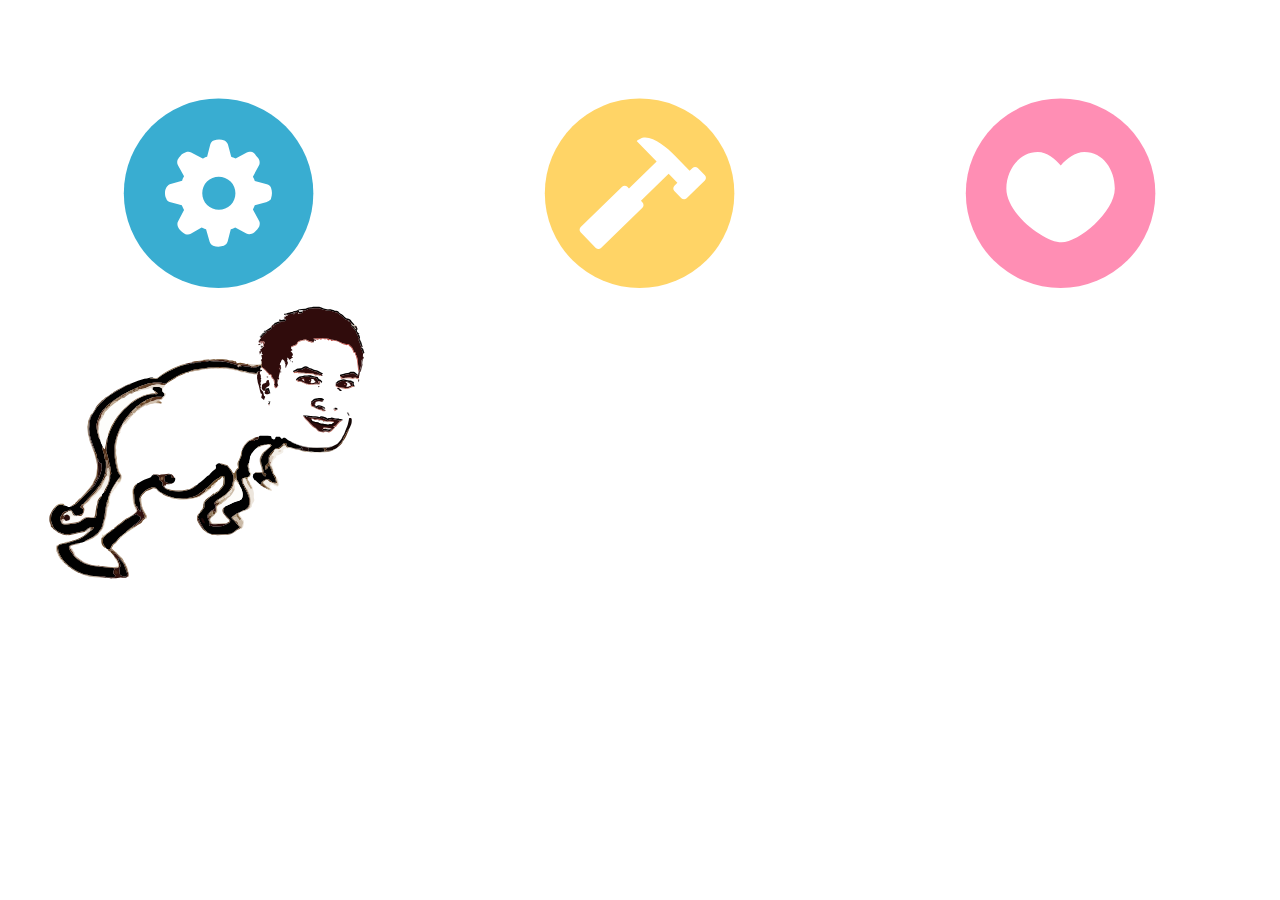
<file: animating-svg-with-css/index.html>
<!DOCTYPE html>
<html>
<head>
	<title>SVG Transitions</title>
  <link rel="stylesheet" href="css/style.css">
</head>
<body>

<!-- GEAR -->
<svg xmlns="http://www.w3.org/2000/svg" viewBox="0 -50 400 200">
	<g class="gear">
		<circle class="gear-bg" fill="#39ADD1" cx="200" cy="50" r="90"></circle>
		<path class="gear-icon" fill="#FFFFFF" d="M231.9,10.9c-1.8-0.6-3.6-0.6-5.1,0.3L216.2,17c-1.5-0.9-3-1.2-4.2-1.8l-3.1-11.5
		c-0.6-1.8-1.8-3-3.3-3.9c-1.8-0.6-3.3-0.9-5.1-0.9c-1.8,0-3.3,0.3-5.1,0.9c-0.9,0.3-1.2,0.6-1.8,1.2s-1.2,1.8-1.5,2.7l-3,11.5
		c-1.5,0.3-3,1.2-4.2,1.8L174,11.3c-1.5-0.9-3.3-0.9-5.1-0.3c-2.4,0.6-3.9,2.1-4.8,3c-1.5,1.5-2.4,3-3,4.2c-0.6,1.8-0.6,3.6,0.3,5.1
		l5.8,10.6c-0.6,1.2-1.5,2.7-1.8,4.2l-11.8,3.4c-0.9,0.3-1.5,0.9-2.1,1.5c-0.6,0.6-1.2,1.2-1.2,1.8c-0.9,1.5-1.2,3-1.2,4.8
		c0,2.4,0.3,3.9,1.2,5.4c0.3,1.5,1.8,3,3.3,3.3l11.5,3c0.6,1.8,1.5,3.3,2.1,4.5l-5.6,10.7c-0.9,1.5-0.9,3.3-0.3,5.1s1.8,3,3,4.2
		c1.2,1.2,2.7,2.1,4.2,3c1.8,0.6,3.6,0.6,5.1-0.3l10.3-6.1c1.5,0.9,3,1.2,4.2,1.8l3.4,11.8c0.6,1.8,1.8,3,3.3,3.9
		c1.8,0.6,3.3,0.9,5.1,0.9c1.8,0,3.6-0.6,5.1-0.9c0.6-0.6,1.5-0.9,2.1-1.5c0.6-0.6,1.2-1.8,1.5-2.7l3-11.5c1.5-0.3,3-1.2,4.2-1.8
		l10.6,5.7c1.5,0.9,3.3,0.9,5.1,0.3c1.8-0.6,3.3-2.1,4.2-3c1.5-1.5,2.4-3,3-4.2c0.6-1.8,0.6-3.6-0.3-5.1l-5.8-10.6
		c0.6-1.2,1.2-3,1.8-4.2l11.5-3.1c0.9-0.3,1.8-0.6,2.7-1.5c0.6-0.6,1.2-1.2,1.2-1.8c0.6-1.8,0.9-3.3,0.9-5.1c0-1.8-0.3-3.3-0.9-5.1
		c-0.6-1.8-2.1-2.7-3.9-3.3l-11.5-3c-0.3-1.5-1.2-3-1.8-4.2l5.7-10.6c0.9-1.5,0.9-3.3,0.3-5.1c-0.6-1.8-1.8-3-3-4.2
		C234.6,12.4,233.1,11.5,231.9,10.9z M211.4,38.8c6.1,6,6.1,16.4,0.1,22.4s-16.3,6.1-22.4,0c-6.1-6.1-6.1-16.4-0.1-22.4
		S205,32.5,211.4,38.8z"></path>
		</g>
</svg>

<!-- HAMMER -->
<svg xmlns="http://www.w3.org/2000/svg" viewBox="0 -50 400 200">
	<g class="hammer">
		<circle class="hammer-bg" fill="#FFD466" cx="200" cy="50" r="90"></circle>
		<path class="hammer-icon" fill="#FFFFFF" d="M262,32.9l-6.7-6.9c-1.4-1.4-3.6-1.4-5-0.1l-2.8,2.8l-14.6-15c-7-7.2-20.3-18.5-30.1-16.4
		c-1.6,0.3-5.6,3.1-5.6,3.1l19,19.5l-26.3,25.6l-1.5-1.6c-1.4-1.4-3.6-1.4-5-0.1l-39.3,38.3c-1.4,1.4-1.4,3.6-0.1,5l14.4,14.8
		c1.4,1.4,3.6,1.4,5,0.1l39.3-38.3c1.4-1.4,1.4-3.6,0.1-5l-1.5-1.6l26.3-25.6l8.3,8.5l-2.8,2.8c-1.4,1.4-1.4,3.6-0.1,5l6.7,6.9
		c1.4,1.4,3.6,1.4,5,0.1l17.3-16.9C263.3,36.5,263.4,34.3,262,32.9z"></path>
	</g>
</svg>

<!-- HEART -->
<svg xmlns="http://www.w3.org/2000/svg" viewBox="0 -50 400 200">
	<g class="heart">
		<circle class="heart-bg" fill="#FF8EB4" cx="200" cy="50" r="90"></circle>
		<path class="heart-icon" fill="#FFFFFF" d="M251.5,45.5c0-17.8-11.1-34.6-28.9-34.6c-9,0-16.6,6.3-22.4,12.7c-5.7-6.3-13-12.7-21.8-12.7 c-17.8,0-29.9,16.8-29.9,34.6c0,24.7,37.2,51.1,52.4,51.1C217.5,96.6,251.5,67.7,251.5,45.5z"></path>
	</g>
</svg>

<!-- JAYFROG -->
<svg  xmlns="http://www.w3.org/2000/svg" viewBox="0 0 1155 866">
	<g class="jayfrog">
		<path fill="#fff" d="M0 0h1155v866H0V0z"/>
		<path fill="#060303" d="M830.99 22.59c2.34.38 4.25-1.73 6.62-1.24 7.43.4 15.11-.87 22.25 1.8 2.07.95 3.8 2.62 6.15 2.92 4.02.72 7.92 2.17 12 2.51 6.32-.86 12.52 1.36 18.36 3.54 2.93.35 6.18-.04 8.75 1.74 1.96 1.95 3.55 4.49 6.2 5.6 5.97 1.77 9.8 7 13.84 11.39 2.87 3.66 8.3 2.42 11.94 4.98 3.32 1.36 4.59 4.84 6.59 7.53 1.7 1.94 3.7 3.61 5.4 5.57.77 1.14 1.46 2.33 2.15 3.53-4.23 1.05-6.72-2.95-9.26-5.53-1.38-1.46-2.8-2.87-4.22-4.27-1.09.05-2.16.09-3.23.14.43-.61.87-1.23 1.31-1.85l.51-.79-1.31-1.27c-4.5-1.69-9.79-2.03-13.29-5.64-3.56-3.46-6.61-7.61-11.13-9.88-3.07-1.45-5.68-3.6-8.02-6.01-1.97-2.11-5.2-.53-7.68-1.43-3.6-1.4-7.01-3.81-11.05-3.53-6.61.43-12.9-1.84-19.28-3.13-4.34-.77-7.86-4.22-12.39-4.02-5.42.12-10.9-.51-16.24.63-3.23.64-6.54.6-9.77 1.15-3.84.69-6.93 3.26-10.51 4.6-2.66.41-5.29-.54-7.9-.85-3.7-.4-7.32.6-10.98.78.84 1.07 1.69 2.13 2.53 3.21 3-.24 5.97-.75 8.95-1.25.15 1.05.32 2.11.48 3.17-3.12 1.37-6.37 2.41-9.65 3.34-.54-.6-1.61-1.8-2.15-2.39-.73-.83-1.46-1.67-2.17-2.5-2.53.97-4.94 2.22-7.2 3.69-.07-.27-.21-.8-.28-1.06l.6-3.01c-1.58.78-3.16 1.57-4.75 2.3l-.92.35c-.06-1.03-.09-2.06-.08-3.09l-.01-.79c2.83-.21 5.64-.61 8.42-1.23 2.4-.87 4.15-3.07 6.61-3.77 6.19-.5 12.3-2.14 18.54-1.84 4.69-2.41 9.86-4.68 15.27-4.1z"/>
		<path fill="#300c0c" d="M835.96 25.88c5.34-1.14 10.82-.51 16.24-.63 4.53-.2 8.05 3.25 12.39 4.02 6.38 1.29 12.67 3.56 19.28 3.13 4.04-.28 7.45 2.13 11.05 3.53 2.48.9 5.71-.68 7.68 1.43 2.34 2.41 4.95 4.56 8.02 6.01 4.52 2.27 7.57 6.42 11.13 9.88 3.5 3.61 8.79 3.95 13.29 5.64-2.07.28-.94 3.27.8 2.06-.44.62-.88 1.24-1.31 1.85 1.07-.05 2.14-.09 3.23-.14 1.42 1.4 2.84 2.81 4.22 4.27-.13.35-.4 1.04-.53 1.39-1.5 2.48-.46 5.72 1.78 7.38 2.08 1.67 3.68 3.82 5.11 6.07 1.48 2.32 3.98 3.71 5.68 5.84.78 2.58.95 5.43 2.78 7.59 3.7 4.28 2.7 10.97 7.44 14.53 1.49 1.32 2.36 3.07 2.69 5.03-1.25-2.32-3.61-3.3-6.11-3.59 1.74 4.27 3.85 8.4 5.17 12.83.79 2.12 1.19 4.53 2.72 6.28 1.17.16 2.35.19 3.55.3.37.09 1.1.28 1.47.37-1.56 1.23-3.35 2.09-5.19 2.8-.45-.04-1.37-.12-1.83-.15 3.06 3.97 4.88 8.64 6.07 13.48 1.61.44 3.21.88 4.84 1.32-1.31.51-2.59 1-3.91 1.43-.11 2.64-.4 5.26-.55 7.9 1.85.93 3.02 2.47 2.51 4.61-.35.21-1.06.62-1.41.82-5 2.14-5.53 8.23-5.73 12.96.23 6.34-1.05 12.76-3.97 18.4-.4 1.14-1.62 1.22-2.58.92 1.03-3.27-1.37-6.12-1.11-9.34.2-2.98-1.25-5.79-1.07-8.77.33-6.38-1.19-12.65-2.73-18.79-.77-4.02-4.76-7.03-3.6-11.42-1.61-.61-3.22-1.2-4.81-1.78-1.43-5.74-3.38-11.91-8.25-15.68-2.35-1.72-4.25-3.93-5.91-6.29-4 .1-8.04.1-11.92-.96-8.74-1.83-15.95-7.81-24.79-9.33-4.68-1.44-9.88.05-14.19-2.67-3.04-.38-6.18-.24-8.95-1.86-3.9-.28-7.78-.79-11.65-1.23-8.21 1.78-16.73 1.03-25.07.76l.22.85c.1.42.29 1.26.39 1.69 2.01.58 4.07 1.01 6.06 1.7.71 3.15-3.44 2.13-5.24 1.77-.22 1.94-1.01 3.71-1.9 5.41-2.08.02-4.15.05-6.2.17l.02-.69c2.08.38 4.31.74 6.25-.41-4.42-1.31-9.21-1.47-13.31-3.73-2.74-1.28-5.27-3.19-8.28-3.73-7.18.78-14.59 2.06-20.81 5.95-1.88 1.95-2.1 5.07-4.31 6.77-4.22 3.6-10.5 3.47-14.51 7.33 0 .53.01 1.6.01 2.13.06.71.16 2.13.22 2.84.98.81 1.97 1.63 2.95 2.46.03.98.07 1.97.13 2.96-1.59.53-3.2.97-4.81 1.36 1.74 1.92 3.34 4.01 5.38 5.65.44 1.77.95 3.52 1.47 5.28-1.38 1.56-2.89 3.08-3.71 5.03 1.04.39 2.08.77 3.14 1.15.16.31.47.95.63 1.27-1.46.38-2.9.8-4.34 1.19-1.03 2.51-3.81 3.2-6.02 4.29-1.51-2.21-2.47-6.88-6.08-5.16 2.04 2.65 1.07 5.6.04 8.42 2.78 1.89 3.04 5.95 1.32 8.64-1.05 2.34-2.98 4.25-3.38 6.86-.47 1.14-.32 2.78-1.6 3.38-.93-2.9-1.6-5.94-.29-8.85-1.92-2.98-2.58-6.46-3.2-9.88-1.62-2-3.59-3.79-6.03-4.69-1.75 2.36-2.89 5.04-4 7.73-1.99 1.76-2.31 4.37-2.7 6.85 1.13 1.19 3.46 1.89 3.23 3.89-.31 1.08-.7 2.12-1.19 3.13.73.63 1.46 1.26 2.21 1.9-2.79 2.59-2.61 6.48-3.01 9.96.82.18 2.46.53 3.28.71-.5.77-.87 1.72-1.81 2.05-.81-.55-1.6-1.13-2.35-1.72-1.32 4.98-2.66 9.97-3.48 15.06.44 1.55 1.18 3 1.72 4.52l-.9-.04c-1.26-.06-2.51-.13-3.74-.19 0 2.24.04 4.49.01 6.74-.01 1.69-.52 3.33-.85 4.98.72.71 1.46 1.42 2.2 2.14-.55 1.17-1.1 2.34-1.59 3.53.89.42 1.79.83 2.71 1.23-.5.22-1.49.65-1.99.86-1.11 1.08-2.12 2.26-3.11 3.43l-2.74.12c-1.47-2.31-2.84-4.67-4.21-7.03l-.3-.54c.21-.4.64-1.2.85-1.6 2.39-3.6.5-7.88-.31-11.68-.46-3.04-4.06-3.89-5.14-6.56-1.03-2.4-1.77-4.91-2.6-7.37-7.88-1.84-11.59-9.69-17.37-14.53-2.95-2.31-5.46-5.54-9.36-6.19.41-5.86 2.04-12.36-.57-17.83-.62-.7-1.24-1.39-1.86-2.07 1.17-.74 2.32-1.52 3.45-2.33.37-3.7-1.12-7.17-2-10.68.62-.31 1.87-.93 2.49-1.24.39-.2 1.17-.61 1.56-.81-.98-.65-1.96-1.3-2.92-1.95-.08-1.97-.14-3.95-.65-5.86-1.15 1.97-1.88 4.13-2.53 6.3-.74.49-1.47.98-2.19 1.47.37-2.49-.22-4.82-1.5-6.95.39-1.87 3.26-1.69 4.7-2.6-.81-1.15-1.59-2.3-2.38-3.45 2.46-2.02 5.21-3.69 7.3-6.13.35-.35 1.05-1.04 1.4-1.39.24-.18.7-.53.93-.71.46-.26 1.37-.79 1.83-1.05-.57-1.47-1.13-2.94-1.67-4.41 1.34-2.09 2.61-4.24 3.71-6.48-2.18-1.16-4.2-2.86-6.68-3.28-3.48.87-6.84 2.18-10.34 2.94l-.28-3.58c.97-.61 1.94-1.22 2.92-1.83 0-1.05.01-2.11.04-3.17.64-.25 1.9-.76 2.54-1.02 2.2-1.84-1.13-3.07-2.23-4.23 1.64.04 3.3.07 4.97.1 2.48-2.84 4.54-6.14 7.66-8.37 2.18-1.58 4.4-3.12 6.5-4.83-.76-.27-1.52-.53-2.26-.79.32-.91.65-1.82 1-2.73 5.95.17 10.47-4.34 15.25-7.23-.3-1.05-.59-2.1-.88-3.15-2.18-3.65 2.33-5.06 3.93-7.63.48 1.03.97 2.07 1.48 3.1 4.57-1.86 8.55-5 13.33-6.39 1.91-.83 4.73-.88 5.44-3.25-2.09-.36-4.18-.7-6.27-.94 1.67-.86 3.58-.85 5.41-.99 5.07-.35 10.39-.08 15.17-2.03 1.3-.53.88-2.01.39-2.96-.22-.63-.37-1.28-.44-1.95-2.45.5-4.4-.45-5.26-2.81.74-.22 2.21-.65 2.95-.87-.57-1.09-1.36-2.03-2.12-2.97 2.03.43 4.13.73 6.22.33-.93-1.14-2.5-1.6-3.08-3.01 2.42.04 4.77.65 7.03 1.49-.28-.93-.55-1.86-.8-2.8-1.21-.39-2.4-.84-3.5-1.44 4.58-.59 9.24-.65 13.69-2 3.32-1.25 6.17 1.49 8.99 2.82-1.22-1.85-2.37-3.77-3.23-5.82l.92-.35c1.38.2 2.76.43 4.15.71.07.26.21.79.28 1.06 2.26-1.47 4.67-2.72 7.2-3.69.71.83 1.44 1.67 2.17 2.5-.21 1.06-.4 2.13-.57 3.2.9-.27 1.81-.54 2.72-.81 3.28-.93 6.53-1.97 9.65-3.34-.16-1.06-.33-2.12-.48-3.17-.13-.69-.38-2.06-.5-2.74 2.61.31 5.24 1.26 7.9.85 3.58-1.34 6.67-3.91 10.51-4.6 3.23-.55 6.54-.51 9.77-1.15z"/>
		<path fill="#f3f5f6" d="M796.8 31.56c3.66-.18 7.28-1.18 10.98-.78.12.68.37 2.05.5 2.74-2.98.5-5.95 1.01-8.95 1.25-.84-1.08-1.69-2.14-2.53-3.21z"/>
		<path fill="#070303" d="M776.09 35.73c2.06-.31 4.27-.15 6.07-1.41-.01 1.03.02 2.06.08 3.09.86 2.05 2.01 3.97 3.23 5.82-2.82-1.33-5.67-4.07-8.99-2.82-4.45 1.35-9.11 1.41-13.69 2-1.77.15-3.36.98-5.01 1.54-.27-1.17-.52-2.34-.76-3.51 2.3-.28 4.59-.6 6.89-.98 1.87-.19 3.22-1.98 5.18-1.87 2.53.26 4.68-1.1 7-1.86z"/>
		<path fill="#403a3b" d="M783.16 37.06c1.59-.73 3.17-1.52 4.75-2.3l-.6 3.01c-1.39-.28-2.77-.51-4.15-.71z"/>
		<path fill="#d2c2b1" d="M796.39 40.84c.17-1.07.36-2.14.57-3.2.54.59 1.61 1.79 2.15 2.39-.91.27-1.82.54-2.72.81z"/>
		<path fill="#fff" d="M784.22 39.31c1.35-.43 1.84.04 1.45 1.41-1.43.47-1.91 0-1.45-1.41z"/>
		<path fill="#060403" d="M743.66 56.69c2.46-.58 4.83 1.02 7.34.68 3.58-.47 7.16-1 10.79-.93.49.95.91 2.43-.39 2.96-4.78 1.95-10.1 1.68-15.17 2.03-1.53-.96-3.19-2.79-2.57-4.74z"/>
		<path fill="#948c8c" d="M935.84 60.95c-1.74 1.21-2.87-1.78-.8-2.06l1.31 1.27-.51.79z"/>
		<path fill="#070403" d="M730.71 66.08c3.73-.26 6.41-3.59 10.11-3.66 2.09.24 4.18.58 6.27.94-.71 2.37-3.53 2.42-5.44 3.25-4.78 1.39-8.76 4.53-13.33 6.39-.51-1.03-1-2.07-1.48-3.1 1.12-.3 2.26-.55 3.43-.75.13-1.02.28-2.05.44-3.07z"/>
		<path fill="#cabaa7" d="M941.98 66.93c2.54 2.58 5.03 6.58 9.26 5.53-.69-1.2-1.38-2.39-2.15-3.53 2.59 1.81 5.08 3.78 7.52 5.8.85 1.66.91 3.59 1.25 5.41-1.22-1.76-1.95-3.78-2.72-5.75-2 .42-3.95 1.14-5.99 1.22-3.72-.78-6.51-3.77-7.7-7.29.13-.35.4-1.04.53-1.39z"/>
		<path fill="#0e0707" d="M943.23 75.7c-2.24-1.66-3.28-4.9-1.78-7.38 1.19 3.52 3.98 6.51 7.7 7.29 2.04-.08 3.99-.8 5.99-1.22.77 1.97 1.5 3.99 2.72 5.75 2.23 2.13-.73 4.51-1.19 6.81 1.05 3.7 4.19 6.32 7.27 8.4-.9 1.14-2.06 2.03-3.2 2.88 1.1.61 2.22 1.21 3.37 1.78.31 3.09 3.15 7.49.13 9.72-4.74-3.56-3.74-10.25-7.44-14.53-1.83-2.16-2-5.01-2.78-7.59-1.7-2.13-4.2-3.52-5.68-5.84-1.43-2.25-3.03-4.4-5.11-6.07z"/>
		<path fill="#b28e8b" d="M728.11 74.12c1.61-.54 2.15.01 1.63 1.65-1.63.55-2.18 0-1.63-1.65z"/>
		<path fill="#eee8e7" d="M949.34 74.17c2.98-1.51.1 3.34 0 0z"/>
		<path fill="#ede6dd" d="M949.32 77.08l1.84 1c.75.85 1.67 1.53 2.72 2.02.7.97 1.09 2.1 1.18 3.4-2.06-1.04-3.83-2.52-5.58-3.98l-.16-2.44z"/>
		<path fill="#070303" d="M716.98 79.92c1.74-1.31 3.84-1.89 5.93-2.39.29 1.05.58 2.1.88 3.15-4.78 2.89-9.3 7.4-15.25 7.23-.49-.24-1.48-.71-1.97-.95 3.11-2.84 6.96-4.65 10.41-7.04z"/>
		<path fill="#836046" d="M951.16 78.08c1.12-1.42 3.89.52 2.72 2.02a8.265 8.265 0 0 1-2.72-2.02z"/>
		<path fill="#555354" d="M701.12 88.84c1.29-1.62 3.36-3.11 5.45-1.88.49.24 1.48.71 1.97.95-.35.91-.68 1.82-1 2.73-2.27 1.61-5.02 2.19-7.41 3.51-2.68 3.87-5.31 7.9-9.46 10.38l-.59.43.4-2.35c3.86-2.46 5.74-6.92 9.24-9.76 1.34-.41 2.75-.61 4.11-1.02 0-1.54-1.87-2-2.71-2.99z"/>
		<path fill="#080403" d="M700.13 94.15c2.39-1.32 5.14-1.9 7.41-3.51.74.26 1.5.52 2.26.79-2.1 1.71-4.32 3.25-6.5 4.83-3.12 2.23-5.18 5.53-7.66 8.37-1.67-.03-3.33-.06-4.97-.1 4.15-2.48 6.78-6.51 9.46-10.38z"/>
		<path fill="#b63b32" d="M837.93 108.08c8.34.27 16.86 1.02 25.07-.76 3.87.44 7.75.95 11.65 1.23 2.77 1.62 5.91 1.48 8.95 1.86 4.31 2.72 9.51 1.23 14.19 2.67 8.84 1.52 16.05 7.5 24.79 9.33 3.88 1.06 7.92 1.06 11.92.96 1.66 2.36 3.56 4.57 5.91 6.29 4.87 3.77 6.82 9.94 8.25 15.68 1.59.58 3.2 1.17 4.81 1.78-1.16 4.39 2.83 7.4 3.6 11.42 1.54 6.14 3.06 12.41 2.73 18.79-.18 2.98 1.27 5.79 1.07 8.77-.26 3.22 2.14 6.07 1.11 9.34.2 1.93.48 3.92-.59 5.68-2.96-14.78-2.03-30.24-7.06-44.6-1.58-2.76-3.1-5.59-2.68-8.9-1.49-.27-2.96-.57-4.41-.87-1.05-5.72-3.65-11.24-7.69-15.39-3.01-1.27-4.74-3.98-6.41-6.63-1.35.64-2.67 1.28-4.01 1.89-4.04-1.95-8.87-1.48-12.65-4.03-4.38-2.55-9.2-4.17-13.67-6.53-3.25-.98-6.59-1.65-9.89-2.39-2.13-.76-3.86.9-5.63 1.76-1.78-1.63-3.3-3.92-5.85-4.29-.29.66-.88 1.98-1.17 2.63-2.58-.32-4.2-2.6-6.25-3.95-3.47.31-7.66 1.97-10.24-1.29-1.96.93-3.84 1.98-5.66 3.13-1.32-.69-2.47-2.11-4.05-2-1.44.53-2.77 1.29-4.19 1.85-3.77-1.47-7.91-1.32-11.73-2.58l-.22-.85z"/>
		<path fill="#b45c4f" d="M795.13 117.06c6.22-3.89 13.63-5.17 20.81-5.95 3.01.54 5.54 2.45 8.28 3.73 4.1 2.26 8.89 2.42 13.31 3.73-1.94 1.15-4.17.79-6.25.41-1.93-.39-3.89-.43-5.81-.72-3.04-2.21-6.35-3.95-9.69-5.63-2.37 1.39-5.03 1.61-7.69 1.27-3.77 1.38-7.45 3.1-11.43 3.83-2.04 2.94-3.23 6.52-5.77 9.08-4.8 2.28-10.29 3.14-14.57 6.48 0-.53-.01-1.6-.01-2.13 4.01-3.86 10.29-3.73 14.51-7.33 2.21-1.7 2.43-4.82 4.31-6.77z"/>
		<path fill="#1a1616" d="M960.82 111.17c2.5.29 4.86 1.27 6.11 3.59 2.72 4.87 4.03 10.42 5.33 15.82-1.2-.11-2.38-.14-3.55-.3-1.53-1.75-1.93-4.16-2.72-6.28-1.32-4.43-3.43-8.56-5.17-12.83z"/>
		<path fill="#8a433e" d="M687.68 118.36c3.5-.76 6.86-2.07 10.34-2.94 2.48.42 4.5 2.12 6.68 3.28-1.1 2.24-2.37 4.39-3.71 6.48.54 1.47 1.1 2.94 1.67 4.41-.46.26-1.37.79-1.83 1.05-.57-2.47-.68-5-.54-7.52-1.1-1.08-2.18-2.17-3.24-3.27.58-.94 1.19-1.86 1.8-2.8-1.06.42-2.1.86-3.14 1.31-.05 2.15.01 5.39-2.7 5.88.15-1.63.39-3.25.65-4.87-2.04.01-4.62 1.07-5.98-1.01z"/>
		<path fill="#f1eee7" d="M701.26 119.21c1.61-.52 2.17.03 1.68 1.67-1.62.49-2.17-.06-1.68-1.67z"/>
		<path fill="#2b0d0b" d="M686.35 123.83c1.95-1.52 4.97-1.98 6.6.28-1.61 1.07-3.31 1.98-5.04 2.8l-1.56-3.08z"/>
		<path fill="#544b4b" d="M693.31 128.47c1.37-.04 2.78-.41 4.16-.08.84.94 1.66 1.93 2.43 2.96-.35.35-1.05 1.04-1.4 1.39-1.5-1.41-3.16.13-4.68.64-.41-1.61-.59-3.26-.51-4.91z"/>
		<path fill="#0f0909" d="M966.71 133.6c.46.03 1.38.11 1.83.15 2.26.98 5.87 1.39 6.1 4.47.42 3.57 2.43 6.67 2.98 10.18-1.63-.44-3.23-.88-4.84-1.32-1.19-4.84-3.01-9.51-6.07-13.48z"/>
		<path fill="#e3dbda" d="M692.57 150.4c.65-2.17 1.38-4.33 2.53-6.3.51 1.91.57 3.89.65 5.86.96.65 1.94 1.3 2.92 1.95-.39.2-1.17.61-1.56.81-1.53-.76-3.05-1.54-4.54-2.32z"/>
		<path fill="#563e3d" d="M968.53 176.12c.2-4.73.73-10.82 5.73-12.96-.78 5.63-4 11.33-1.86 16.98-1.89 6.3-3.24 12.78-4.95 19.15-.61.13-1.21.26-1.8.39-.83 4.15-.92 8.59-2.84 12.43l-.3-3.58c-.49.01-1.47.01-1.95.01-.33-.27-.99-.82-1.31-1.1.6-2.14 1.21-4.29 2.14-6.32 1.07-1.76.79-3.75.59-5.68.96.3 2.18.22 2.58-.92 2.92-5.64 4.2-12.06 3.97-18.4z"/>
		<path fill="#6c4825" d="M532.96 167.62c6.25.05 12.38-1.82 18.65-1.31 5.63.98 11.17-2.02 16.76-.14 9.24-1.3 18.71-.58 28.04-.19 3.02-.32 6.03.5 8.81 1.68 3.85 1.84 8.5-.38 12.27 1.8 2.19 1.47 4.89.98 7.38 1.21.82 1.66 1.72 3.28 2.64 4.9 3.2.15 6.3-.8 9.47-.95 5.12.73 10.48 1.12 15.08 3.73 1.59-.1 3.14-.52 4.71-.83l.59.43c2.93 2.64 7.24 3.15 9.78 6.26l.53.51c-7.61-2.9-15.6-5.02-23.74-5.5-2.18-.23-3.96 1.16-5.67 2.27-2.68-2.36-6.24-.83-8.44 1.37.59-1.64 1.18-3.27 1.78-4.91-2.69-.69-5.41-1.39-7.85-2.74-8.39-5-18.56-4.07-27.71-6.63-8.85-2.56-17.98.49-26.95-.73-3.81-.73-7.27 1.97-11.06 1.24-4.4-.65-8.9-1.24-13.29-.2-8.6 1.97-17.6 1.34-26.12 3.72-4.45 1.1-9.1.7-13.6 1.47-.2-.4-.59-1.19-.78-1.59 5.13-.93 10.29-1.89 15.52-2.17 6.03-.85 12.07-2.31 18.2-1.67-1.68-.3-3.35-.63-5-1.03z"/>
		<path fill="#401c12" d="M558.03 169.09c3.79.73 7.25-1.97 11.06-1.24 8.97 1.22 18.1-1.83 26.95.73 9.15 2.56 19.32 1.63 27.71 6.63 2.44 1.35 5.16 2.05 7.85 2.74-.6 1.64-1.19 3.27-1.78 4.91.41.98.84 1.96 1.27 2.94 2.49-1.26 4.89-2.69 7.17-4.31 1.71-1.11 3.49-2.5 5.67-2.27 8.14.48 16.13 2.6 23.74 5.5 2.7 1.2 5.69.82 8.51.33 4.32-.78 8.71-.82 13.08-1.15-2.12 1.55-4.42 2.94-7.09 3.22-4.07.56-8.08 1.63-12.17 1.98-4.13-.41-7.43-3.7-11.67-3.67-4.75-.16-9.44-.86-14.1-1.7-4.77-1.07-8.64 2.73-13.1 3.58-2.6-1.6-1.88-6.44-5.44-6.89-7.55-1.93-14.97-4.34-22.49-6.35-6.52-1.66-13.31-1.33-19.92-2.33-6.09-.88-12.25-.51-18.37-.58-5.61-.05-11.34-1.83-16.86-.09-4.89 1.54-10.04 1.25-15.05 2.01-3 .45-6.04.24-9.05.18-3.66-.21-6.96 1.62-10.47 2.29-5.34 1.23-11.29-.35-16.12 2.79-2.07 1.41-4.57.82-6.85.53-1.35-.28-2.67-.6-3.99-.93l-.59-.3c6.39-1.01 12.53-3.4 19.09-3.56 4.5-.77 9.15-.37 13.6-1.47 8.52-2.38 17.52-1.75 26.12-3.72 4.39-1.04 8.89-.45 13.29.2z"/>
		<path fill="#7c7172" d="M774.28 168.19c2.12-.76 2.39 2.44.49 2.82-2.06.85-2.41-2.55-.49-2.82z"/>
		<path fill="#694626" d="M695.03 169.04c2.61 5.47.98 11.97.57 17.83-.33-.11-1-.32-1.33-.43-.29-1.06-.55-2.13-.79-3.19-1.41.2-2.82.41-4.22.65-4.37.33-8.76.37-13.08 1.15-2.82.49-5.81.87-8.51-.33l-.53-.51c2.35.08 4.82.15 6.88-1.19 3.78-2.23 8.46-2.31 12.67-1.54 3.44 1.44 7.29-1.22 8.76-4.26-.13-2.73-.29-5.46-.42-8.18z"/>
		<path fill="#010101" d="M548.05 171.07c5.52-1.74 11.25.04 16.86.09 6.12.07 12.28-.3 18.37.58 6.61 1 13.4.67 19.92 2.33 7.52 2.01 14.94 4.42 22.49 6.35 3.56.45 2.84 5.29 5.44 6.89 4.46-.85 8.33-4.65 13.1-3.58 4.66.84 9.35 1.54 14.1 1.7 4.24-.03 7.54 3.26 11.67 3.67 4.09-.35 8.1-1.42 12.17-1.98 2.67-.28 4.97-1.67 7.09-3.22 1.4-.24 2.81-.45 4.22-.65.24 1.06.5 2.13.79 3.19l-1.16 2.36c-.73 1.51-1.46 3.03-2.04 4.61 1.74.51 3.48 1.02 5.25 1.46.12.91.24 1.82.38 2.73-.31-.07-.93-.2-1.23-.27-3.81-1.73-6.96 1.52-10.48 2.43-.25.1-.74.3-.98.4-.71 1.02-1.36 2.08-2.01 3.13-6.67-1.26-13.45-2.66-20.24-1.36l-.69-.06c-4.67-3.28-10.69-2.13-15.8-4.17-6.79-2.52-14.06-3.21-21.02-5.1-9.28-2.21-18.69-4.26-28.25-4.61-6.03-.26-12-1.97-18.05-1.08-6.99.96-14.08.15-21.06 1.16-4.41.55-8.89-.03-13.25.83-3.33.67-6.64 1.48-10.03 1.81-7.23.66-14.3 2.47-21.55 2.97-5.21 1.2-10.46 2.63-15.23 5.12-6.97.98-13.36 3.98-19.93 6.3-3.24 1.14-5.95 3.33-9.06 4.74-8.54 3.7-16.14 9.15-24.15 13.83-2.92 1.64-5.56 3.74-7.75 6.28-2.2 1-4.43 2.28-6.9 2.31-2.5-.71-4.72-2.22-7.28-2.7-9.01-1.04-18.5-2.68-27.19.89-7.89-.67-15.19 3.09-22.46 5.56-5.28 2.22-10.87 3.62-16.07 6.03-4.89 2.32-10.15 3.81-14.79 6.66-5.28 2.36-10.62 4.61-15.46 7.81-4.36 2.36-9.04 4.15-13.06 7.09-5.25 2.7-9.87 6.45-15.21 8.99-7.95 4.79-14.75 11.21-22.18 16.73-3.47 2.44-6.52 5.5-8.46 9.31-.2.33-.58 1-.77 1.33-3.09 2.28-6.29 4.66-7.99 8.22-2.44 5.14-7.13 9.04-8.34 14.77-1.27 5.26-4.8 9.72-5.45 15.16-.53 3.87-3.2 7.46-2.05 11.47 1.05 5.04 1.38 10.2 2.65 15.2.15.62.44 1.86.58 2.48l.12.41c.82 2.44 1.64 4.88 2.36 7.36-.72 1.68-.37 3.57.97 4.83.73 1.35 1.45 2.7 2.29 3.99.56.83 1.15 1.64 1.78 2.44.83 2.6 1.27 5.3 2.09 7.91 1.95 4.86 4.89 9.27 6.58 14.25-1.19-1.38-2.7-2.4-4.27-3.27 1.46 5.61 2.7 11.29 4.6 16.77 1.36 4.09 2.67 8.26 2.76 12.61-.11 4.83 4.04 8.56 3.75 13.43-.18 4.65.21 9.3.01 13.95-1.39 22.33-11.9 43.41-26.59 59.99-9.18 12.73-21.32 22.97-30.96 35.31-1.14 1.4-2.29 2.79-3.51 4.13-1.86.82-3.87 1.4-5.55 2.58-1.88 1.86-2.53 4.55-3.55 6.92 2.78 2.45 7.8 3.62 7.69 8.08.21 3.09.74 6.96-2.01 9.16-4.78 4.88-11.98 4.65-18.1 6.48-5.54-3.52-7.23-10.4-12.02-14.73-2.7-4.01-6.94-.45-10.05 1.02-3.93 2.27-8.76 2.12-12.67 4.35-3.13 3.51-4.15 8.37-6.94 12.14-3.56 4.38-.21 10.13 1.59 14.57.87 1.74 1.79 3.54 3.2 4.92 3.76 1.24 7.83 1.17 11.74 1.58 3.81.41 7.39-1.25 11.14-1.54 7.93-.38 15.91-1.85 23.33-4.69 8.32-3.45 14.32-11.85 23.69-12.77 5.8.53 11.59 2.3 17.46 1.05 1.26-.38 2.57-.69 3.71-1.37 3.74-6.01 3.62-13.33 3.85-20.15.1-5.83 2.25-11.32 2.94-17.06.43-3.48 1-7.05 2.82-10.12 2.29-4.44 6.65-7.83 7.41-12.99.26-3.43 2.77-6 5.25-8.11 4.8-2.85 6.53-8.47 8.48-13.37 1.43-4.39 4.86-7.85 5.88-12.41.9-3.7 2.12-7.3 3.15-10.96.88-3.2-.22-6.49.11-9.73.97-2.24 3.89-3.92 3.15-6.64-1.01-4.47-1.53-9.02-1.65-13.6-1.73-7.26-4.34-14.37-5.14-21.83-2.42-7.39-3.48-15.15-6.19-22.46-2.08-4.69.05-9.71.08-14.57-.05-5.24 1.91-10.21 2.01-15.43.12-3.97 1.85-7.75 1.4-11.76 1.04-1.73 1.99-3.53 2.65-5.45 4.32-13.95 11.54-26.75 18.78-39.34 2.76-3.99 5.68-7.87 7.95-12.16 5.04-5.94 9.5-12.37 15.24-17.68 7.63-7.05 14.72-14.87 23.72-20.25 5.03-2.89 9.29-6.96 14.56-9.47 10.49-5.24 21.26-10.43 32.97-12.17 4.55.26 9.08-.27 13.62-.6l.91.13c2.62.4 5.37.64 7.75-.79-1.3-1.57-2.64-3.12-4.24-4.39-2.66-1.51-5.37-2.94-7.99-4.5-1.08-.83-2.15-1.66-3.18-2.53-.06-2.31-.08-4.61-.15-6.91 6.21-.56 12.47-.54 18.7-.25 2.63.95 5.25 2.23 7.44 4.01.51 3.45-.64 7.55 2.56 9.99.99 1.14 2.05 2.23 3.04 3.38.51 2.07 2.64 4.68.65 6.54-1.31 1.55-3.3 2.23-5.13 2.96-10.57-.13-21.52-.8-31.5 3.37-5.7 2.47-11.86 4.09-16.95 7.77-.33.24-1.01.71-1.34.95-2.5 1.14-5.12 2.15-7.2 4.01-3.79 3.3-8.04 6-11.88 9.24-2.09 1.45-4.03 3.12-5.58 5.15-4.63 3.73-9.18 7.6-12.67 12.47-8.57 9.61-17.4 19.45-22.46 31.47l-.32.67c-4.44 5.09-7.08 11.36-9.49 17.59-1.68 4.58-4.27 8.79-5.5 13.53-2.61 9.68-5.65 19.35-6.57 29.37.43 9.54.24 19.1.44 28.66.69 6.87 1.51 13.78 3.23 20.48 1.03 4.37 1.33 8.92 3.11 13.09 1.63 3.77 1.68 8.21 4.38 11.5 2.11 3 5.31 5.99 4.79 10.02-1.37 2.29-3.74 3.74-5.5 5.7-4.41 4.83-7.69 10.54-11.03 16.13-6.85 11.43-14.39 23.08-16.64 36.44-.26 1.21-.5 2.43-.73 3.66-3.88 4.96-3.67 11.59-5.19 17.44-2.16 7.86-2.31 16.06-3.73 24.05-1.4 11.61-4.55 22.91-7.97 34.06-.71 2.63-2.43 4.78-4.13 6.85-3.01 3.68-5.02 8.17-8.72 11.27-4.78 3.96-9.42 8.23-15.03 10.99-4.49 2.16-8.8 4.67-13.36 6.68-1.84.78-3.38 2.08-4.87 3.39l-.67.44c-4.31 2.65-9.48 3.09-14.35 4-7.14 1.34-14.24 3.02-21.24 5-2.88 1.16-6.56 2.21-7.9 5.29-.35 7.34 5.21 13 9.16 18.6 2.98 4.88 6.29 9.68 10.97 13.1 4.92 3.45 9.11 7.93 14.58 10.57 11.67 6.72 24.93 10.39 38.3 11.56 8.25.09 16.27 2.35 24.51 2.51 7.97.96 15.99 1.3 23.96 2.36 1.48.62 2.94 1.31 4.41 2-2.58 3.65-4.76 8.14-3.53 12.71 1.14 2.42 3.46 3.99 5.35 5.8-.78 1.73-1.66 3.42-2.62 5.06-6.43-.48-12.85.38-19.28.1-6.93-2.58-14.68-4.02-22.02-2.55-5.34-.55-10.65-1.33-16-1.59-4.2-.24-8.46-.43-12.49-1.75-5.51-1.89-11.58-1.56-16.88-4.13-5.42-2.53-11.18-4.4-16.25-7.63-5.45-3.58-11.71-5.89-16.51-10.44-10.76-7.76-21.44-16.64-27.28-28.85-2.26-4.44-5.61-8.43-6.59-13.44-.84-4.21-1.81-8.46-1.96-12.75.78-2.67 2.59-5.18 5.2-6.29 6.53-3.27 13.98-3.28 20.93-5.09 8.02-2.08 16-4.34 23.74-7.31 4.54-1.75 9.4-2.87 13.48-5.65 3.81-2.52 7.88-4.66 11.53-7.42 3.91-3.04 8.53-5.37 11.26-9.67.21-.26.64-.78.86-1.04 5.37-2.56 9.83-7.07 11.98-12.66-5.29-.09-10.72.49-15.41 3.13-3.54 1.57-5.78 4.9-8.92 7.03-3.93.96-8.01 1.31-11.84 2.7-7.98 1.97-16.08 3.48-23.96 5.85-9.74 1.74-20.23 2.05-29.42-2.16-6.67-2.04-12.2-6.34-17.76-10.37-2.68-1.9-3.98-5.01-5.08-7.98-2.15-6.07-5.79-11.84-5.61-18.49.19-7.11.46-14.67 4.15-20.98 2.46-5.07 7.35-8.34 9.94-13.32 2.89-3.05 6.38-5.95 10.77-6.21 4.14-.68 8.2.54 12.12 1.73 3.25.79 6.91 1.06 9.2 3.84 2.25.91 5.06.26 7.4-.35 4.92-1.33 9.76-3.28 13.74-6.53 10.3-8.34 19.17-18.23 28.43-27.67 3.61-3.96 6.99-8.21 11.42-11.31 5.32-3.35 8.8-8.77 12.68-13.57 3.05-3.66 4.09-8.44 6.68-12.36 5.8-7.61 8.4-17.03 11.12-26.06.85-2.71 2.36-5.39 1.89-8.32-.5-4.38-.78-8.77-1.26-13.14-1.09-.21-2.17-.4-3.25-.59-.41-.77-.81-1.53-1.21-2.29l-4.35-1.26c.72-1.18 1.46-2.35 2.19-3.51-1.82-2.36-3.72-4.66-5.41-7.1-.76-3.15-.22-6.48-1.09-9.6-1.51-3.5-3.65-6.68-5.16-10.18-.44-3.76-1.44-7.42-3.25-10.75-2-3.74-2.47-8.03-4.03-11.93-4.42-9.89-6.3-20.72-7.37-31.44-.42-2.8-1.02-5.65-.42-8.48 1.75-9.21.8-18.88 3.95-27.83 1.45-4.28 4.04-8.02 6.41-11.82 3.76-5.31 6.92-11.01 10.33-16.54 10.34-12.64 22.69-23.46 35.66-33.32 9.65-5.71 18.56-12.67 28.84-17.31 7.68-3.41 14.38-8.8 22.45-11.35 3.14-1.07 5.99-2.75 8.76-4.54 11.5-4.43 23.07-9.04 34.99-12.26 4.74-.24 9.34-1.45 13.85-2.84 3.64.21 7.8-1.01 11.08.83-3.75-.25-7.7-.8-11.28.67 5.8.13 11.52 1.07 17.26 1.79 4.12.65 7.23-2.59 10.24-4.85 5.59-4.64 12.07-7.98 18.15-11.9 6.29-4.45 13.61-7.01 20.37-10.59 6.7-3.78 13.98-6.31 21.18-8.92 5.29-.85 10.39-2.52 15.55-3.97 2.28.29 4.78.88 6.85-.53 4.83-3.14 10.78-1.56 16.12-2.79 3.51-.67 6.81-2.5 10.47-2.29 3.01.06 6.05.27 9.05-.18 5.01-.76 10.16-.47 15.05-2.01z"/>
		<path fill="#190808" d="M778.05 170.45c1.19.4 2.39.79 3.61 1.15l-.36 1.69c-.53.12-1.57.36-2.1.48-.4-1.11-.77-2.22-1.15-3.32z"/>
		<path fill="#b49692" d="M761.06 172.96c1.61-.49 2.18.09 1.7 1.74-1.62.47-2.18-.11-1.7-1.74z"/>
		<path fill="#d3c6b7" d="M657.36 177.95c3.3-.39 6.54.96 9.85 1.04 9.4.43 19.27 1.99 28.24-1.77-1.47 3.04-5.32 5.7-8.76 4.26-4.21-.77-8.89-.69-12.67 1.54-2.06 1.34-4.53 1.27-6.88 1.19-2.54-3.11-6.85-3.62-9.78-6.26z"/>
		<path fill="#806242" d="M486.52 177.94c1.32.33 2.64.65 3.99.93-5.16 1.45-10.26 3.12-15.55 3.97-7.2 2.61-14.48 5.14-21.18 8.92-6.76 3.58-14.08 6.14-20.37 10.59-6.08 3.92-12.56 7.26-18.15 11.9-3.01 2.26-6.12 5.5-10.24 4.85-5.74-.72-11.46-1.66-17.26-1.79 3.58-1.47 7.53-.92 11.28-.67 2.82.48 5.7 1.53 8.58.99 7.44-3.48 12.47-10.48 19.8-14.13 7.55-4.76 15.41-8.96 23.49-12.73 5.11-3.18 10.92-4.88 16.4-7.27 6.16-2.59 12.53-4.84 19.21-5.56z"/>
		<path fill="#bda795" d="M629.82 182.86c2.2-2.2 5.76-3.73 8.44-1.37a56.057 56.057 0 0 1-7.17 4.31c-.43-.98-.86-1.96-1.27-2.94z"/>
		<path fill="#070303" d="M803.8 190.17c4.14-1.95 7.64-5.58 12.46-5.81 3.72-.61 6.39 2.47 9.4 4.07 2.33 1.9 5.56 1.59 8.09 3.02 4.64 3.74 11.14 2.9 16.33 5.42 3.21 1.84 6.11 4.41 9.85 5.14 1.8.35 3.84 1.68 3.71 3.75-.66.14-1.97.43-2.63.57-4.46-1.32-8.83-3.02-12.67-5.69-4.32-2.95-9.78-2.77-14.51-4.66-4.4-1.8-8.82-3.58-13.03-5.79-1.73-.81-3.64-1.91-5.6-1.26-3.33.98-5.86 3.52-8.97 4.93-3.98 1.3-8.58-.19-12.25 2.18-2.87 1.76-5.94 3.22-9.26 3.87-.46.06-1.36.17-1.82.23-.47-.87-.93-1.72-1.4-2.57 3.59-2.07 7.52-3.54 10.92-5.95 3.59-1.56 7.6-.84 11.38-1.45z"/>
		<path fill="#6f4a2c" d="M577.95 186.91c6.05-.89 12.02.82 18.05 1.08 9.56.35 18.97 2.4 28.25 4.61 6.96 1.89 14.23 2.58 21.02 5.1 5.11 2.04 11.13.89 15.8 4.17-3.95.45-7.47-1.73-11.35-1.88-6.5-.2-12.38-2.99-18.67-4.13l-.81-.14c-6.7-.82-12.95-3.63-19.66-4.36-9.16-1.21-18.37-2.74-27.63-2.13-14.76-1.01-29.5 1.01-44.15 2.59-5.17.02-10.3.75-15.34 1.91-5.24 1.25-10.73 1.22-15.85 3-3.17 1.11-6.49 1.75-9.84 1.97l-.94.1c4.77-2.49 10.02-3.92 15.23-5.12 7.25-.5 14.32-2.31 21.55-2.97 3.39-.33 6.7-1.14 10.03-1.81 4.36-.86 8.84-.28 13.25-.83 6.98-1.01 14.07-.2 21.06-1.16z"/>
		<path fill="#ad5246" d="M693.11 188.8l1.16-2.36c.33.11 1 .32 1.33.43 3.9.65 6.41 3.88 9.36 6.19 5.78 4.84 9.49 12.69 17.37 14.53.83 2.46 1.57 4.97 2.6 7.37 1.08 2.67 4.68 3.52 5.14 6.56.81 3.8 2.7 8.08.31 11.68-.47-4.6-1.61-9.09-2.95-13.51-1.2-.49-2.48-.84-3.51-1.61-1.35-3.15-2.42-6.41-3.55-9.63-1.62-.09-3.64.56-4.81-.91-1.39-1.35-1.86-3.49-3.68-4.39-2.5-1.51-3.67-4.34-5.75-6.29-2.68-3.18-6.58-4.98-9.13-8.3-1.31.07-2.6.15-3.89.24z"/>
		<path fill="#c7b5a0" d="M538.8 191.82c14.65-1.58 29.39-3.6 44.15-2.59 9.26-.61 18.47.92 27.63 2.13 6.71.73 12.96 3.54 19.66 4.36-3.72.19-7.67.81-11.13-.95a24.403 24.403 0 0 0-12.07-2.28c-3.8.45-7.24-2.02-11.03-1.52-2.65.31-5.32.29-7.93-.27-5.35-1.02-10.7 1.03-16.05.12-2.96-.44-5.94-.24-8.88.24-2.93.53-5.89-.64-8.8.08-4.02.82-8.13 1.52-12.24 1.04l-3.31-.36z"/>
		<path fill="#7c2d2a" d="M743.8 191c-1.45-.23-1.28-2.73.16-2.85 1.29.09 1.89.74 1.79 1.96-.49.22-1.47.67-1.95.89z"/>
		<path fill="#2f0c0c" d="M806.23 193.86c3.11-1.41 5.64-3.95 8.97-4.93 1.96-.65 3.87.45 5.6 1.26 4.21 2.21 8.63 3.99 13.03 5.79 4.73 1.89 10.19 1.71 14.51 4.66 3.84 2.67 8.21 4.37 12.67 5.69.45 1.45 1.02 2.86 1.59 4.27-.71.27-1.41.54-2.1.82-.55-.61-1.11-1.2-1.68-1.76-4.1-1.9-8.8-1.77-13.22-1.99-3.69.16-6.44-2.9-9.99-3.42-6.45-1.13-13.08-.28-19.55-1.27-3.33-.57-6.69-.97-10.06-1.03-7.18.04-14.07-2.68-21.28-2.04 3.32-.65 6.39-2.11 9.26-3.87 3.67-2.37 8.27-.88 12.25-2.18z"/>
		<path fill="#c9b4b2" d="M743.8 191c.48-.22 1.46-.67 1.95-.89 2.8 2.24-2.66 4.62-1.95.89z"/>
		<path fill="#af977f" d="M523.46 193.73c5.04-1.16 10.17-1.89 15.34-1.91l3.31.36c-4.47 1.08-9.17.82-13.54 2.35-7.18 2.17-14.99 1.21-22 4.06-2.81.88-5.83 1.94-8.79 1.15l-.01-1.04c3.35-.22 6.67-.86 9.84-1.97 5.12-1.78 10.61-1.75 15.85-3z"/>
		<path fill="#cabaa7" d="M631.05 195.86c6.29 1.14 12.17 3.93 18.67 4.13l.57.72c-4.66-.06-9.87.72-13.94-2.09-1.62-1.47-5.39.19-5.3-2.76z"/>
		<path fill="#2c0c0c" d="M684.99 199.76c3.52-.91 6.67-4.16 10.48-2.43a8.954 8.954 0 0 1-4.07 1.33c-.32 1.79-.68 3.57-.97 5.37 3.04 3.02 3.58 7.99 2.74 12.04.52.72 1.05 1.44 1.59 2.16-.74 1.24-1.48 2.49-2.19 3.74.75.77 1.52 1.54 2.29 2.31-1.91 2.88-3.94 6.92-1.07 9.91-1.43 2.45-2.48 5.64-.05 7.87-.37.94-.74 1.88-1.11 2.83.8 3.83 3.2 6.68 6.45 8.74.58 3.22 2.76 5.95 2.52 9.36-.61 2.98 3.99 3.21 3.89 5.8-1.78 2.39-2.62 5.24-3.22 8.12-2.7-2.16-5.98-3.88-7.82-6.87.68-3.4 2.35-6.61 1.84-10.17-1.01-.32-2-.65-2.99-.98-3.65-9.76-4.08-20.44-8.26-29.99-.33-4.05-1.15-8-2.1-11.94.42-2.27.64-4.57.01-6.82l.41-.75c1.86-2.85 1.16-6.42 1.63-9.63z"/>
		<path fill="#6c4825" d="M476.9 205.1c6.57-2.32 12.96-5.32 19.93-6.3l.94-.1.01 1.04c-1.15.96-2.4 1.79-3.65 2.63-2.17-.96-4.33-.37-6.43.44-1.03-.01-1.89.36-2.58 1.11-.33.22-.99.67-1.32.9-.46.26-1.37.79-1.83 1.05-1.91 1.43-4.29 2.01-6.52 2.76-3.84 1-7.14 3.3-10.84 4.69-.11.06-.34.19-.46.25-1.26.81-2.46 1.71-3.7 2.54l-.41.25c-6.69 2.88-12.03 7.94-18.41 11.35-1.06-.01-1.9.41-2.5 1.26-.86 1.07-1.98 1.85-3.39 1.88l.2-.9c2.19-2.54 4.83-4.64 7.75-6.28 8.01-4.68 15.61-10.13 24.15-13.83 3.11-1.41 5.82-3.6 9.06-4.74z"/>
		<path fill="#8d7663" d="M684.01 200.16c.24-.1.73-.3.98-.4-.47 3.21.23 6.78-1.63 9.63-.2-.79-.62-2.38-.82-3.17-4.08.29-8.24.38-12.02-1.38-6.59-1.1-13.39-1.44-19.78-3.59l-.45-.54-.57-.72c3.88.15 7.4 2.33 11.35 1.88l.69.06c4.49 1.03 9.1 1.51 13.56 2.72 1.93.54 3.97.34 5.9-.13.2-.31.59-.92.78-1.23.65-1.05 1.3-2.11 2.01-3.13z"/>
		<path fill="#b35e4d" d="M782.9 200.14c.46-.06 1.36-.17 1.82-.23 7.21-.64 14.1 2.08 21.28 2.04 3.37.06 6.73.46 10.06 1.03 6.47.99 13.1.14 19.55 1.27 3.55.52 6.3 3.58 9.99 3.42 4.42.22 9.12.09 13.22 1.99-1.95 1.9-4.58.49-6.84.16-2.88-.82-5.86.07-8.77-.3-2.02-.06-3.33-1.78-4.79-2.92-6.14-.54-12.26-1.64-18.45-1.37-3.64.09-6.98-2.14-10.63-1.65-4.56.48-9.12-.09-13.68-.17-.62-.64-1.24-1.27-1.85-1.9-.97.43-1.94.85-2.89 1.28-.97-.27-1.93-.53-2.88-.79-.96.5-1.68 1.69-2.83 1.64-.87-1.11-1.58-2.31-2.31-3.5z"/>
		<path fill="#060303" d="M921.26 205.1c5.48-3.19 13.26-.47 17.73-5.52 4.12.47 8.57-1.01 12.4 1.13 2.68 2.16 5.25 4.47 7.86 6.73.32.28.98.83 1.31 1.1-1.34.65-2.7 1.91-4.27 1.22-3.79-1.67-6.04-6.42-10.58-6.33-3.13-.39-5.94 1.15-8.67 2.39-3.46 1.6-7.37 1.19-10.98 2.17-4.85 1.27-9.55 3.04-14.43 4.18l-1.08-.18c0-1.38.02-2.76.04-4.13 3.57-.94 7.02-2.21 10.67-2.76z"/>
		<path fill="#553220" d="M661.76 201.93c6.79-1.3 13.57.1 20.24 1.36-.19.31-.58.92-.78 1.23-1.93.47-3.97.67-5.9.13-4.46-1.21-9.07-1.69-13.56-2.72z"/>
		<path fill="#b39985" d="M485.12 203.92c.69-.75 1.55-1.12 2.58-1.11-.24 1.78-1.11 2.15-2.58 1.11z"/>
		<path fill="#2f0c0c" d="M937.04 205.82c2.73-1.24 5.54-2.78 8.67-2.39 4.54-.09 6.79 4.66 10.58 6.33 1.57.69 2.93-.57 4.27-1.22.48 0 1.46 0 1.95-.01l.3 3.58c-.09 1.63-.28 3.25-.4 4.88l-.84-.08c-2.51-.27-5-.6-7.46-1.08-3.53-.99-6.94 1.63-10.47.52-5.64-1.64-11.46-.39-17.2-.68-3.09-.17-6.08.81-9.14.88-2.14-1.11-3.79-2.92-5.67-4.38 4.88-1.14 9.58-2.91 14.43-4.18 3.61-.98 7.52-.57 10.98-2.17z"/>
		<path fill="#b8a491" d="M481.97 205.87c.46-.26 1.37-.79 1.83-1.05l-.07.91-.93.54-.83-.4z"/>
		<path fill="#060303" d="M819.01 209.64c4.8.22 9.73-.85 14.42.56 5.24 1.3 10.54 2.32 15.79 3.6 1.55 6.52 9.95 6.74 12.22 12.65.83 1.76-.88 3.04-1.79 4.31-.43-1.24-.38-2.82-1.47-3.7-2.49-.57-4.97-1.22-7.33-2.2-2.22-4.17-5-9.16-10.23-9.72-2.98-.99-5.68.86-8.45 1.62-2.24-1.1-3.88-3.6-6.65-3.27-11.2-.17-23.61.88-32.44 8.53-1.22.36-2.43.7-3.65 1.01 1.14-5.01 5.62-8.17 10.02-10.29 6.42-1.49 12.88-3.5 19.56-3.1z"/>
		<path fill="#563e3d" d="M709.32 212.36c1.3.14 2.61.27 3.93.4.1.48.29 1.45.38 1.93-1.23.51-2.5 1.06-3.85.75-.15-1.03-.31-2.06-.46-3.08z"/>
		<path fill="#b96151" d="M910.55 211.99l1.08.18c1.88 1.46 3.53 3.27 5.67 4.38 3.06-.07 6.05-1.05 9.14-.88 5.74.29 11.56-.96 17.2.68 3.53 1.11 6.94-1.51 10.47-.52 2.46.48 4.95.81 7.46 1.08l.55 1c-3.39.75-7.17 1.69-10-.94-4.58 2.95-10.23 1.22-15.15.29-3.93.29-7.85.53-11.77.13-4.33.81-8.7 1.01-13.07 1.26.48-.77.98-1.53 1.49-2.29-1.34-1.22-3.01-2.38-3.07-4.37z"/>
		<path fill="#b5a080" d="M464.15 213.57c.12-.06.35-.19.46-.25-.11.06-.34.19-.46.25z"/>
		<path fill="#2f0c0b" d="M793.08 222.02c8.83-7.65 21.24-8.7 32.44-8.53 2.77-.33 4.41 2.17 6.65 3.27 2.77-.76 5.47-2.61 8.45-1.62 5.23.56 8.01 5.55 10.23 9.72-.11 1.03-.2 2.07-.22 3.11l.45.81c.51.07 1.53.19 2.04.26.24 1.46.56 2.91.87 4.38-5.39-.8-10.89-1.3-16.23.14-3.93.78-7.9.12-11.84-.16-9.49.46-16.63-7.65-25.99-8.02-2.81.15-5.04-1.4-6.85-3.36z"/>
		<path fill="#908989" d="M831.95 213.22c1.62-.5 2.18.06 1.7 1.67-1.65.52-2.21-.04-1.7-1.67z"/>
		<path fill="#bfa88d" d="M460.04 216.36l.41-.25-.41.25z"/>
		<path fill="#964037" d="M804.83 220.98c.46-3.51 5.26-3.11 7.94-2.85-.11 1.45-.21 2.92-.29 4.38 2.35.47 2.86 2.72.58 3.81-1.44-2.08-2.14-4.47-1.85-7-1.86.5-3.72 1-5.58 1.47l-.8.19z"/>
		<path fill="#874f4c" d="M739.4 219.34c1.23.06 2.48.13 3.74.19-1.57 1.98-2.76 4.22-3.73 6.55.03-2.25-.01-4.5-.01-6.74z"/>
		<path fill="#eeedee" d="M805.63 220.79c1.86-.47 3.72-.97 5.58-1.47-.29 2.53.41 4.92 1.85 7-2.51-1.81-5.42-3.14-7.43-5.53z"/>
		<path fill="#fefefd" d="M830.6 219.25c2.55.12 5.1.34 7.67.37.12.79.25 1.59.4 2.39 2.17 1.24 3.63 3.29 5.06 5.29-3.78 1.95-7.87 3.32-12.11 3.7-.56-1.57-.97-3.21-.9-4.88.2-1.52 1.08-2.81 1.78-4.13-.67-.89-1.32-1.8-1.9-2.74z"/>
		<path fill="#060303" d="M904.26 225.07c4.69-2.14 9.68-4.08 14.85-4.67 6.71.76 13.16 4.14 20.04 3.04 2.05-.3 3.36 1.69 5.17 2.3 1.57.89 4.17 1.19 4.4 3.38.27 1.33-.6 2.53-.95 3.76 1.58 1.94 2.55 4.31 2.96 6.78-.36.03-1.07.08-1.43.1-1.19-.29-2.37-.62-3.52-.98-.14-2.83.15-5.82-.97-8.49-2.2-1.83-5.3-1.72-7.96-2.25-5.71-.62-10.94-3.65-16.74-3.61-7.09.59-13.42 4.1-18.75 8.63-.62-1.23-1.22-2.46-1.81-3.68 1.9-1.06 3.43-2.56 4.71-4.31z"/>
		<path fill="#563e3d" d="M959.49 219.88c1.42.49 2.84.99 4.27 1.5-1.02 2.28-1.17 5.38-3.51 6.72.05-2.77.3-5.59-.76-8.22z"/>
		<path fill="#bd7162" d="M793.08 222.02c1.81 1.96 4.04 3.51 6.85 3.36 9.36.37 16.5 8.48 25.99 8.02 3.94.28 7.91.94 11.84.16 2.5-.06 5.01.15 7.5.51-1.78 1.37-4.23.31-6.26.69-3.69.44-7.38.89-11.08.38-4.8.52-9.89-.24-13.91-3.06-2.74-1.31-5.71-2.13-8.27-3.82-3.11-1.9-6.73-.59-10.07-.88-1.99-1.59-3.88-3.33-6.24-4.35 1.22-.31 2.43-.65 3.65-1.01z"/>
		<path fill="#ccbba8" d="M826.3 222.3l2.57.12c-.49 1.27-.86 2.89-2.61 2.46l.04-2.58z"/>
		<path fill="#2e0c0b" d="M708.16 229.02c-.32-3.89 3.22-8.43 7.27-5.85-.61 5.08 5.04 11.03.08 15.22-3.6 1.34-6.89 3.43-9.24 6.53a81.1 81.1 0 0 0-1.9 2.26c2.6 1.45 5.47 2.29 8.32 3.11 1.4 3.03 1.81 7.36 5.61 8.33-4.02 3.47-12.75 4.65-14.73-1.53.71-1.79 1.41-3.59 2.13-5.37-5.03.98-9.38-2.78-9.94-7.7.55-2.53.79-5.09.78-7.67 1.12-2.17 2.66-5.17 5.56-4.85 2.33.18 4.07-1.57 6.06-2.48z"/>
		<path fill="#2f0c0c" d="M901.36 233.06c5.33-4.53 11.66-8.04 18.75-8.63 5.8-.04 11.03 2.99 16.74 3.61 2.66.53 5.76.42 7.96 2.25 1.12 2.67.83 5.66.97 8.49-5.35 1.94-10.2 5.3-15.85 6.33-3.64-.19-7.07-1.7-10.72-1.71-5.35 0-10.68-1.07-15.68-2.93-2.2-.76-3.77-2.53-5.14-4.31 1.17-2 1.16-4.16.15-6.19.25-.15.76-.44 1.01-.59.59 1.22 1.19 2.45 1.81 3.68z"/>
		<path fill="#99564e" d="M850.63 227.97c.02-1.04.11-2.08.22-3.11 2.36.98 4.84 1.63 7.33 2.2-.94 1.15-1.91 2.27-2.9 3.36.38.8.78 1.6 1.2 2.41-3.31 2.67-7.38 2-11.22 1.24-2.49-.36-5-.57-7.5-.51 5.34-1.44 10.84-.94 16.23-.14-.31-1.47-.63-2.92-.87-4.38.54-1.62-1.93-3-2.49-1.07z"/>
		<path fill="#916461" d="M827.5 228.78c1.13-.8 2.23-1.67 3.22-2.66-.07 1.67.34 3.31.9 4.88-1.36-.2-2.7-.41-4.03-.63-.03-.4-.07-1.19-.09-1.59z"/>
		<path fill="#bb9693" d="M850.63 227.97c.56-1.93 3.03-.55 2.49 1.07-.51-.07-1.53-.19-2.04-.26l-.45-.81z"/>
		<path fill="#412013" d="M394.57 230.45c8.69-3.57 18.18-1.93 27.19-.89 2.56.48 4.78 1.99 7.28 2.7 2.47-.03 4.7-1.31 6.9-2.31l-.2.9c-.07.38-.23 1.14-.3 1.52-.55.17-1.63.5-2.17.67-7.53-.71-15.23.42-22.6-1.56-2.86-.59-5.56 1.44-8.36 1.05-2.48-1.07-5.08-1.71-7.74-2.08z"/>
		<path fill="#ab977c" d="M439.13 228.97c.6-.85 1.44-1.27 2.5-1.26-.16 1.75-.99 2.17-2.5 1.26z"/>
		<path fill="#fdfdfd" d="M926.04 227.73c2.99-.74 5.6 1.52 8.49 2.04 2.77 1.62 4.38 4.69 6.08 7.33-4.23 1.35-8.06 3.89-12.54 4.41.06-2.81 1.28-5.29 2.56-7.72.43-3.29-4.7-2.91-4.59-6.06z"/>
		<path fill="#ccbba8" d="M844.44 228.87c1.37-.44 1.86.06 1.45 1.51-1.37.42-1.85-.08-1.45-1.51z"/>
		<path fill="#66442a" d="M372.11 236.01c7.27-2.47 14.57-6.23 22.46-5.56 2.66.37 5.26 1.01 7.74 2.08 2.8.39 5.5-1.64 8.36-1.05 7.37 1.98 15.07.85 22.6 1.56-.73.98-1.37 2.12-2.5 2.67-4.26 1.18-8.57.11-12.77-.7-4.75-.97-9.61-.51-14.34.23-10.78.74-19.99 7.01-30.02 10.31-4.8 1.28-9.86 1.13-14.62 2.58-1.45.42-2.88.9-4.3 1.39.68-1.82 1.33-3.64 1.95-5.47-2.93-.19-5.36 1.45-7.54 3.19 1.54.64 3.07 1.29 4.61 1.97-.74.71-1.61 1.16-2.61 1.34-3.68.53-6.57 3.08-9.94 4.43.25-2.09.37-4.19.06-6.28 4.64-2.85 9.9-4.34 14.79-6.66 5.2-2.41 10.79-3.81 16.07-6.03z"/>
		<path fill="#6d533f" d="M319.57 238.79c6.42-2.8 12.58-6.69 19.55-7.88-2.77 1.79-5.62 3.47-8.76 4.54-8.07 2.55-14.77 7.94-22.45 11.35-10.28 4.64-19.19 11.6-28.84 17.31-12.97 9.86-25.32 20.68-35.66 33.32-3.41 5.53-6.57 11.23-10.33 16.54l-.79.36c.14-2.66 1.99-4.73 3.25-6.94 3.16-4.93 5.07-10.6 8.6-15.3 3.55-4.08 7.65-7.64 11.28-11.65 1.38-1.58 2.98-2.98 4.89-3.89 3.4-1.47 5.05-5.12 8.18-7 4.28-2.67 8.64-5.27 12.5-8.55 1.69-1.52 4.02-1.91 5.84-3.21 4.58-4.35 10.58-6.69 15.84-10.08 5.52-3.19 11.57-5.37 16.9-8.92z"/>
		<path fill="#943b35" d="M921.96 232.14c1.62.46 4.51.25 4.26 2.71-.36.28-1.09.86-1.45 1.15 1.08-2.66-3.06-2.53-1.82.05-1.3-.98-1.11-2.49-.99-3.91z"/>
		<path fill="#cca39f" d="M922.95 236.05c-1.24-2.58 2.9-2.71 1.82-.05-.46.01-1.36.03-1.82.05z"/>
		<path fill="#e4d9ce" d="M403.66 235.24c4.73-.74 9.59-1.2 14.34-.23 4.2.81 8.51 1.88 12.77.7.27 4.23-3.53 6.28-6.45 8.42.53 3.76 1.74 7.67.67 11.44-3.2-2.44-2.05-6.54-2.56-9.99-2.19-1.78-4.81-3.06-7.44-4.01-6.23-.29-12.49-.31-18.7.25.07 2.3.09 4.6.15 6.91-1.88-1.42-3.1-4.82-5.92-4.12-5.5 1.2-10.65 3.76-16.25 4.6-2.29.33-4.62.07-6.91.35-3.06 1.08-5.57 3.32-8.69 4.26-2.92 1.03-6.05.86-9.09.7 3.29-2.04 7.44-2.66 9.44-6.39 4.76-1.45 9.82-1.3 14.62-2.58 10.03-3.3 19.24-9.57 30.02-10.31z"/>
		<path fill="#aa5951" d="M733.3 244.84c-2.29-2.43-4.55-6.13-3.47-9.5 1.37 2.36 2.74 4.72 4.21 7.03l2.74-.12c.99-1.17 2-2.35 3.11-3.43-.39 3.3-3.05 6.4-6.59 6.02z"/>
		<path fill="#b56354" d="M898.73 239.22c-1.05-.7-.29-2.07-.34-3.06 1.37 1.78 2.94 3.55 5.14 4.31 5 1.86 10.33 2.93 15.68 2.93 3.65.01 7.08 1.52 10.72 1.71 5.65-1.03 10.5-4.39 15.85-6.33 1.15.36 2.33.69 3.52.98-1.49 2.19-4.41.82-6.35 2.22-3.83 2.14-8.17 3.03-12.28 4.47-3.34.14-6.86.58-9.91-1.11-3.27.16-6.5-.28-9.59-1.33-4.22-1.4-9.36-1.09-12.44-4.79z"/>
		<path fill="#563e3d" d="M850.23 238.27c1.48.48 3.97-.35 4.5 1.61-.92.97-2.08 1.63-3.35 1.99-.4-1.2-.79-2.4-1.15-3.6z"/>
		<path fill="#856350" d="M361.81 243.85c.2-2.36 1.59-4.91 4.4-4.09.69 2.83-2.54 3.18-4.4 4.09z"/>
		<path fill="#886d4f" d="M349.13 247.24c2.18-1.74 4.61-3.38 7.54-3.19-.62 1.83-1.27 3.65-1.95 5.47 1.42-.49 2.85-.97 4.3-1.39-2 3.73-6.15 4.35-9.44 6.39-1.18.38-2.37.76-3.55 1.11-2.58.08-5.17.46-7.24 2.11-4.07 2.88-8.92.07-13-1.23 4.84-3.2 10.18-5.45 15.46-7.81.31 2.09.19 4.19-.06 6.28 3.37-1.35 6.26-3.9 9.94-4.43 1-.18 1.87-.63 2.61-1.34-1.54-.68-3.07-1.33-4.61-1.97z"/>
		<path fill="#fdfdfb" d="M390.52 244.61c2.82-.7 4.04 2.7 5.92 4.12 1.03.87 2.1 1.7 3.18 2.53 1.89 2.38 3.74 4.79 5.6 7.21-3.85.74-7.79-.55-11.6.44-4.5 1.03-9.14 1.56-13.44 3.3-4.61 1.91-9.7 2.53-14.06 5.06-3.06 1.66-6.24 3.07-9.4 4.53-7.48 3.49-13.87 8.8-20.76 13.25-6.28 4.96-11.81 10.79-17.64 16.24-4.71 4.32-8.46 9.52-12.84 14.15-3.05 3.67-6.63 7.04-8.56 11.49-1.92 2.99-4.48 5.59-5.84 8.92-1.24 2.96-3.03 5.64-4.87 8.25-4.11 6.14-5.79 13.43-8.94 20.04-1.55 4.47-3.67 8.96-3.57 13.79-2.84 4.03-3.32 9.06-4.06 13.78-.75 6.89-3.01 13.49-4.23 20.29-1.34-1.08-2.59-2.25-3.71-3.55-1.69-4.98-4.63-9.39-6.58-14.25-.82-2.61-1.26-5.31-2.09-7.91-.47-5.52-2.25-10.79-3.12-16.24-.52-3.23-1.8-6.41-1.32-9.73.65-5.1.86-10.28 2.26-15.25.85-3-.1-6.26.95-9.19 3.59-6.32 8.86-11.69 11.53-18.52.76-2.23 1.25-4.58 2.44-6.64 2.43-3.17 6.15-5.07 8.52-8.29 1.82-2.51 3.77-4.97 6.31-6.78 3.85-2.83 6.86-6.66 10.92-9.22 2.72-1.84 5.89-2.96 8.39-5.13 2.73-3.87 7.4-5.36 10.91-8.32 3.56-1.37 8.12-1.24 10.66-4.46 2.4-3.08 6.16-4.46 9.15-6.83 2.77-2.21 6.62-1.27 9.8-2.38 1.91-1.15 3.66-2.57 5.6-3.68 1.18-.35 2.37-.73 3.55-1.11 3.04.16 6.17.33 9.09-.7 3.12-.94 5.63-3.18 8.69-4.26 2.29-.28 4.62-.02 6.91-.35 5.6-.84 10.75-3.4 16.25-4.6z"/>
		<path fill="#0c0909" d="M706.27 244.92c3.04 1.29 5.89-1.17 9.03-.64.05 2.49 1.93 4.42 2.14 6.86.27 2.63 1.39 5.06 2.32 7.51a71.1 71.1 0 0 0-1.46-.03c-3.8-.97-4.21-5.3-5.61-8.33-2.85-.82-5.72-1.66-8.32-3.11a81.1 81.1 0 0 1 1.9-2.26z"/>
		<path fill="#0d0506" d="M901.91 244.67c2.46-.81 5.21-.31 7.47.88 1.55 2.01 3.38 3.77 5.89 4.52-.33.61-.98 1.84-1.3 2.46-1.97-.59-4.4-.69-5.67-2.52-1.52-1.87-3.39-3.4-5.42-4.67l-.97-.67z"/>
		<path fill="#ca857d" d="M902.88 245.34c2.03 1.27 3.9 2.8 5.42 4.67-2.37-.72-4.74-2.13-5.42-4.67z"/>
		<path fill="#906f51" d="M399.62 251.26c2.62 1.56 5.33 2.99 7.99 4.5.64 2.65-1.55 4.01-3.51 5.18l-.91-.13c-4.49-1.1-9.42-1.87-13.62.6-11.71 1.74-22.48 6.93-32.97 12.17-5.27 2.51-9.53 6.58-14.56 9.47-9 5.38-16.09 13.2-23.72 20.25-5.74 5.31-10.2 11.74-15.24 17.68-2.12 1.91-4.27 3.81-6.16 5.95 1.93-4.45 5.51-7.82 8.56-11.49 4.38-4.63 8.13-9.83 12.84-14.15 5.83-5.45 11.36-11.28 17.64-16.24 6.89-4.45 13.28-9.76 20.76-13.25 3.16-1.46 6.34-2.87 9.4-4.53 4.36-2.53 9.45-3.15 14.06-5.06 4.3-1.74 8.94-2.27 13.44-3.3 3.81-.99 7.75.3 11.6-.44-1.86-2.42-3.71-4.83-5.6-7.21z"/>
		<path fill="#a38a75" d="M338.79 257.74c2.07-1.65 4.66-2.03 7.24-2.11-1.94 1.11-3.69 2.53-5.6 3.68-3.18 1.11-7.03.17-9.8 2.38-2.99 2.37-6.75 3.75-9.15 6.83-2.54 3.22-7.1 3.09-10.66 4.46l1.59-1.75c3.49-2.06 7.08-4.38 8.58-8.35 1.15.4 2.31.79 3.48 1.2.13-2.57.58-5.11 1.32-7.57 4.08 1.3 8.93 4.11 13 1.23z"/>
		<path fill="#4e2f20" d="M407.61 255.76c1.6 1.27 2.94 2.82 4.24 4.39-2.38 1.43-5.13 1.19-7.75.79 1.96-1.17 4.15-2.53 3.51-5.18z"/>
		<path fill="#836046" d="M312.73 263.6c4.02-2.94 8.7-4.73 13.06-7.09-.74 2.46-1.19 5-1.32 7.57-1.17-.41-2.33-.8-3.48-1.2-1.5 3.97-5.09 6.29-8.58 8.35-.2-.8-.58-2.39-.78-3.19l-2.4-.04c1.23-1.42 2.33-2.93 3.5-4.4z"/>
		<path fill="#d2c2b1" d="M427.69 258.02c1.77.37 4.6.5 4.55 2.97.02 4.37-4.12 6.7-6.2 10.05-1.42 1.87-2.35 4.27-4.37 5.58-2.22.42-4.48.5-6.71.76 1.92 2.96 5.76 3.96 7.87 6.87-1.37 1.51-2.94 4.24-5.36 3.14-4.96-1.59-10.25-2.15-15.43-1.58-3.34.65-6.63 1.57-10.02 1.93-4.33.45-8.02 2.91-11.81 4.83-.73-.35-1.46-.69-2.19-1.02-4.81 2.68-10 4.73-14.5 7.96-1.91 1.2-2.38 3.62-3.99 5.07-1.8.69-3.72.95-5.58 1.38 2.47-1.56 5.08-3.17 6.1-6.1 5.11-3.08 9.97-6.57 14.93-9.89 3.11-2.15 7.16-2.57 9.93-5.29 3.4-2.88 7.9-3.53 12.07-4.61 4.1-.76 7.46-3.56 11.49-4.46 4.64-.15 9.44-.04 13.61-2.44.47-1.58.97-3.15 1.47-4.72 1.83-.73 3.82-1.41 5.13-2.96 1.99-1.86-.14-4.47-.65-6.54l-.34-.93z"/>
		<path fill="#4b3223" d="M389.57 261.41c4.2-2.47 9.13-1.7 13.62-.6-4.54.33-9.07.86-13.62.6z"/>
		<path fill="#5c3c20" d="M297.52 272.59c5.34-2.54 9.96-6.29 15.21-8.99-1.17 1.47-2.27 2.98-3.5 4.4-6.17 4.5-13.89 6.77-19.27 12.36-1.96 1.91-4.28 3.41-6.08 5.47-2.53 2.53-4.49 5.54-4.92 9.15-1.06.11-2.12.05-3.18.02-1.57 2-3.14 4-4.68 6.02-1.41-.8-2.82-1.6-4.22-2.39 1.94-3.81 4.99-6.87 8.46-9.31 7.43-5.52 14.23-11.94 22.18-16.73z"/>
		<path fill="#997c5f" d="M309.23 268l2.4.04c.2.8.58 2.39.78 3.19l-1.59 1.75c-3.51 2.96-8.18 4.45-10.91 8.32-2.3-.33-4.57-.81-6.8-1.44-1.42 3.98-5.77 4.59-9.23 5.97 1.8-2.06 4.12-3.56 6.08-5.47 5.38-5.59 13.1-7.86 19.27-12.36z"/>
		<path fill="#58321d" d="M392.05 271.82c9.98-4.17 20.93-3.5 31.5-3.37-.5 1.57-1 3.14-1.47 4.72-4.17 2.4-8.97 2.29-13.61 2.44-4.03.9-7.39 3.7-11.49 4.46-2.4-.15-4.78-.45-7.15-.76 1.06-2.85 3.7-4.5 5.92-6.37-1.24-.38-2.47-.75-3.7-1.12z"/>
		<path fill="#060303" d="M849 272.31c5.87-1.15 12.98-1.46 17.57 3.02l-.24 1.98c-.38.02-1.16.05-1.54.06-4.29.49-8.3-1.68-12.56-1.36-3.67.23-7.5.54-10.76 2.38-3.07 1.72-5.64 4.14-8.27 6.43.38-2.17.73-4.35 1.2-6.51 3.67-3.84 9.16-6.29 14.6-6z"/>
		<path fill="#6a4626" d="M375.1 279.59c5.09-3.68 11.25-5.3 16.95-7.77 1.23.37 2.46.74 3.7 1.12-2.22 1.87-4.86 3.52-5.92 6.37 2.37.31 4.75.61 7.15.76-4.17 1.08-8.67 1.73-12.07 4.61-8.48.32-13.85 7.58-21.24 10.42-.47-1.8-.93-3.59-1.39-5.37-2.23 1.87-4.8 3.25-7.6 4.06 3.84-3.24 8.09-5.94 11.88-9.24 2.08-1.86 4.7-2.87 7.2-4.01-1.66 1.48-3.25 3.03-4.84 4.58 1.62.2 3.24.41 4.86.62 1.25-1.57 2.46-3.18 3.64-4.8-.58-.34-1.74-1.01-2.32-1.35z"/>
		<path fill="#2f0c0c" d="M841.47 278.39c3.26-1.84 7.09-2.15 10.76-2.38 4.26-.32 8.27 1.85 12.56 1.36a73.27 73.27 0 0 0-.9 3.83c-3.32.53-6.72.26-9.96-.54-3.58-.43-7.06.8-10.52 1.5.07 1.15.16 2.3.27 3.46-1.2.71-2.38 1.45-3.52 2.22 2.55 1.37 4.16 3.61 3.06 6.57-1.58.3-3.16.58-4.73.88-1.73-.87-3.6-1.54-5.12-2.76-1.32-1.54-1.82-3.56-2.15-5.51.2-2.13.27-4.27.32-6.41.95-.75 1.9-1.53 2.86-2.3-.47 2.16-.82 4.34-1.2 6.51 2.63-2.29 5.2-4.71 8.27-6.43z"/>
		<path fill="#bda88e" d="M293.11 279.86c2.23.63 4.5 1.11 6.8 1.44-2.5 2.17-5.67 3.29-8.39 5.13-4.06 2.56-7.07 6.39-10.92 9.22-2.54 1.81-4.49 4.27-6.31 6.78-2.37 3.22-6.09 5.12-8.52 8.29-1.19 2.06-1.68 4.41-2.44 6.64-2.34.86-4.67 1.73-7 2.59.98 1.19 1.96 2.39 2.93 3.59-.94-.29-1.88-.57-2.82-.86-.52 1.35-1.05 2.68-1.71 3.97v-1.89c-.35-8.46 6.09-14.89 10.4-21.48 1.23.22 2.46.45 3.69.68l2.28-2.94c1.54-2.02 3.11-4.02 4.68-6.02 1.06.03 2.12.09 3.18-.02.43-3.61 2.39-6.62 4.92-9.15 3.46-1.38 7.81-1.99 9.23-5.97z"/>
		<path fill="#b39a7d" d="M406.03 283.79c1.32-2.39 3.87-3.55 6.11-4.91 2.04.79 4.04 1.68 6.03 2.62-2.02.14-4.02.28-6.03.41.22 1.13.44 2.27.66 3.41a22.43 22.43 0 0 1-6.77-1.53z"/>
		<path fill="#8d6d4f" d="M373.76 280.54c.33-.24 1.01-.71 1.34-.95.58.34 1.74 1.01 2.32 1.35-1.18 1.62-2.39 3.23-3.64 4.8-1.62-.21-3.24-.42-4.86-.62 1.59-1.55 3.18-3.1 4.84-4.58z"/>
		<path fill="#2f2b29" d="M714.2 280.43c1.91.16 3.79.52 5.65 1.01-.3 1.39-1.18 2.51-2.06 3.58.27.84.54 1.67.81 2.52-.46.45-1.38 1.35-1.84 1.81-.99-.76-1.99-1.47-2.99-2.19-.13-.4-.41-1.22-.55-1.62.85-.09 2.55-.25 3.4-.34-.89-1.55-1.76-3.11-2.42-4.77z"/>
		<path fill="#8c6948" d="M412.14 281.91c2.01-.13 4.01-.27 6.03-.41 1.11 1.07 2.16 2.23 3.08 3.49-2.72 1.03-5.64.52-8.45.33-.22-1.14-.44-2.28-.66-3.41z"/>
		<path fill="#906f51" d="M363.67 295.1c7.39-2.84 12.76-10.1 21.24-10.42-2.77 2.72-6.82 3.14-9.93 5.29-4.96 3.32-9.82 6.81-14.93 9.89-1.34.74-2.62 1.59-4.04 2.15-2.55-.26-4.89-1.47-7.29-2.31l.38-.76c1.55-2.03 3.49-3.7 5.58-5.15 2.8-.81 5.37-2.19 7.6-4.06.46 1.78.92 3.57 1.39 5.37z"/>
		<path fill="#b46960" d="M713.77 287.16c1 .72 2 1.43 2.99 2.19.06.64.17 1.92.22 2.56-2.62.11-2.95-2.8-3.21-4.75z"/>
		<path fill="#b26053" d="M831.54 294.36c-.3-2.29-2.33-5.51-.32-7.34.33 1.95.83 3.97 2.15 5.51 1.52 1.22 3.39 1.89 5.12 2.76 2.72 1.31 5.48 2.56 8.17 3.96 2.24 1.14 4.34 2.64 6.78 3.4 2 .37 4.07.09 6.1.33 3.35.9 6.35 3.92 10.04 3.05l1.07-1.35.44-.59c-.08.72-.26 2.16-.34 2.88-2.56.44-5.15.79-7.74.84-1.36-.52-2.06-1.96-3.07-2.91-5.61.61-10.74-1.67-15.51-4.26-3.83-2.89-8.54-4.32-12.89-6.28z"/>
		<path fill="#060303" d="M843.22 294.41c3.52-.17 5.99-3.91 9.64-3.04 4.32.77 8.91 1.39 12.52 4.13 1.88 1.34 5.11 2.35 4.52 5.28-2.2-.11-4.38-.45-6.54-.86.87-.48 1.75-.94 2.65-1.38-4.38-.94-8.51-2.87-12.95-3.47-2.53.63-4.39 2.65-6.4 4.18-2.69-1.4-5.45-2.65-8.17-3.96 1.57-.3 3.15-.58 4.73-.88z"/>
		<path fill="#2f0c0b" d="M846.66 299.25c2.01-1.53 3.87-3.55 6.4-4.18 4.44.6 8.57 2.53 12.95 3.47-.9.44-1.78.9-2.65 1.38-.04.38-.14 1.15-.18 1.54 2.55.87 5.52 1.13 7.47 3.22l-1.07 1.35c-3.69.87-6.69-2.15-10.04-3.05-2.03-.24-4.1.04-6.1-.33-2.44-.76-4.54-2.26-6.78-3.4z"/>
		<path fill="#0b0605" d="M895.36 298.66c2.45-.41 4.92-.04 7.24.83 1.62.16.94 2.21 1.2 3.28l-.83.15c-2.44.48-4.95.71-7.41.28-.12-1.51-.18-3.03-.2-4.54z"/>
		<path fill="#8b6d4f" d="M266.88 298.63c1.4.79 2.81 1.59 4.22 2.39l-2.28 2.94c-1.23-.23-2.46-.46-3.69-.68.33-1.11.65-2.22.98-3.32.19-.33.57-1 .77-1.33z"/>
		<path fill="#745137" d="M336.43 311.41c3.49-4.87 8.04-8.74 12.67-12.47l-.38.76c-.95 1.94-1.87 4.08-3.82 5.23-1.32 1.14-3.33 1.67-4.12 3.3.01 1.78.41 3.52.73 5.27-1.07-.11-2.15-.22-3.22-.28-3.36 1.42-5.73 4.32-6.39 7.91-.14.41-.43 1.23-.57 1.64-4.62 1.5-5.94 6.63-8.37 10.29-3.22 3.06-5.89 6.64-8.99 9.82 5.06-12.02 13.89-21.86 22.46-31.47z"/>
		<path fill="#887d7c" d="M892.06 302.63c-.64-2.24 1.93-2.89 3.3-3.97.02 1.51.08 3.03.2 4.54l-2.51-.4-.99-.17z"/>
		<path fill="#502a19" d="M258.12 308.18c1.7-3.56 4.9-5.94 7.99-8.22-.33 1.1-.65 2.21-.98 3.32-4.31 6.59-10.75 13.02-10.4 21.48-4.85 4.62-7.51 11.32-7.72 17.98-1.8 7.24-.66 14.76-2.08 22.04-1.27-5-1.6-10.16-2.65-15.2-1.15-4.01 1.52-7.6 2.05-11.47.65-5.44 4.18-9.9 5.45-15.16 1.21-5.73 5.9-9.63 8.34-14.77z"/>
		<path fill="#b6a087" d="M348.72 299.7c2.4.84 4.74 2.05 7.29 2.31 1.42-.56 2.7-1.41 4.04-2.15-1.02 2.93-3.63 4.54-6.1 6.1-1.9 1.77-3.38 3.93-5.07 5.89-1.93.41-3.84.87-5.75 1.35-.2 1.48-.4 2.96-.58 4.45l-.63.34c-2.88 1.33-4.99 3.72-7.21 5.9-1.38 1.52-3.63 1.06-5.45 1.36.7.77 1.4 1.54 2.11 2.31-2.78 1.87-5.58 3.72-8.41 5.5 2.43-3.66 3.75-8.79 8.37-10.29.14-.41.43-1.23.57-1.64 1.24.22 2.49.44 3.74.66.86-2.86 1.76-5.71 2.65-8.57 1.07.06 2.15.17 3.22.28-.32-1.75-.72-3.49-.73-5.27.79-1.63 2.8-2.16 4.12-3.3 1.95-1.15 2.87-3.29 3.82-5.23z"/>
		<path fill="#cb8178" d="M893.05 302.8l2.51.4c2.46.43 4.97.2 7.41-.28-1.99 2.28-4.64 3.8-7.38 5.01-.36-1.95-.86-3.91-2.54-5.13z"/>
		<path fill="#a09796" d="M929.04 310.8c1.47.12 3.08-.09 4.46.63 2.14 2.32 3.05 5.42 3.57 8.47-1.11 1.21-4.3 2.14-3.84-.48.53-.91 1.09-1.8 1.68-2.68-.92-1.75-1.89-3.48-2.87-5.19-.33.55-1.01 1.65-1.34 2.2-.58-.97-1.14-1.96-1.66-2.95z"/>
		<path fill="#e2d6ca" d="M343.13 313.2c1.91-.48 3.82-.94 5.75-1.35-1.66 2.37-3.65 4.58-6.33 5.8.18-1.49.38-2.97.58-4.45z"/>
		<path fill="#1a1616" d="M930.7 313.75c.33-.55 1.01-1.65 1.34-2.2.98 1.71 1.95 3.44 2.87 5.19-.59.88-1.15 1.77-1.68 2.68-.54-2.03-1.2-4.03-2.53-5.67z"/>
		<path fill="#9c7e66" d="M331.9 321.13c.66-3.59 3.03-6.49 6.39-7.91-.89 2.86-1.79 5.71-2.65 8.57-1.25-.22-2.5-.44-3.74-.66z"/>
		<path fill="#402b2b" d="M232.29 314.33l.79-.36c-2.37 3.8-4.96 7.54-6.41 11.82-3.15 8.95-2.2 18.62-3.95 27.83-.6 2.83 0 5.68.42 8.48 1.07 10.72 2.95 21.55 7.37 31.44 1.56 3.9 2.03 8.19 4.03 11.93 1.81 3.33 2.81 6.99 3.25 10.75-1.22-2.4-2.45-4.8-3.81-7.12-1.1-1.95-2.41-3.8-3.12-5.93-2.24-6.91-4.48-13.82-6.65-20.75-.14-5.02-2.58-9.55-3.4-14.44-1.18-11.5-.12-23.06 1.8-34.42 2.01-6.5 4.01-13.29 8.42-18.63.32-.15.94-.45 1.26-.6z"/>
		<path fill="#937859" d="M228.67 315.59c.59-.17 1.77-.5 2.36-.66-4.41 5.34-6.41 12.13-8.42 18.63-1.92 11.36-2.98 22.92-1.8 34.42.82 4.89 3.26 9.42 3.4 14.44-1.11-2.44-2.2-4.89-3.3-7.33-.5-1.11-1.06-2.18-1.43-3.33-.89-6.69-.77-13.47-1.67-20.15-.15-1.47.35-2.91.58-4.34 1.33-6.23.69-13.05 4.15-18.68 2.46-4.15 2.73-9.43 6.13-13z"/>
		<path fill="#d5c5b7" d="M256.33 319.95c2.33-.86 4.66-1.73 7-2.59-2.67 6.83-7.94 12.2-11.53 18.52-1.05 2.93-.1 6.19-.95 9.19-1.4 4.97-1.61 10.15-2.26 15.25-.48 3.32.8 6.5 1.32 9.73.87 5.45 2.65 10.72 3.12 16.24-.63-.8-1.22-1.61-1.78-2.44-.73-6.47-2.03-12.92-4.41-19-.29-3.96 1.58-7.83 1.12-11.82-.16-2.65-1.1-5.4.07-7.95.8-2 .67-4.17 1.06-6.24 1.39-4.27 3.4-8.31 5.64-12.19.66-1.29 1.19-2.62 1.71-3.97.94.29 1.88.57 2.82.86-.97-1.2-1.95-2.4-2.93-3.59z"/>
		<path fill="#e0d2c5" d="M334.71 323.89c2.22-2.18 4.33-4.57 7.21-5.9-2.65 3.92-6.27 7.06-8.93 10.97-2.65 4.01-7.22 6.62-8.53 11.5-5.21 1.92-9.52 6.02-12.19 10.83-2.17 3.44-.83 8.65-4.92 10.77.42 1.32 1.55 2.67.98 4.11-1.17 1.82-2.96 3.13-4.18 4.91-1.4 2.98-1.59 6.63-4.2 8.95.01-.52.04-1.56.05-2.08 2.44-6.6 3.55-13.7 7.03-19.89 2.67-4.61 5.53-9.22 6.62-14.51l.32-.67c3.1-3.18 5.77-6.76 8.99-9.82 2.83-1.78 5.63-3.63 8.41-5.5-.71-.77-1.41-1.54-2.11-2.31 1.82-.3 4.07.16 5.45-1.36z"/>
		<path fill="#070303" d="M809.44 320.94c.58-4.34 4.65-1 7.34-1.46 4.5-.87 8.78 1.04 13.17 1.62 3.92-1.36 7.72.93 11.67.36 4.01-.56 7.77 1.31 11.66 1.98 2.5.69 4.18-2.65 6.7-1.81 5.51 1.4 11.65 1.78 15.83 6.1 1.47-1.29 3.28-1.66 5.19-1.27 2.21.47 3.93-1.27 5.97-1.78 6.55 1.26 13 3.85 19.78 2.86 3.43 1.78 7.19 1.84 10.9 2.63.01.61.04 1.84.05 2.46l-.74.14c-1.95.37-3.87.77-5.79 1.19-5.77-2.26-11.98-2.81-17.94-4.35-3.86-1.28-7.74.43-11.58.87-2.39.11-4.31 3.23-6.7 1.55-4.33-2.91-9.16-4.95-14.19-6.26-2.36.3-4.54 1.99-6.97 1.37-2.73-.51-5.38-1.37-8.14-1.63-6.27-.64-12.73.52-18.84-1.45-4.84-1.55-10.13.31-14.81-2l-2.56-1.12z"/>
		<path fill="#6c4825" d="M296.92 326.93c1.89-2.14 4.04-4.04 6.16-5.95-2.27 4.29-5.19 8.17-7.95 12.16-7.24 12.59-14.46 25.39-18.78 39.34-.66 1.92-1.61 3.72-2.65 5.45-.1-4.83 2.02-9.32 3.57-13.79 3.15-6.61 4.83-13.9 8.94-20.04 1.84-2.61 3.63-5.29 4.87-8.25 1.36-3.33 3.92-5.93 5.84-8.92z"/>
		<path fill="#b3584a" d="M809.44 320.94l2.56 1.12c4.52 6.71 11.25 11.41 16.08 17.86 4.71 4.66 9.52 9.32 15.13 12.9 3.44 2.13 5.59 5.7 8.68 8.22 3.23 1.58 6.88 2.1 10.39 2.78 2.64.67 5.1-.77 7.66-1.2 3.94-.13 8.16 3.06 11.73.21 1.58-.86 3.18-1.67 4.77-2.53 3.14-2.85 5.78-6.54 10.2-7.45-2.12 2.47-4.88 4.32-6.8 6.99-2.13 3.24-6.2 3.92-9.12 6.21-3.5.5-6.86-2.08-10.4-1.65-1.51.51-2.91 1.26-4.39 1.76-5.23-.86-10.38-2.2-15.47-3.62-2.59-2.04-4.44-4.85-6.75-7.18-3.82-2.88-8.54-4.78-11.4-8.75-4.12-2.86-6.95-7.02-10.18-10.75-4.95-4.31-9.76-8.95-12.69-14.92z"/>
		<path fill="#2f0c0c" d="M812 322.06c4.68 2.31 9.97.45 14.81 2 6.11 1.97 12.57.81 18.84 1.45 2.76.26 5.41 1.12 8.14 1.63 2.43.62 4.61-1.07 6.97-1.37 5.03 1.31 9.86 3.35 14.19 6.26 2.39 1.68 4.31-1.44 6.7-1.55 3.84-.44 7.72-2.15 11.58-.87 5.96 1.54 12.17 2.09 17.94 4.35-4.32 4.35-8.72 8.63-12.64 13.36-2.36.15-4.71.58-6.85 1.61.99.61 2.01 1.21 3.04 1.82.48.52 1.44 1.58 1.92 2.1-4.42.91-7.06 4.6-10.2 7.45.19-1.06.37-2.12.55-3.17-.06-3.1-3.71-3.11-5.96-3.24-4.51.14-8.93-.66-13.35-1.39-1.71-.49-2.89.99-3.97 2.02.18.35.52 1.04.7 1.38l.45.82c-1.21.34-2.98.36-2.66 2.1 2.6 1.74 5.81 1.45 8.79 1.48 3.7 0 7.2 1.39 10.68 2.53-3.57 2.85-7.79-.34-11.73-.21-2.56.43-5.02 1.87-7.66 1.2-3.51-.68-7.16-1.2-10.39-2.78-3.09-2.52-5.24-6.09-8.68-8.22-5.61-3.58-10.42-8.24-15.13-12.9-4.83-6.45-11.56-11.15-16.08-17.86z"/>
		<path fill="#8f6e54" d="M247.01 342.74c.21-6.66 2.87-13.36 7.72-17.98v1.89c-2.24 3.88-4.25 7.92-5.64 12.19-.39 2.07-.26 4.24-1.06 6.24-1.17 2.55-.23 5.3-.07 7.95.46 3.99-1.41 7.86-1.12 11.82 2.38 6.08 3.68 12.53 4.41 19-.84-1.29-1.56-2.64-2.29-3.99.69-1.69.33-3.56-.97-4.83-.72-2.48-1.54-4.92-2.36-7.36l-.12-.41c-.14-.62-.43-1.86-.58-2.48 1.42-7.28.28-14.8 2.08-22.04z"/>
		<path fill="#140706" d="M935.72 326.42c2.45.02 6.22-.8 6.77 2.57.77 6.26.13 12.86-2.87 18.49-1.69 3-2.45 6.47-4.34 9.34-6.01 6.27-9.05 14.58-13.55 21.86-1.83 2.86-1.82 6.49-3.79 9.28-1.6 2.39-3.28 4.72-4.92 7.09-2.73 4.01-6.58 7.11-9.06 11.31-1.66 2.51-4.44 3.94-7.15 5.02-2.43.84-4.64 2.14-6.76 3.55-6.16.98-13.13 2.94-18.69-1.02.82-2.09 1.65-4.17 2.49-6.25 5.52-.66 11.38-.68 16.31-3.63 5.58-2.8 11.54-5.29 15.89-9.95 4.08-4.34 8.06-8.99 10.36-14.55 1.83-4.58 5.16-8.39 6.84-13.04 2.75-7.91 6.85-15.31 9.01-23.42.83-5.62 2.92-10.99 3.46-16.65z"/>
		<path fill="#b15a4a" d="M831.2 327.17c3.08-.41 6.27 0 8.91 1.74 2.53 1.7 5.39-.8 8.13-.23 8.22 1.66 16.31 3.92 24.52 5.65 2.41.61 4.91.47 7.32-.12 4.39-1.13 8.9.36 13.08 1.7 1.97.38.86 2.29.35 3.41-.41-.61-1.22-1.83-1.63-2.44-3.92-.15-7.82-1.75-11.71-.7-4.93 1.39-9.95-2.17-14.74.33-1.91-3.73-6.42-3.86-10.05-4.35-.91.89-1.81 1.79-2.71 2.68-.32-1.29-.62-2.57-.91-3.86-3.53-1.06-7.07.22-10.53.85-2.76-1.89-6.68-5.24-9.75-1.97-.1-.9-.19-1.8-.28-2.69z"/>
		<path fill="#fefefd" d="M831.48 329.86c3.07-3.27 6.99.08 9.75 1.97 3.46-.63 7-1.91 10.53-.85.29 1.29.59 2.57.91 3.86.9-.89 1.8-1.79 2.71-2.68 3.63.49 8.14.62 10.05 4.35 4.79-2.5 9.81 1.06 14.74-.33 3.89-1.05 7.79.55 11.71.7.41.61 1.22 1.83 1.63 2.44l-.9.44c-1.9.74-3.45 2.05-4.76 3.58-3.41-.2-6.76.15-9.99 1.26-5.44-.17-10.57-3.04-16.1-2.22-4 .57-7.41-1.84-10.84-3.43-5.11-1.75-10.61-2.09-15.67-3.99-1.36-1.15-2.15-2.8-3.19-4.21l-.58-.89z"/>
		<path fill="#070302" d="M830.14 331.18c.48-.1 1.44-.32 1.92-.43 1.04 1.41 1.83 3.06 3.19 4.21 5.06 1.9 10.56 2.24 15.67 3.99 3.43 1.59 6.84 4 10.84 3.43 5.53-.82 10.66 2.05 16.1 2.22 3.23-1.11 6.58-1.46 9.99-1.26 1.31-1.53 2.86-2.84 4.76-3.58l1.2.14c.53 3.3-2.08 6.51-5.06 7.46-4.58-.78-8.82 1.63-13.39 1.17-6.9-.33-13.61-2.26-20.32-3.73-3.31-.66-5.96-3.01-9.24-3.7-4.85-1.08-9.73-2.01-14.47-3.5-.69-2.08-1.08-4.24-1.19-6.42z"/>
		<path fill="#ae5850" d="M911.17 333.96c1.92-.42 3.84-.82 5.79-1.19-2.26 2.95-6.18 3.87-8.44 6.84-3.67 3.35-7.1 7.04-9.38 11.5-1.36-1.35-3.22-2.64-4.42-.36-1.03-.61-2.05-1.21-3.04-1.82 2.14-1.03 4.49-1.46 6.85-1.61 3.92-4.73 8.32-9.01 12.64-13.36z"/>
		<path fill="#5a3520" d="M304.16 361.14c2.41-6.23 5.05-12.5 9.49-17.59-1.09 5.29-3.95 9.9-6.62 14.51-3.48 6.19-4.59 13.29-7.03 19.89-2.25 3.5-1.87 7.86-3.25 11.68-1.19 3.46-2.42 6.98-2.25 10.71-.12.14-.34.42-.45.56-1.35.96-1.28 1.58.21 1.86-.28 2.68-.42 5.38-.52 8.09-.38 3.3-.78 6.68-.1 9.98.07.37.19 1.11.26 1.48.24 4.89-.48 9.93 1.09 14.66 1.72 5.35.37 11.21 2.56 16.47 1.65 4.07 1.52 8.61 3.4 12.59 1.47 3.11 2.11 6.5 3.27 9.72 1.29 2.29 3.35 4.02 5.12 5.93-.12 2.64.28 5.41-.56 7.97-1.06 1.39-2.51 2.41-3.84 3.51-2.74 1.88-4.5 4.74-5.99 7.64-3.95 7.59-9.98 13.94-13.32 21.87-2.52 5.31-4.5 10.84-6.59 16.33-1.14 2.49-2.65 4.78-4.17 7.06 2.25-13.36 9.79-25.01 16.64-36.44 3.34-5.59 6.62-11.3 11.03-16.13 1.76-1.96 4.13-3.41 5.5-5.7.52-4.03-2.68-7.02-4.79-10.02-2.7-3.29-2.75-7.73-4.38-11.5-1.78-4.17-2.08-8.72-3.11-13.09-1.72-6.7-2.54-13.61-3.23-20.48-.2-9.56-.01-19.12-.44-28.66.92-10.02 3.96-19.69 6.57-29.37 1.23-4.74 3.82-8.95 5.5-13.53z"/>
		<path fill="#a65041" d="M863.71 354.52c1.08-1.03 2.26-2.51 3.97-2.02 4.42.73 8.84 1.53 13.35 1.39 2.25.13 5.9.14 5.96 3.24-.42.05-1.27.14-1.7.19-.82-1.07-1.86-2.15-3.34-1.87-3.77.19-7.49-.41-11.22-.78-.28.32-.85.95-1.13 1.26l-1.24.28c.01-.62.01-1.84.01-2.45a124.6 124.6 0 0 0-3.96 2.14c-.18-.34-.52-1.03-.7-1.38z"/>
		<path fill="#f5f1ec" d="M864.41 355.9c1.3-.73 2.62-1.45 3.96-2.14 0 .61 0 1.83-.01 2.45-1.17.2-2.34.37-3.5.51l-.45-.82z"/>
		<path fill="#e9ebea" d="M870.73 354.67c3.73.37 7.45.97 11.22.78 1.48-.28 2.52.8 3.34 1.87-5.3 1.04-10.59.11-15.69-1.39.28-.31.85-.94 1.13-1.26z"/>
		<path fill="#080303" d="M868.36 356.21l1.24-.28c5.1 1.5 10.39 2.43 15.69 1.39.43-.05 1.28-.14 1.7-.19-.18 1.05-.36 2.11-.55 3.17-1.59.86-3.19 1.67-4.77 2.53-3.48-1.14-6.98-2.53-10.68-2.53-2.98-.03-6.19.26-8.79-1.48-.32-1.74 1.45-1.76 2.66-2.1 1.16-.14 2.33-.31 3.5-.51z"/>
		<path fill="#5a331a" d="M921.73 378.68c4.5-7.28 7.54-15.59 13.55-21.86-.4 4.98-3.49 9.32-5.58 13.77-3.22 7.27-6.99 14.32-11.97 20.54-.99 1.33-1.43 2.95-1.96 4.49-.27.41-.82 1.23-1.09 1.65-.11.11-.31.35-.42.47l-1.52 1.52c-.11.1-.32.3-.43.4-2.1 1.7-4.01 3.59-5.85 5.55-.11.08-.31.25-.41.34-.52.2-1.57.61-2.09.81 2.48-4.2 6.33-7.3 9.06-11.31 1.64-2.37 3.32-4.7 4.92-7.09 1.97-2.79 1.96-6.42 3.79-9.28z"/>
		<path fill="#522e1c" d="M245.51 367.26l.12.41-.12-.41z"/>
		<path fill="#ae9782" d="M220.91 375.09c1.1 2.44 2.19 4.89 3.3 7.33 2.17 6.93 4.41 13.84 6.65 20.75.71 2.13 2.02 3.98 3.12 5.93.55 5.5 3.28 10.38 4.48 15.72.96 3.6 2.37 7.08 3.08 10.76 1.05 5.67 3.65 11.04 3.77 16.88-.02 4.21.45 8.43-.06 12.63-1.27 6.82-1.05 13.82-2.6 20.61-.45 5.76-4.91 9.93-6.91 15.13-1.6 3.39-1.94 7.46-4.68 10.24-3.45 3.63-5.59 8.31-9.39 11.64-9.85 11.78-19.8 23.85-32.56 32.59.98-2.77 2.69-5.27 4.97-7.12 2.09-1.27 4.75-1.74 6.24-3.87 4.67-5.64 10.5-10.26 14.77-16.24 5.29-6.68 11.23-12.87 16.13-19.84 2.34-5 4.48-10.1 6.94-15.05 3.52-6.83 5.02-14.54 5.17-22.17 1.21-7.34 2.08-15.2-.74-22.27-.96-8.08-3.67-15.8-5.37-23.74-.91-4.92-3.86-9.11-5.12-13.93-2.8-7.2-5.12-14.58-8.26-21.65-.64-4.86-2.77-9.39-2.93-14.33z"/>
		<path fill="#54321d" d="M247.99 375.03c1.3 1.27 1.66 3.14.97 4.83-1.34-1.26-1.69-3.15-.97-4.83z"/>
		<path fill="#010101" d="M688.47 376.16c1.79-.53 3.63-.88 5.51-.83 8.65-.06 17.32-.21 25.97.4 2.79.93 2.66 4 2.74 6.41 2.18 1.04 4.07 2.67 6.36 3.51 1.09-.38 2.16-.85 3.19-1.41.85-2.2.94-4.91 2.68-6.62 3.36-.18 6.73-.08 10.1-.03 2.64.97 3.02 4.13 5.02 5.83 1.48.57 2.42-1.22 3.62-1.8 1.54-1.45 3.92-1.49 5.89-1.16 2.74 1.85 5.08 4.27 7.91 6.01 2.32 1.42 4.97 2.23 7.23 3.76 2.3 1.78 4.69 3.53 7.48 4.49 6.75 2.45 13.28 5.43 20.03 7.89 1.66 3.85 5.22 6.48 6.72 10.4-2.11-.82-4.08-1.94-6.17-2.78-3.25-.22-6.59.84-9.76-.33-3.64-1.21-7.47-1.38-11.25-1.03-3.93-.37-7.7-1.56-11.47-2.64-1.89-.9-4.14-1.42-5.54-3.04-.97-2.6-1.35-5.36-1.97-8.05-2.06 0-4.24-.43-6.19.41-3.11 2.56-5 6.32-8.26 8.73-3.44 2.45-7.03 5.13-11.35 5.63-2.51.5-5.66.33-6.98 2.99-3.21 5.69-9.16 9.02-12.43 14.65-5.44 6.96.7 17.04-5.07 23.87-2.11 3.25-7.03 4.76-7.21 9.07-.21 2.29-.29 4.67.42 6.89 2.3 1.21 4.76-.84 5.7-2.87 1.26-2.76 2.16-5.67 3.69-8.3 3.24 2.66 4.38 6.9 6.22 10.51 2.28 6.22 4.49 12.49 7.7 18.31 3.02 5.75 6.31 11.85 5.76 18.57-4.46 1.28-8.73-.79-12.53-2.92-2.5-1.42-3.96-4.06-6.34-5.6-3.55-1.26-7.81-1.39-11.05.76-3.12 1.9-6.51 3.4-9.37 5.71-.32 1.83-.02 3.69.13 5.53-1.56.37-3.15.66-4.74.76-2.14-.02-2.77-2.33-4.22-3.44-1.93-1.72-4.66-2.64-5.74-5.15-1.3-2.22-4.65-1.97-5.86-4.28-1.25-2.35-2.52-4.68-3.73-7.04.32-2.49 1.16-4.89 1.3-7.4 1.69-1.18 3.23-2.85 5.32-3.28 5.93-.16 11.96-1.2 17.85-.16 3.3 3.12 5.34 7.46 9.29 9.97 1.28-1.53 2.78-3.05 3.17-5.08-.81-2.71-3.94-3.68-5.94-5.37-1.99-11.78-8.66-22.49-8.77-34.64.44-7.84 5.58-14.14 8.47-21.12 2.86-1.69 5.64-3.58 7.39-6.49 3.54-5.49 11.12-6.99 13.4-13.46-2.72-3.03-6.99-4.43-10.86-2.85-5.33 2.09-11.31.74-16.53 3.16-4.38 1.84-9.14 3.26-12.69 6.58-3.7 3.27-8.03 6-10.35 10.53-1.46 3.18-5.09 4.87-5.73 8.47-.62 2.57-3.15 4.43-3.02 7.19.24 5.09-2.93 9.6-2.19 14.77l-1.01 1.17c-3.94 4.12-4.06 11.44-.25 15.69-.78 3.3-.69 6.78 1.97 9.24.57.76 1.15 1.51 1.74 2.28-.19 3.08-.06 6.81-3.02 8.7-4.61 4.66-11.79 2.59-17.03 5.98-3.46.96-2.83 5.15-2.28 7.86 1.3 4.37 1.97 9.19 5.01 12.78 1.58 2.04 1.95 4.68 3.1 6.95 5.03 8.21 9.37 17.07 11.45 26.51.86 8.48 2.08 17.94-2.77 25.51-2.18 2.55-4.99 4.46-7.44 6.73-5.14 1.91-10.4 3.58-15.07 6.54-5.86 2.07-11.51 4.79-16.23 8.89-2.39 2.18-7.58 3.77-6.03 7.89 2.72 3.91 7.25 6.08 10.05 9.94 3.84 5.42 8.86 9.9 12.37 15.57-3.55 2.49-7.67 4.15-10.9 7.1-4.49 4.08-9.48 7.89-15.3 9.8-11.5 1.5-23.15 1.31-34.7 2.24-7.12.22-13.97-1.93-21.01-2.45-1.17-.1-2.36-.31-3.15-1.24-5.08-3.97-10.44-7.59-14.95-12.24-.14-3.47-1.57-6.68-3.96-9.18-3.11-3.05-3.29-7.71-5.96-11.04-1.98-2.45-2.05-5.69-2.4-8.66-1.1.08-2.2.17-3.28.26-.05-5.2 2.65-9.74 5.06-14.15l.39-.31c5.1-3.05 7.44-8.74 11.18-13.11 2.19-2.23 1.44-5.47 1.41-8.26-.28-3.67.62-7.5 2.96-10.38 6.55-8.27 15.6-14.01 24.61-19.25 11.82-5.14 19.73-15.87 26.78-26.18 2.1-7.51 1.67-15.57.42-23.19-1.39-2.09-4.31-1.19-6.4-1.34-1.98-.12-3.29 1.59-4.76 2.63-5.34 4.49-12.18 6.9-17.27 11.69-5.09 5.83-10.84 11.02-16.51 16.28-5.02 2.03-8.62 6.15-12.52 9.72-3.32 3.15-7.73 4.8-11.05 7.96-3.18 3.12-7.37 4.75-11.25 6.78-12.26 5.65-26.03 7.49-39.44 6.46-3.4-.32-6.82-.29-10.2.24-3.09.57-5.94-.78-8.73-1.86-2.48-1-5.03-1.8-7.6-2.47-10.67-2.72-20.35-8.16-29.91-13.45-5.73-3.07-8.49-9.56-14.14-12.65-8.84-2.18-17.24 2.73-24.42 7.29-7.7 4.91-13.63 12.27-17.46 20.5-1.26 2.44-1.27 5.28-.63 7.9.97 4.09 1.68 8.24 1.81 12.45-.14 3.02.51 5.98 1.28 8.89.89 3.17-.22 6.41-1.16 9.44-4.16-4.14-7.02-9.37-8.81-14.92-.55.14-1.64.43-2.18.58-1.44-3.38-3.44-6.56-4.12-10.21-1.07-6.36-1.59-12.81-1.48-19.26-.49-6.65-2-13.5 0-20.05 1.23-4.38 4.86-7.42 6.81-11.43.24-.48.72-1.46.96-1.95 5.52-1.07 9.09-5.78 14.33-7.49 6.78-4.31 14.85-5.55 21.99-9.08 2.16-1.47 4-3.47 4.79-6.01.64-.05 1.92-.15 2.56-.21 5.12-.25 11.58-1.85 15.19 2.95 3.95 3.04.39 9.66 4.89 12.09 2.4 1.73 5.5 3.13 6.58 6.1-.07 2.47-1.57 5.07-.19 7.42 2.13 4.09 5.26 8 9.87 9.35 5.76 2.63 11.71 5.78 18.22 5.49 10 1.13 20.21 1.79 30.16-.18 9.23-1 18.15-4.15 26.16-8.8 2.86-1.48 5.54-3.34 7.61-5.83 1.84-1.73 4.34-2.72 5.72-4.94 1.31-2.08 3.8-2.76 5.62-4.27 6.62-5.38 13.14-10.91 19.24-16.89 2.19-2.26 5.69-2.94 7.01-6.03 3.86-4.43 8.94-7.62 13.17-11.7 3.84-2.2 4.21-7.3 2.58-11.02 2.74-3.3 7.43-8.46 11.95-5.51 4.23 3.02 9.4 4.41 14.52 4.95 2.14.37 4.88.3 6.16 2.42 5.48 8.64 13.24 16.15 15.89 26.32 1.31 8.74-1.88 17.25-3.34 25.76-.59 4.24-4.09 7.09-6.06 10.68-5.05 10.24-15.04 16.6-24.08 22.96-5.52 3.36-11.32 6.45-15.72 11.29-1.3 1.5-3.31 2.9-3.14 5.12.87 1.83 2.29 3.38 3.03 5.3.26 2.97.05 6.29-1.64 8.85-2.7 2.56-6.45 3.51-9.55 5.46-3.38 1.95-5.18 5.55-7.56 8.47-1.75 2.31-4.27 4.82-3.18 8 1.34 4.44 3.22 8.71 4.83 13.07l.25.67c-.87 2.69.96 5.03 1.72 7.5.01 1.5-.74 2.88-1.14 4.31 1.92.48 3.82-.01 5.61-.75 2.09 1.32 4.28 2.9 6.91 2.48 7.99-.72 16.08-.71 24.02-1.9 4.81-2.78 10.55-3.49 14.97-7.05 2.8-1.87 6.34-5.03 5.33-8.72-5.7-7.5-13.8-13.22-18.2-21.68-2.81-5.24 1.89-10 3.15-14.92 4.1-3.66 9.65-4.78 14.42-7.26 6.14-3.21 12.7-5.45 19.14-7.98 4.58-1.8 9.63-3.09 13.3-6.54 4.76-9.29 2.53-20.4-1.91-29.35-2.24-3.46-4.39-7-5.57-10.97-.76-4.6-3.2-8.56-6.2-12.03-1.07-7.24-2.05-14.57-1.74-21.9.16-4.86 4.68-7.47 7.75-10.52 0-3.47-1.99-6.72-1.48-10.25.33-7.81 4.73-14.5 7.59-21.53 1.61-5.03 3.03-10.34 2.39-15.66l-.06-.69c3.11-4.55 4.71-9.98 8.22-14.29 3.75-4.57 7.46-9.44 12.74-12.35 3.94.23 7.88.55 11.82.82 1.5-1.75 3.01-3.48 4.53-5.22 1.36.81 2.72 1.61 4.08 2.43 2.6-2.44 4.23-5.66 4.87-9.15.09-.35.27-1.04.35-1.39z"/>
		<path fill="#54331c" d="M269.64 391.71c.74-4.72 1.22-9.75 4.06-13.78.45 4.01-1.28 7.79-1.4 11.76-.1 5.22-2.06 10.19-2.01 15.43-.03 4.86-2.16 9.88-.08 14.57 2.71 7.31 3.77 15.07 6.19 22.46.8 7.46 3.41 14.57 5.14 21.83.12 4.58.64 9.13 1.65 13.6.74 2.72-2.18 4.4-3.15 6.64-.33 3.24.77 6.53-.11 9.73-1.03 3.66-2.25 7.26-3.15 10.96-1.02 4.56-4.45 8.02-5.88 12.41-1.95 4.9-3.68 10.52-8.48 13.37.1-.63.31-1.9.42-2.53 3.28-6.14 5.8-12.68 9.58-18.54 4.46-7.68 6.47-16.75 6.46-25.59.51-5.84 1.62-11.69 1.16-17.57-.44-4.54-3.08-8.38-5.24-12.25-2.01-2.94-.56-6.59-1.08-9.85-.83-1.79-2.96-1.54-4.35-.64 1.85 5 .78 10.36 1.34 15.53.35 2.87-.24 5.7-.95 8.46-.9 3.29.38 6.65.07 9.98-1.08 1.95-2.66 3.58-3.74 5.54-.41 2.34.01 4.73.17 7.09-1.3 2.28-2.46 4.65-3.75 6.94-4.24 3.35-5.02 8.99-7.93 13.27-1.7 3.18-5.39 4.63-7 7.85-3.6 7.37-9.36 13.41-15.1 19.15-5.81 4.16-9.84 10.13-14.49 15.44-1.8 2.16-4.52 3.1-6.99 4.27 9.64-12.34 21.78-22.58 30.96-35.31 14.69-16.58 25.2-37.66 26.59-59.99.2-4.65-.19-9.3-.01-13.95.29-4.87-3.86-8.6-3.75-13.43-.09-4.35-1.4-8.52-2.76-12.61-1.9-5.48-3.14-11.16-4.6-16.77 1.57.87 3.08 1.89 4.27 3.27 1.12 1.3 2.37 2.47 3.71 3.55 1.22-6.8 3.48-13.4 4.23-20.29z"/>
		<path fill="#b69f81" d="M296.75 389.63c1.38-3.82 1-8.18 3.25-11.68-.01.52-.04 1.56-.05 2.08.04 3.5-.03 7.08-1.81 10.22-.96 4.59-.84 9.39-2.04 13.98-1.09 3.27.81 6.44.65 9.71-.58 6.25-.77 12.73 1.31 18.75 1.22 3.32.12 6.81.12 10.21 2.3 10.05 3.24 20.44 6.68 30.21 1.39 2.86 3.64 5.24 4.85 8.2l.2.98-.57-.61c-1.77-1.91-3.83-3.64-5.12-5.93-1.16-3.22-1.8-6.61-3.27-9.72-.2-5.47-1.43-10.82-3.21-15.99-1.9-5-.18-10.31.17-15.42-1.03-.01-2.06 0-3.09.01 1.1-4.14 1.35-8.51-.92-12.32-.07-.37-.19-1.11-.26-1.48 1.49-.34 1.55-.85.2-1.53.01-2.07.02-4.14.05-6.21 1.32-3.96 1.17-8.15.63-12.23l-.02-.52c-.17-3.73 1.06-7.25 2.25-10.71z"/>
		<path fill="#3d1d11" d="M677.8 379.76c3.26-1.25 6.81-2.13 10.32-2.21-.64 3.49-2.27 6.71-4.87 9.15-1.36-.82-2.72-1.62-4.08-2.43-1.52 1.74-3.03 3.47-4.53 5.22-3.94-.27-7.88-.59-11.82-.82 2.91-1.71 6.29-2.3 9.36-3.66 2.11-1.47 3.72-3.53 5.62-5.25z"/>
		<path fill="#906f51" d="M668.41 384.54c3.32-1.26 5.76-4.22 9.39-4.78-1.9 1.72-3.51 3.78-5.62 5.25-3.07 1.36-6.45 1.95-9.36 3.66-5.28 2.91-8.99 7.78-12.74 12.35-3.51 4.31-5.11 9.74-8.22 14.29-.53-5.83 4.51-9.94 6.53-14.98 3.41-3.55 6.34-7.57 10.12-10.74 3.06-2.11 6.44-3.71 9.9-5.05z"/>
		<path fill="#8a8482" d="M774.69 390.23c2.55.47 4.66 2.05 7 3.06 8.99 3.31 17.71 7.34 26.9 10.12 9.31 2.28 18.85 3.41 28.41 3.79 14.36.23 28.73.14 43.04-1.09 3.44-.33 6.66-1.79 10.12-2.08-4.93 2.95-10.79 2.97-16.31 3.63-14.01.6-28.03.84-42.05.46-2.62-.28-5.25-.4-7.87-.5-7.27-1.55-14.91-1.78-21.73-5.01-6.75-2.46-13.28-5.44-20.03-7.89-2.79-.96-5.18-2.71-7.48-4.49z"/>
		<path fill="#b8a690" d="M915.77 395.62c.53-1.54.97-3.16 1.96-4.49 1.32 1.38.18 5.1-1.96 4.49z"/>
		<path fill="#5f4023" d="M756.57 395.55c1.95-.84 4.13-.41 6.19-.41.62 2.69 1 5.45 1.97 8.05 1.4 1.62 3.65 2.14 5.54 3.04-2.01.13-4.64 1.75-6.2-.24-2.36-3.05-3.96-6.72-7.1-9.13-1.55 2.32-2.72 4.85-3.81 7.41-3.3 2.78-6.61 5.6-10.26 7.91-3.73.47-8.26-1.62-11.35 1.32-1.78 4.92-4.53 9.4-8.13 13.22-3.81 2.19-5.08 6.33-6.21 10.3-1.69 6.48-1.63 13.95 1.85 19.86 1.97 5.39 5.29 10.24 6.48 15.91.26-.28.78-.83 1.04-1.11.76 3.69 1.4 7.77 4.21 10.54 2.04 1.99 3.41 4.5 4.65 7.05-.18 5.37 2.46 10.25 2.72 15.58-2.87 1.7-6.21 1.76-9.41 1.36-2.8-1.88-6.08-2.7-9.18-3.86-3.74-1.36-5.7-5.51-9.5-6.62-2.43.84-4.71 2.04-7 3.16-2.74.9-4.34 3.24-5.17 5.88 3.44 3.39 6.64 7.03 10.29 10.2-.13.65-.4 1.93-.54 2.57-.54 0-1.62-.02-2.16-.03-4.16-.29-6.76-4.09-10.46-5.53-1.97-.7-3.15-2.43-4.17-4.14 1.59-.1 3.18-.39 4.74-.76-.15-1.84-.45-3.7-.13-5.53 2.86-2.31 6.25-3.81 9.37-5.71 3.24-2.15 7.5-2.02 11.05-.76 2.38 1.54 3.84 4.18 6.34 5.6 3.8 2.13 8.07 4.2 12.53 2.92.55-6.72-2.74-12.82-5.76-18.57-3.21-5.82-5.42-12.09-7.7-18.31-1.84-3.61-2.98-7.85-6.22-10.51-1.53 2.63-2.43 5.54-3.69 8.3-.94 2.03-3.4 4.08-5.7 2.87-.71-2.22-.63-4.6-.42-6.89.18-4.31 5.1-5.82 7.21-9.07 5.77-6.83-.37-16.91 5.07-23.87 3.27-5.63 9.22-8.96 12.43-14.65 1.32-2.66 4.47-2.49 6.98-2.99 4.32-.5 7.91-3.18 11.35-5.63 3.26-2.41 5.15-6.17 8.26-8.73z"/>
		<path fill="#997c5f" d="M711.93 398.05c3.87-1.58 8.14-.18 10.86 2.85-2.28 6.47-9.86 7.97-13.4 13.46-1.75 2.91-4.53 4.8-7.39 6.49-4.81 4.66-8.65 10.63-10.08 17.23-1.52 7.92 2.74 15.21 4.12 22.81.73 5.11 4.23 9.77 3.07 15.09-7.17.16-14.35.3-21.51.1 1.18-1.11 2.9-.73 4.37-.8 5.18.31 10.29-.82 15.46-.92.04-.87.11-2.6.14-3.46-.47-.4-1.41-1.18-1.88-1.58 1.24-4.42-.75-8.77-2.2-12.87-2.88-6.18-3.69-13.29-2.8-20.01 3.42-7.8 7.64-16.05 15.14-20.64 3.04-2.58 5.18-6.16 8.71-8.17 2.3-1.34 5.24-3.59 4.72-6.51-3.43-4.08-8.88-.17-13.25-.55-4.92-.43-9.08 2.46-13.64 3.68-3.28 1.05-6.25 2.92-9.66 3.54 3.55-3.32 8.31-4.74 12.69-6.58 5.22-2.42 11.2-1.07 16.53-3.16z"/>
		<path fill="#b5a289" d="M753.16 404.27c1.09-2.56 2.26-5.09 3.81-7.41 3.14 2.41 4.74 6.08 7.1 9.13 1.56 1.99 4.19.37 6.2.24 3.77 1.08 7.54 2.27 11.47 2.64 6.09 2.58 12.56 3.79 19.13 4.06 6.92 4.24 15.22 4.16 23.03 4.64 5.53 1.76 11.49.76 17.18 1.79 9.03-.41 18.25 1.11 27.12-1.07 7.27-.34 15.43.76 21.85-3.36 2.12-1.41 4.33-2.71 6.76-3.55l-.64 1.65c-7.86 6.39-18.49 6.37-28.06 7.4-11.37.48-22.75.02-34.13.18-5.73.3-11.24-1.84-16.97-1.37-4.23.43-7.86-2.11-11.93-2.59-3.58-.4-6.29-3.56-10.09-2.98-5.69.27-10.56-3.05-16.08-3.69-4.3-.73-8.64-2.96-12.94-.95-2.55-1.53-4.39-3.87-6.13-6.22-2.25.41-4.49.85-6.68 1.46z"/>
		<path fill="#ab947b" d="M914.26 397.74c.11-.12.31-.36.42-.47-.11.11-.31.35-.42.47z"/>
		<path fill="#9a7c56" d="M912.31 399.66c.11-.1.32-.3.43-.4-.11.1-.32.3-.43.4z"/>
		<path fill="#886549" d="M294.05 400.9c.11-.14.33-.42.45-.56l.02.52-.47.04z"/>
		<path fill="#7d5a3a" d="M294.26 402.76c-1.49-.28-1.56-.9-.21-1.86.05.46.16 1.39.21 1.86z"/>
		<path fill="#a08162" d="M294.05 400.9l.47-.04c.54 4.08.69 8.27-.63 12.23-.03-.56-.11-1.68-.15-2.24.1-2.71.24-5.41.52-8.09-.05-.47-.16-1.4-.21-1.86z"/>
		<path fill="#f3efe8" d="M753.16 404.27c2.19-.61 4.43-1.05 6.68-1.46 1.74 2.35 3.58 4.69 6.13 6.22-3.6.31-8.63-.5-10.34 3.63-2.23 2.34.9 5.49-1.01 7.84-2.24 3-6.16 3.94-9.14 6.02-3.32 2.43-7.67 1.67-11.26 3.43.61 1.07 1.22 2.14 1.85 3.22-5.97 4.72-11.1 11.42-11.59 19.27-.51 2.92.75 5.68 1.82 8.32 1.98 4.76 2.39 9.99 4.24 14.8 2.63 6.69 6.92 12.55 9.82 19.12 1.9 4.03 1.52 8.66 3.23 12.76 1.76 3.49-2.35 5.88-4.62 7.75-4.43-1.22-8.76-2.91-12.44-5.69-1.67-1.44-3.9-1.3-5.94-1.23-.73 1.95-1.47 3.9-2.26 5.83 1.49 3.27 3.84 6.02 5.62 9.13 1.14 2.75-2.2 4.75-4.51 3.37-2.95-1.39-7.92-1.61-8.85-5.18 2.31.61 4.57 1.41 6.72 2.47 1.8.56 4.06 2.87 5.71.93-.49-2.56-2.89-4.01-4.86-5.38-7.39-3.39-13.41-9.18-18.73-15.22 1.18-1.8 2.33-3.61 3.64-5.33 2.29-1.12 4.57-2.32 7-3.16 3.8 1.11 5.76 5.26 9.5 6.62 3.1 1.16 6.38 1.98 9.18 3.86.53.82 1.07 1.66 1.61 2.5 2.26.49 4.62.97 6.46 2.5.85.41 1.64 1.5 2.71 1.22 1.17-1.37 2.31-3.11 1.87-4.99-1.02-6.31-2-12.93-5.96-18.17-1.24-2.55-2.61-5.06-4.65-7.05-2.81-2.77-3.45-6.85-4.21-10.54.27-5.35-4.73-8.85-4.89-14.16l-2.63-.64c.47-2.71-.22-6.15 2.57-7.78 3.11-1.71 1.31-5.7 3.27-8.15 1.9-2.76 3.55-5.69 4.51-8.91-1.53-.69-3.06-1.37-4.58-2.04-.48-1.1-.95-2.19-1.41-3.28 3.6-3.82 6.35-8.3 8.13-13.22 3.09-2.94 7.62-.85 11.35-1.32 3.65-2.31 6.96-5.13 10.26-7.91z"/>
		<path fill="#190808" d="M802.2 402.61c6.82 3.23 14.46 3.46 21.73 5.01 1 3.26 2.59 6.98-.03 9.95-7.81-.48-16.11-.4-23.03-4.64-6.57-.27-13.04-1.48-19.13-4.06 3.78-.35 7.61-.18 11.25 1.03 3.17 1.17 6.51.11 9.76.33 2.09.84 4.06 1.96 6.17 2.78-1.5-3.92-5.06-6.55-6.72-10.4z"/>
		<path fill="#af977d" d="M906.05 405.55z"/>
		<path fill="#090404" d="M823.93 407.62c2.62.1 5.25.22 7.87.5 11.56 1.58 23.3-.45 34.86 1.08.65 3 1.16 6.03 1.54 9.09-8.87 2.18-18.09.66-27.12 1.07-5.69-1.03-11.65-.03-17.18-1.79 2.62-2.97 1.03-6.69.03-9.95z"/>
		<path fill="#4d2e1a" d="M831.8 408.12c14.02.38 28.04.14 42.05-.46-.84 2.08-1.67 4.16-2.49 6.25 5.56 3.96 12.53 2 18.69 1.02-6.42 4.12-14.58 3.02-21.85 3.36-.38-3.06-.89-6.09-1.54-9.09-11.56-1.53-23.3.5-34.86-1.08z"/>
		<path fill="#624023" d="M233.98 409.1c1.36 2.32 2.59 4.72 3.81 7.12 1.51 3.5 3.65 6.68 5.16 10.18.87 3.12.33 6.45 1.09 9.6 1.44 7.6 2.88 15.26 2.9 23.02.1 6.6.91 13.24-.08 19.82-.41 2.35-.07 4.74.55 7.03-1.11-.12-2.21-.23-3.31-.34.58 2.07 1.3 4.12 1.57 6.26-1.12 2.16-3.6 3.27-4.71 5.46-2.58 5.51-4.12 11.73-8.44 16.24-2.97 3.23-5.95 6.56-7.56 10.71-4.43 3.1-7.81 7.35-11.42 11.31-9.26 9.44-18.13 19.33-28.43 27.67-3.98 3.25-8.82 5.2-13.74 6.53-.17-1.62 1.91-1.72 2.89-2.42 3.42-.99 5.12-4.84 8.82-5.16 1.28-2.84 3.33-5.25 6.03-6.83 12.76-8.74 22.71-20.81 32.56-32.59 3.8-3.33 5.94-8.01 9.39-11.64 2.74-2.78 3.08-6.85 4.68-10.24 2-5.2 6.46-9.37 6.91-15.13 1.55-6.79 1.33-13.79 2.6-20.61.51-4.2.04-8.42.06-12.63-.12-5.84-2.72-11.21-3.77-16.88-.71-3.68-2.12-7.16-3.08-10.76-1.2-5.34-3.93-10.22-4.48-15.72z"/>
		<path fill="#7f5d43" d="M293.64 420.83c-.68-3.3-.28-6.68.1-9.98.04.56.12 1.68.15 2.24-.03 2.07-.04 4.14-.05 6.21l-.2 1.53z"/>
		<path fill="#e1d5c9" d="M741.02 417.13c2.1-2.26 6.81-4.67 8.65-.86.32 3.44-4.67 3.01-6.86 4.42a35.9 35.9 0 0 1-1.79-3.56z"/>
		<path fill="#785935" d="M640.7 416.56c.3-.14.91-.42 1.22-.56.64 5.32-.78 10.63-2.39 15.66-2.86 7.03-7.26 13.72-7.59 21.53-.51 3.53 1.48 6.78 1.48 10.25-3.07 3.05-7.59 5.66-7.75 10.52-.31 7.33.67 14.66 1.74 21.9-1.32-1.17-2.74-2.22-4.17-3.25-.85.68-1.69 1.38-2.51 2.1-.09-6.3-2.26-12.35-4.29-18.24 1.41.36 2.81.78 4.22 1.19 1.39-2.41 2.69-4.86 3.83-7.39 1.28-3.19 4.33-5.03 6.71-7.31-.68-4.3-2.22-8.58-1.6-12.99 1.02-4.05 3.72-7.42 4.95-11.4.92-3.36 2.95-6.3 3.71-9.7.77-4.11 1.6-8.21 2.44-12.31z"/>
		<path fill="#a38967" d="M293.84 419.3c1.35.68 1.29 1.19-.2 1.53l.2-1.53z"/>
		<path fill="#513822" d="M691.92 438.08c1.43-6.6 5.27-12.57 10.08-17.23-2.89 6.98-8.03 13.28-8.47 21.12.11 12.15 6.78 22.86 8.77 34.64 2 1.69 5.13 2.66 5.94 5.37-.39 2.03-1.89 3.55-3.17 5.08-3.95-2.51-5.99-6.85-9.29-9.97-5.89-1.04-11.92 0-17.85.16l-.33-1.17c7.16.2 14.34.06 21.51-.1 1.16-5.32-2.34-9.98-3.07-15.09-1.38-7.6-5.64-14.89-4.12-22.81z"/>
		<path fill="#7e6149" d="M266.23 423.31c.3.04.91.1 1.22.14 1.47 2.96 4.23 8.49.23 10.55.34-3.68-4.07-7.39-1.45-10.69z"/>
		<path fill="#987b59" d="M293.9 422.31c2.27 3.81 2.02 8.18.92 12.32 1.03-.01 2.06-.02 3.09-.01-.35 5.11-2.07 10.42-.17 15.42 1.78 5.17 3.01 10.52 3.21 15.99-1.88-3.98-1.75-8.52-3.4-12.59-2.19-5.26-.84-11.12-2.56-16.47-1.57-4.73-.85-9.77-1.09-14.66z"/>
		<path fill="#ddd0c2" d="M717.21 437.02c1.13-3.97 2.4-8.11 6.21-10.3.46 1.09.93 2.18 1.41 3.28 1.52.67 3.05 1.35 4.58 2.04-.96 3.22-2.61 6.15-4.51 8.91-1.96 2.45-.16 6.44-3.27 8.15-.66-1.65-2.31-2.09-3.82-2.61.57-3.16.2-6.38-.6-9.47z"/>
		<path fill="#220a09" d="M244.04 436c1.69 2.44 3.59 4.74 5.41 7.1-.73 1.16-1.47 2.33-2.19 3.51l4.35 1.26c.4.76.8 1.52 1.21 2.29 1.08.19 2.16.38 3.25.59.48 4.37.76 8.76 1.26 13.14.47 2.93-1.04 5.61-1.89 8.32-2.72 9.03-5.32 18.45-11.12 26.06-2.59 3.92-3.63 8.7-6.68 12.36-3.88 4.8-7.36 10.22-12.68 13.57 1.61-4.15 4.59-7.48 7.56-10.71 4.32-4.51 5.86-10.73 8.44-16.24 1.11-2.19 3.59-3.3 4.71-5.46-.27-2.14-.99-4.19-1.57-6.26 1.1.11 2.2.22 3.31.34-.62-2.29-.96-4.68-.55-7.03.99-6.58.18-13.22.08-19.82-.02-7.76-1.46-15.42-2.9-23.02z"/>
		<path fill="#95735d" d="M719.06 456.88c-3.48-5.91-3.54-13.38-1.85-19.86.8 3.09 1.17 6.31.6 9.47 1.51.52 3.16.96 3.82 2.61-2.79 1.63-2.1 5.07-2.57 7.78z"/>
		<path fill="#7f624c" d="M269.37 443.72c1.39-.9 3.52-1.15 4.35.64.52 3.26-.93 6.91 1.08 9.85 2.16 3.87 4.8 7.71 5.24 12.25.46 5.88-.65 11.73-1.16 17.57.01 8.84-2 17.91-6.46 25.59 1.22-5.15 3.41-10.04 4.05-15.32.94-4.66.58-9.48 1.62-14.12.53-2.34.18-4.75-.15-7.08-.15-3.41-.14-6.86-1.25-10.13-1.43.61-3.39.94-3.87 2.69-1.18 4.05-1.18 8.32-1.7 12.49-.14 1.51.76 2.87 1.24 4.27-2.12 2.2-3.98 4.63-5.45 7.31l-.65.59c-.16-2.36-.58-4.75-.17-7.09 1.08-1.96 2.66-3.59 3.74-5.54.31-3.33-.97-6.69-.07-9.98.71-2.76 1.3-5.59.95-8.46-.56-5.17.51-10.53-1.34-15.53z"/>
		<path fill="#8d7559" d="M660.16 465.61c-3.81-4.25-3.69-11.57.25-15.69-.17 4.16-1.11 8.26-.78 12.46.75.68 1.51 1.38 2.26 2.09-.76 3.42-.54 6.98.24 10.38-2.66-2.46-2.75-5.94-1.97-9.24z"/>
		<path fill="#5f3e21" d="M581.45 451.4c5.59-1.4 10.09 2.91 15.54 3.04 3.59.03 6.38 2.64 8.07 5.58 4.49 4.93 8.72 10.29 11.38 16.45 2.03 5.89 4.2 11.94 4.29 18.24-2.33 4.28-2.37 9.22-2.95 13.95-.31 3.42-2.27 6.33-3.68 9.37-.4.78-.78 1.58-1.16 2.38-2.53 5.03-7.27 8.37-10.87 12.58-4.38 4.73-9.99 7.94-15.11 11.73-2.93 2.75-6.3 4.93-9.89 6.72-1.94 1.26-3.88 2.56-5.53 4.19-.98 1.86 1.02 3.06 2.16 4.17 2.2-1.57 4.6-2.96 7.38-3.1-.52 1.57-1.04 3.16-1.68 4.7-2.46 2.93-5.63 5.14-8.22 7.93-1.27 3.7.63 7.55.3 11.32-.88 2.86-2.65 5.37-3.38 8.3-2.61.95-5.26 1.87-8.05 2.12.81-2.65 1.67-5.3 1.87-8.08-2.1.29-4.16.86-6.01 1.91 1.58-2.11 3.64-3.78 6.03-4.9 2.46 1.12 4.71 4.44 7.58 3.48 1.35-2.98.19-6.39.27-9.54-.48-4.04 1.48-7.73 2.94-11.35-2-.53-3.99-1.06-5.97-1.6.65-1.76 1.3-3.5 2.06-5.21 4.4-4.84 10.2-7.93 15.72-11.29 9.04-6.36 19.03-12.72 24.08-22.96 1.97-3.59 5.47-6.44 6.06-10.68 1.46-8.51 4.65-17.02 3.34-25.76-2.65-10.17-10.41-17.68-15.89-26.32-1.28-2.12-4.02-2.05-6.16-2.42-5.12-.54-10.29-1.93-14.52-4.95z"/>
		<path fill="#897260" d="M707.68 457.61c.52-.12 1.57-.38 2.1-.51 1.74 2.84 1.68 8.29-2.48 8.82-1.46-2.68-.35-5.6.38-8.31z"/>
		<path fill="#8f755b" d="M719.06 456.88l2.63.64c.16 5.31 5.16 8.81 4.89 14.16-.26.28-.78.83-1.04 1.11-1.19-5.67-4.51-10.52-6.48-15.91z"/>
		<path fill="#cfc3b2" d="M272.82 465.66c.48-1.75 2.44-2.08 3.87-2.69 1.11 3.27 1.1 6.72 1.25 10.13-.33-.49-.98-1.47-1.31-1.96-1.94 2.25-3.88 4.51-5.51 7.01.52-4.17.52-8.44 1.7-12.49z"/>
		<path fill="#dad0c0" d="M661.89 464.47l.8-.48c.22 2.96-.05 5.94.24 8.9 1.22 2.33 3.32 4.02 4.8 6.18.09 1.66-1.69 1.54-2.81 1.95-.26-1.33-.57-2.64-1.05-3.89-.59-.77-1.17-1.52-1.74-2.28-.78-3.4-1-6.96-.24-10.38z"/>
		<path fill="#dfd5c7" d="M271.12 478.15c1.63-2.5 3.57-4.76 5.51-7.01.33.49.98 1.47 1.31 1.96.33 2.33.68 4.74.15 7.08-1.04 4.64-.68 9.46-1.62 14.12-.29-2.59-.64-5.16-.93-7.74l-4.95-.03c.01 3.07-.28 6.27-2.21 8.81-2.74 3.73-3.5 8.89-7.6 11.53 1.88-5.8 6.32-10.74 6.13-17.14 1.47-2.68 3.33-5.11 5.45-7.31-.48-1.4-1.38-2.76-1.24-4.27z"/>
		<path fill="#7b5e2f" d="M663.87 477.13c.48 1.25.79 2.56 1.05 3.89.55 4.61-3.87 6.73-7.36 8.37l-1.72.72c.12 1.77 1.84 4.98-.67 5.59-1.81-1.48-3.39-3.2-5.08-4.8-.51.17-1.52.53-2.02.7-1.17.39-2.34.74-3.52 1.03l-.93.18.2-1c5.24-3.39 12.42-1.32 17.03-5.98 2.96-1.89 2.83-5.62 3.02-8.7z"/>
		<path fill="#3f1d12" d="M420 481.52c6.73-.06 13.31-1.53 20-2.09 5.18-.47 10.46 1.96 13.54 6.14.94 1.94 1.84 3.96 3.76 5.16-2.95.69-6.08.1-8.64-1.47-1.51-2.58-.1-7.41-4.12-7.8-5-.58-9.65 2.18-14.22 3.83.32 3.42.13 6.86-.71 10.21-.46 1.82-.65 4.41 1.3 5.45 3.11 1.57 6.26 3.12 9.51 4.39 3.36.83 6.88.32 10.3.18-.17.37-.52 1.11-.69 1.47-5.04 1.38-10.25 1.92-15.3.3-1.01 1.27-1.34 2.82-1.53 4.39-1.61-.13-3.22-.31-4.81-.5-.83 4.11 3.92 5.61 5.25 8.84l.37 1.06c-4.61-1.35-7.74-5.26-9.87-9.35-1.38-2.35.12-4.95.19-7.42-1.08-2.97-4.18-4.37-6.58-6.1-4.5-2.43-.94-9.05-4.89-12.09-3.61-4.8-10.07-3.2-15.19-2.95l-.27-1.61c5.19-.34 10.52-.7 15.59.68 2.37.73 4.65-.7 7.01-.72z"/>
		<path fill="#ede5da" d="M309.71 481.31c1.81.35 3.52 1.66 3.21 3.72.58 4.88-1.28 9.42-3.02 13.86-1.8 5.66-7.87 8.23-10.76 13.17-.88 1.51-1.56 3.11-2.41 4.64-1.57 2.97-5.17 4.27-6.4 7.48-1.18 2.7-2.58 5.34-4.76 7.39-2.25 1.83-2.18 5.01-3.96 7.17-1.65 1.66-1.07 4.12-1.37 6.22-.23 3.34-2.33 6.21-2.64 9.53.1 1.61 1.06 3.01 1.64 4.49-.84 3.05-1.81 6.06-2.91 9.03-.51-2.4-1.13-4.76-1.67-7.15 2.57-2.6 1.67-6.45 1.89-9.73-.08-4.18 1.32-8.18 2.49-12.13 2.09-5.49 4.07-11.02 6.59-16.33 3.34-7.93 9.37-14.28 13.32-21.87 1.46.87 2.93 1.76 4.39 2.66 3.96-2.07 6.04-6.14 6.8-10.41.5-3.57.49-7.23-.23-10.76l-.2-.98z"/>
		<path fill="#010101" d="M430.32 485.29c4.57-1.65 9.22-4.41 14.22-3.83 4.02.39 2.61 5.22 4.12 7.8 2.56 1.57 5.69 2.16 8.64 1.47l1.06-.18c1.39 5.95-1.04 13.62-7.64 14.97-3.42.14-6.94.65-10.3-.18-3.25-1.27-6.4-2.82-9.51-4.39-1.95-1.04-1.76-3.63-1.3-5.45.84-3.35 1.03-6.79.71-10.21z"/>
		<path fill="#856543" d="M309.34 481.68l.57.61c.72 3.53.73 7.19.23 10.76-1.74.04-3.47.08-5.2.11 1.33-1.1 2.78-2.12 3.84-3.51.84-2.56.44-5.33.56-7.97z"/>
		<path fill="#71512e" d="M582.02 488.03c1.47-1.04 2.78-2.75 4.76-2.63 1.31.26 2.62.57 3.93.87-.85.47-1.69.95-2.51 1.45-2.4 1.37-3.93 3.71-5.86 5.6-1.87 1.93-5.01 2.1-6.57 4.39-1.56 2.08-3 4.41-5.52 5.43-2 .95-3.76 2.33-4.91 4.26-1.21 2.34-3.99 2.72-6.01 4.07-1.46 2.1-2.17 4.59-2.96 6.99l-.54.27c-1.32.64-2.62 1.32-3.92 2.01-2.53.27-5.07.44-7.6.65 1.36-1.76 2.66-3.57 3.93-5.39 5.67-5.26 11.42-10.45 16.51-16.28 5.09-4.79 11.93-7.2 17.27-11.69z"/>
		<path fill="#624826" d="M586.78 485.4c2.09.15 5.01-.75 6.4 1.34 1.25 7.62 1.68 15.68-.42 23.19-7.05 10.31-14.96 21.04-26.78 26.18.24-.59.74-1.75.98-2.34 2.75-5.25 10.42-5.34 12.94-10.8 1.93-3.89 6.22-5.91 8.06-9.86 2.08-3.39 2.58-7.44 2.66-11.34.01-3.27 1.01-6.45.85-9.72-.58-1.79-1.81-3.22-3.27-4.33.82-.5 1.66-.98 2.51-1.45-1.31-.3-2.62-.61-3.93-.87z"/>
		<path fill="#f5f1ec" d="M270.59 486.53l4.95.03c.29 2.58.64 5.15.93 7.74-.64 5.28-2.83 10.17-4.05 15.32-3.78 5.86-6.3 12.4-9.58 18.54-.02-1.33-.06-2.66-.12-3.98-2.72-.34-5.46-.53-8.21-.47-2.57 3.94-5.94 7.24-9.37 10.43-2.83 2.58-4.46 6.15-7.08 8.91-3.02 2.69-6.83 4.39-9.59 7.4-3.18 3.19-5.16 7.7-9.44 9.64-2.64 1.22-4.99 3.1-6.08 5.88-1.89 3.01-.78 6.6-.86 9.91.03 2.21-.91 4.25-1.62 6.3-.43-2.32-.8-4.66-1.4-6.94-1.25-1.65-2.86-3.16-3.43-5.21.56-1.73 1.39-3.35 2.25-4.93 7.33-4.94 14.73-10.43 18.85-18.5 1.64-3.75 5.31-5.77 8.05-8.59 5.52-1.22 8.43-6.43 11.73-10.49 2.41-3.53 5.6-6.38 8.61-9.37 3.37-2.96 2.62-8.09 5.65-11.28 4.1-2.64 4.86-7.8 7.6-11.53 1.93-2.54 2.22-5.74 2.21-8.81z"/>
		<path fill="#5d3d26" d="M422.13 487.11c2.04-.17 4.19-.36 5.81 1.16-.6 2.87-1.52 5.65-2.53 8.4-1.74.49-3.48 1.19-5.31 1.14-1.49-.39-2.3-1.85-3.34-2.84.61-1.37 1.22-2.74 1.83-4.1.14 1.73.28 3.46.43 5.2 1.97-.14 3.94-.3 5.91-.47.45-2.96.72-6.34-2.29-8.02l-.51-.47z"/>
		<path fill="#84664b" d="M422.64 487.58c3.01 1.68 2.74 5.06 2.29 8.02-1.97.17-3.94.33-5.91.47-.15-1.74-.29-3.47-.43-5.2 1.34-1.11 2.69-2.21 4.05-3.29z"/>
		<path fill="#d8cab8" d="M735.44 489.27c3.96 5.24 4.94 11.86 5.96 18.17.44 1.88-.7 3.62-1.87 4.99-1.07.28-1.86-.81-2.71-1.22-1.84-1.53-4.2-2.01-6.46-2.5-.54-.84-1.08-1.68-1.61-2.5 3.2.4 6.54.34 9.41-1.36-.26-5.33-2.9-10.21-2.72-15.58z"/>
		<path fill="#c4ad95" d="M266.26 490.32l.65-.59c.19 6.4-4.25 11.34-6.13 17.14-3.03 3.19-2.28 8.32-5.65 11.28-3.01 2.99-6.2 5.84-8.61 9.37-3.3 4.06-6.21 9.27-11.73 10.49 3.74-6.29 10.71-10.25 13.23-17.3 1.2-3.79 5.8-4.84 7.35-8.4 2.13-5.18 6.54-9.26 7.14-15.05 1.29-2.29 2.45-4.66 3.75-6.94z"/>
		<path fill="#b59e82" d="M655.84 490.11l1.72-.72c2.14 1.68-.25 4.29.39 6.45.89 2.82 3.74 4.53 4.62 7.4.92 4.29 3.3 7.94 5.78 11.49 1.73 2.3.1 5.03-.61 7.38-3.04-.88-3.99-4.08-5.5-6.49-1.94-3.62-5.35-6.37-6.54-10.4-1.61-4.94-2.78-10.77-7.63-13.62.5-.17 1.51-.53 2.02-.7 1.69 1.6 3.27 3.32 5.08 4.8 2.51-.61.79-3.82.67-5.59z"/>
		<path fill="#54331c" d="M641.54 499.67c-.55-2.71-1.18-6.9 2.28-7.86l-.2 1c-.87 4.11-.63 8.6 1.75 12.2.61 1.13 1.29 2.24 1.94 3.37.05.09.16.28.21.38 1.67 3.42 3.4 6.83 5.41 10.08 3.02 6.9 6.56 13.61 8.4 20.96 3.68 10.29 4.22 22.45-1.45 32.13-1.87 3.36-5.56 4.96-8.99 6.22 2.45-2.27 5.26-4.18 7.44-6.73 4.85-7.57 3.63-17.03 2.77-25.51-2.08-9.44-6.42-18.3-11.45-26.51-1.15-2.27-1.52-4.91-3.1-6.95-3.04-3.59-3.71-8.41-5.01-12.78z"/>
		<path fill="#ede6dd" d="M644.55 492.63c1.18-.29 2.35-.64 3.52-1.03 4.85 2.85 6.02 8.68 7.63 13.62 1.19 4.03 4.6 6.78 6.54 10.4 1.51 2.41 2.46 5.61 5.5 6.49.71-2.35 2.34-5.08.61-7.38-2.48-3.55-4.86-7.2-5.78-11.49 4.14 3.94 7.25 9.12 8.48 14.74.82 3.76 1.71 7.52 2.72 11.25 1.54 5.48-.39 11.16.48 16.69.34 2.04 1.53 3.97 1.36 6.09-.8 3.81-3.3 6.93-5.54 10.01-1.68 2.14-.64 5.11-1.49 7.57-2.24 3.25-5.43 6.31-9.59 6.56 1.31-2.21 2.91-4.24 4.93-5.84.1-5.86 2.22-11.57 1.41-17.44-.66-5.26-1.32-10.54-2.52-15.71-1.52-4.87-4.47-9.15-6.02-14.02-.49-2.05-2.31-3.14-3.86-4.3-2.01-3.25-3.74-6.66-5.41-10.08-.05-.1-.16-.29-.21-.38-.65-1.13-1.33-2.24-1.94-3.37-.65-4.1-.97-8.24-.82-12.38z"/>
		<path fill="#c7b498" d="M298.95 500.8c1.49-2.9 3.25-5.76 5.99-7.64 1.73-.03 3.46-.07 5.2-.11-.76 4.27-2.84 8.34-6.8 10.41-1.46-.9-2.93-1.79-4.39-2.66z"/>
		<path fill="#a48769" d="M620.73 494.71c.82-.72 1.66-1.42 2.51-2.1 1.43 1.03 2.85 2.08 4.17 3.25 3 3.47 5.44 7.43 6.2 12.03l-2.5-1.07c-1.57-4.23-3.88-8.21-7.34-11.17-2.18 3.35-2.76 7.39-3.86 11.16-1.3 4.04-2.06 8.63-5.81 11.22 1.41-3.04 3.37-5.95 3.68-9.37.58-4.73.62-9.67 2.95-13.95z"/>
		<path fill="#806348" d="M645.37 505.01c-2.38-3.6-2.62-8.09-1.75-12.2l.93-.18c-.15 4.14.17 8.28.82 12.38z"/>
		<path fill="#e8e0d5" d="M619.91 506.81c1.1-3.77 1.68-7.81 3.86-11.16 3.46 2.96 5.77 6.94 7.34 11.17-2.44-1.99-4.69-6.04-8.39-4.16-2.47 2.93-.76 6.79-.24 10.08.88 3.45.23 7.05-.98 10.34-.18-.68-.52-2.04-.7-2.71-1.21-.38-2.42-.75-3.62-1.12 1.32-4.04 2.56-8.16 2.73-12.44z"/>
		<path fill="#a88a6c" d="M254.58 510.53c2.91-4.28 3.69-9.92 7.93-13.27-.6 5.79-5.01 9.87-7.14 15.05-1.55 3.56-6.15 4.61-7.35 8.4-2.52 7.05-9.49 11.01-13.23 17.3-2.74 2.82-6.41 4.84-8.05 8.59-4.12 8.07-11.52 13.56-18.85 18.5-1.34.31-2.68.55-4.03.81 1.18-1.54 2.38-3.06 3.63-4.54 1.22-1.34 2.37-2.73 3.51-4.13 2.47-1.17 5.19-2.11 6.99-4.27 4.65-5.31 8.68-11.28 14.49-15.44 5.74-5.74 11.5-11.78 15.1-19.15 1.61-3.22 5.3-4.67 7-7.85z"/>
		<path fill="#aa9371" d="M697.9 504.77c.83-2.64 2.43-4.98 5.17-5.88-1.31 1.72-2.46 3.53-3.64 5.33 5.32 6.04 11.34 11.83 18.73 15.22-.18 1.5-.48 2.98-.85 4.45-2.15-1.06-4.41-1.86-6.72-2.47l-.22-.06c.64-.97 1.89-1.88 1.49-3.21-.24-1.88-2.4-2.22-3.67-3.18-3.65-3.17-6.85-6.81-10.29-10.2z"/>
		<path fill="#fdfcfa" d="M622.72 502.66c3.7-1.88 5.95 2.17 8.39 4.16l2.5 1.07c1.18 3.97 3.33 7.51 5.57 10.97 4.44 8.95 6.67 20.06 1.91 29.35-3.67 3.45-8.72 4.74-13.3 6.54-6.44 2.53-13 4.77-19.14 7.98-4.77 2.48-10.32 3.6-14.42 7.26-3.49 2.61-6.8 6.31-6.04 11.04-.22 6.71 6.09 10.34 9.07 15.59 2.81 4.88 9.49 6.95 10.53 12.96a87.72 87.72 0 0 1-8.09 4.93c-13.07 2.08-26.31.73-39.47 1.36-2.83-3.29-6.86-6.98-5.44-11.81 1.7-6.24 9.51-7.51 12.29-13.08.18-.29.56-.86.75-1.15 1.9-1.69 4.17-3.12 5.45-5.37 1.03-4.18.18-8.49-.09-12.71-.27-2.27 1.77-3.86 3.17-5.34 3.3-3.39 9.05-3.14 11.55-7.45 2.75-2.66 6.02-4.68 9.26-6.68 2.89-1.77 4.06-5.3 6.97-7.07 8.16-5.18 12.52-14.14 17.36-22.13 1.21-3.29 1.86-6.89.98-10.34-.52-3.29-2.23-7.15.24-10.08z"/>
		<path fill="#ded2c1" d="M565.34 507.4c1.15-1.93 2.91-3.31 4.91-4.26-.52 7.67-7.1 12.95-13.88 15.32.79-2.4 1.5-4.89 2.96-6.99 2.02-1.35 4.8-1.73 6.01-4.07z"/>
		<path fill="#ccbba8" d="M614.1 518.03c3.75-2.59 4.51-7.18 5.81-11.22-.17 4.28-1.41 8.4-2.73 12.44 1.2.37 2.41.74 3.62 1.12.18.67.52 2.03.7 2.71-4.84 7.99-9.2 16.95-17.36 22.13-2.91 1.77-4.08 5.3-6.97 7.07-3.24 2-6.51 4.02-9.26 6.68 1.28-3.21 4.19-5.16 6.36-7.7 1.3-1.52 1.17-3.63.26-5.29 3.37-1.58 5.73-5.08 9.6-5.54 2.49-.06 3.32-2.68 4.51-4.43 1.6-.38 3.21-.78 4.83-1.17-.87-.89-1.73-1.78-2.6-2.65 1.78-3.5 6.35-8.36 2.07-11.77.38-.8.76-1.6 1.16-2.38z"/>
		<path fill="#634629" d="M345.9 513.92c1.92-2.46 3.67-5.72 7.14-6.01-1.95 4.01-5.58 7.05-6.81 11.43-2 6.55-.49 13.4 0 20.05-.11 6.45.41 12.9 1.48 19.26.68 3.65 2.68 6.83 4.12 10.21.58 2.32.98 4.69 1.51 7.04-3.66-4.3-6.28-9.44-7.35-15-1.07-6.25-2.71-12.47-2.63-18.85.05-3.55-.15-7.08-.67-10.58-.98-6.03.95-12.04 3.21-17.55z"/>
		<path fill="#a78f79" d="M647.31 508.38c.05.09.16.28.21.38-.05-.1-.16-.29-.21-.38z"/>
		<path fill="#69492c" d="M512.06 513.11c1.11-1.05 2.64-1.27 4.1-1.35-2.07 2.49-4.75 4.35-7.61 5.83-8.01 4.65-16.93 7.8-26.16 8.8-9.95 1.97-20.16 1.31-30.16.18-6.51.29-12.46-2.86-18.22-5.49l-.37-1.06c1.7-1.42 3.47.41 5.08.97 15.94 4.81 33.15 6.15 49.4 2.09 4-1.01 8.31-1.03 12.05-2.92 4.07-2.15 8.31-4.09 11.89-7.05z"/>
		<path fill="#c8b7a0" d="M340.62 530.02c.53-5.53.93-12.11 5.28-16.1-2.26 5.51-4.19 11.52-3.21 17.55.52 3.5.72 7.03.67 10.58-.08 6.38 1.56 12.6 2.63 18.85 1.07 5.56 3.69 10.7 7.35 15 .52 1.63 1.03 3.27 1.53 4.91-2.9 5.7-8.62 8.74-13.17 12.89l-.62.38c-2.42.9-4.85 1.76-7.2 2.84 2.76-3.11 6.83-4.43 10.1-6.87 3.51-2.3 6.3-5.52 8.46-9.1-1.6-3.76-4.2-7.04-5.29-11.01-.83-3.07-2.89-5.74-3.01-8.99-.11-2.53-1.63-4.71-1.72-7.22-.67-7.92.47-15.98-1.8-23.71z"/>
		<path fill="#886b47" d="M708.19 514.97c1.27.96 3.43 1.3 3.67 3.18.4 1.33-.85 2.24-1.49 3.21-1.66-1.25-3.34-2.47-4.88-3.85.54.01 1.62.03 2.16.03.14-.64.41-1.92.54-2.57z"/>
		<path fill="#6c492d" d="M378.98 524.02c7.18-4.56 15.58-9.47 24.42-7.29 5.65 3.09 8.41 9.58 14.14 12.65 9.56 5.29 19.24 10.73 29.91 13.45 2.57.67 5.12 1.47 7.6 2.47-3.66-.06-7.28-.59-10.74-1.75-6.17-1.86-12.32-3.96-18.03-6.98-6.11-4.79-14.6-7.21-18.4-14.5-3.61-2.33-8.32-3.97-12.42-1.78-5.6 3.21-12.08 4.42-17.76 7.51-3.31 2.64-5.66 6.27-8.81 9.1-2.54 2.14-2.88 5.65-4.81 8.22-2.05 2.82-.87 6.46-.79 9.66.43 7.14 2.59 13.99 5.28 20.58 1.9 7.25 7.74 12.57 9.94 19.71-.34 2.51-1.57 4.8-2.58 7.09-2.2 2.9-5.67 4.74-7.5 8-1.9 3.51-5.12 6.22-8.9 7.49-3.61 1.33-6.03 4.6-9.52 6.12-4.47 1.74-8.7 4.03-12.82 6.47-.86-.1-2.58-.31-3.43-.41 2.13-2.65 5.05-4.38 8.08-5.83 6.96-.99 11.19-7.01 17.06-10.17 5.06-2.87 7.7-8.26 11.57-12.36 1.14-1.29 3.04-.89 4.56-1.19-1.59-6.98-3.72-13.9-7.1-20.23-2.53-4.79-2.65-10.41-5.23-15.18-.13-4.21-.84-8.36-1.81-12.45-.64-2.62-.63-5.46.63-7.9 3.83-8.23 9.76-15.59 17.46-20.5z"/>
		<path fill="#4b2b17" d="M535.72 525.72c3.9-3.57 7.5-7.69 12.52-9.72-1.27 1.82-2.57 3.63-3.93 5.39-1.78 2.23-2.81 4.91-3.72 7.58-4.71 2.05-8.44 5.94-11.98 9.58-5.75 2.51-11.44 5.43-17.68 6.5-9.64 1.54-19.27 3.63-29.09 3.48-6.06.17-12.05-.82-18.06-1.37 3.38-.53 6.8-.56 10.2-.24 13.41 1.03 27.18-.81 39.44-6.46 3.88-2.03 8.07-3.66 11.25-6.78 3.32-3.16 7.73-4.81 11.05-7.96z"/>
		<path fill="#cfc1ae" d="M551.91 520.74c1.3-.69 2.6-1.37 3.92-2.01-.03 1.37-.78 2.46-1.94 3.14-7.25 5.01-13.79 11-21.17 15.82-1.2.86-2.73.73-4.11.86 3.54-3.64 7.27-7.53 11.98-9.58 4.62-1.39 7.68-5.33 11.32-8.23z"/>
		<path fill="#ad9781" d="M652.93 518.84c1.55 1.16 3.37 2.25 3.86 4.3 1.55 4.87 4.5 9.15 6.02 14.02 1.2 5.17 1.86 10.45 2.52 15.71.81 5.87-1.31 11.58-1.41 17.44-2.02 1.6-3.62 3.63-4.93 5.84-3.69 3.89-9.83 3.93-14.54 6.16-2.89.71-5.55 3.47-8.63 2.38 4.67-2.96 9.93-4.63 15.07-6.54 3.43-1.26 7.12-2.86 8.99-6.22 5.67-9.68 5.13-21.84 1.45-32.13-1.84-7.35-5.38-14.06-8.4-20.96z"/>
		<path fill="#dbcdbc" d="M718.16 519.44c1.97 1.37 4.37 2.82 4.86 5.38-1.65 1.94-3.91-.37-5.71-.93.37-1.47.67-2.95.85-4.45z"/>
		<path fill="#ab9173" d="M544.31 521.39c2.53-.21 5.07-.38 7.6-.65-3.64 2.9-6.7 6.84-11.32 8.23.91-2.67 1.94-5.35 3.72-7.58z"/>
		<path fill="#e5dcd0" d="M612.94 520.41c4.28 3.41-.29 8.27-2.07 11.77-.76 1.26-1.5 2.54-2.23 3.82-1.19 1.75-2.02 4.37-4.51 4.43-3.87.46-6.23 3.96-9.6 5.54-.76-1.05-1.54-2.06-2.31-3.07 3.93-2.6 8.14-5.25 9.85-9.91 3.6-4.21 8.34-7.55 10.87-12.58z"/>
		<path fill="#fdfbf9" d="M254.51 523.71c2.75-.06 5.49.13 8.21.47.06 1.32.1 2.65.12 3.98-.11.63-.32 1.9-.42 2.53-2.48 2.11-4.99 4.68-5.25 8.11-5.33 3.75-9.44 9.08-11.58 15.24-.63 3.65.16 7.7-1.78 11.04-2.09 3.21-1.28 7.28-2.35 10.84-2.19 7.82-1.02 16.37-5.2 23.61-3.95-.14-7.93-.23-11.79-1.16-4.76-1.25-9.88-.32-14.26 1.74-5.73 3.47-10.66 8.27-16.85 10.98-6.13 1.54-12.39 2.63-18.65 3.49-7.25.71-14.48 2.86-21.8 1.46-1.42-1.89-2.97-4.19-1.89-6.64.48-2.54 3.46-2.34 5.39-2.92.91.72 1.83 1.44 2.75 2.16 3.12-.71 6.21-1.5 9.29-2.36.48-1.46.96-2.92 1.31-4.41.14 1.31.5 2.56 1.08 3.75 1.5-3.41 1.44-7.3 3.3-10.57 4.1.65 8.38 2.16 12.45.49 4.72-1.94 9.54.32 14.34-.14 5.31-5.14 9.33-12.53 8.14-20.16.6 2.28.97 4.62 1.4 6.94.71-2.05 1.65-4.09 1.62-6.3.08-3.31-1.03-6.9.86-9.91 1.09-2.78 3.44-4.66 6.08-5.88 4.28-1.94 6.26-6.45 9.44-9.64 2.76-3.01 6.57-4.71 9.59-7.4 2.62-2.76 4.25-6.33 7.08-8.91 3.43-3.19 6.8-6.49 9.37-10.43z"/>
		<path fill="#bba586" d="M586.96 544.72c5.12-3.79 10.73-7 15.11-11.73-1.71 4.66-5.92 7.31-9.85 9.91.77 1.01 1.55 2.02 2.31 3.07.91 1.66 1.04 3.77-.26 5.29-2.17 2.54-5.08 4.49-6.36 7.7-2.5 4.31-8.25 4.06-11.55 7.45-1.4 1.48-3.44 3.07-3.17 5.34.27 4.22 1.12 8.53.09 12.71-1.28 2.25-3.55 3.68-5.45 5.37l.27-.88c.73-2.93 2.5-5.44 3.38-8.3.33-3.77-1.57-7.62-.3-11.32 2.59-2.79 5.76-5 8.22-7.93 1.49-1.76 3.6-2.72 5.76-3.4-.4-.97-.81-1.93-1.19-2.87-2.4.24-4.81.43-7.21.46 5.07-2.82 10.21-5.87 16.04-6.74-.86-1.54-1.73-3.06-2.58-4.59-1.09.15-2.18.3-3.26.46z"/>
		<path fill="#ac9475" d="M608.64 536c.73-1.28 1.47-2.56 2.23-3.82.87.87 1.73 1.76 2.6 2.65-1.62.39-3.23.79-4.83 1.17z"/>
		<path fill="#61452a" d="M555.03 540.92c3.18-1.84 5.24-4.95 7.91-7.38 1.34.07 2.68.15 4.02.23-.24.59-.74 1.75-.98 2.34-9.01 5.24-18.06 10.98-24.61 19.25-2.34 2.88-3.24 6.71-2.96 10.38.03 2.79.78 6.03-1.41 8.26-3.74 4.37-6.08 10.06-11.18 13.11-.27-1.26.13-2.33 1.2-3.22.84-.82 1.44-1.83 1.85-2.91l1.06-1.02c.3-.43.88-1.31 1.18-1.74.57-.9 1.21-1.74 1.92-2.53.72-.7 1.2-1.54 1.44-2.5 2.08-4.31-.39-9.55 2.59-13.49.92-1.41 1.37-3.04 1.81-4.64 3.35-6.67 10.18-10.23 16.16-14.14z"/>
		<path fill="#5c3d22" d="M245.59 554.04c2.14-6.16 6.25-11.49 11.58-15.24-.76 5.16-5.12 8.55-7.41 12.99-1.82 3.07-2.39 6.64-2.82 10.12-.69 5.74-2.84 11.23-2.94 17.06-.23 6.82-.11 14.14-3.85 20.15-1.14.68-2.45.99-3.71 1.37l-.18-.96c4.18-7.24 3.01-15.79 5.2-23.61 1.07-3.56.26-7.63 2.35-10.84 1.94-3.34 1.15-7.39 1.78-11.04z"/>
		<path fill="#ad956b" d="M274.87 546.06c1.52-2.28 3.03-4.57 4.17-7.06-1.17 3.95-2.57 7.95-2.49 12.13-.22 3.28.68 7.13-1.89 9.73-1.28 1.68-2.53 3.38-3.56 5.22.73-5.51 2.91-10.75 3.04-16.36.23-1.23.47-2.45.73-3.66z"/>
		<path fill="#bba586" d="M510.93 545.05c6.24-1.07 11.93-3.99 17.68-6.5-1.24 4.61-6.67 3.85-9.95 6.07-14.03 4.16-28.85 5.86-43.51 5.02-6.65-.69-13.45.09-19.91-2.05-3.59-1.47-8.94.14-10.93-4.04 3.46 1.16 7.08 1.69 10.74 1.75 2.79 1.08 5.64 2.43 8.73 1.86 6.01.55 12 1.54 18.06 1.37 9.82.15 19.45-1.94 29.09-3.48z"/>
		<path fill="#dccebe" d="M586.96 544.72c1.08-.16 2.17-.31 3.26-.46.85 1.53 1.72 3.05 2.58 4.59-5.83.87-10.97 3.92-16.04 6.74.05-1.4.15-2.78.31-4.15 3.59-1.79 6.96-3.97 9.89-6.72z"/>
		<path fill="#ad9578" d="M363.29 554.78c-.08-3.2-1.26-6.84.79-9.66.59.92 1.19 1.84 1.79 2.78-1.33 5.21-.07 10.51.76 15.69.48 4.81 3.05 9.02 4.3 13.64 3.04 4.71 5.31 9.87 8.29 14.62 1.8 2.62 1.58 6.07.72 8.99-.24 2.14-2.61 1.31-4.01 1.32 1.01-2.29 2.24-4.58 2.58-7.09-2.2-7.14-8.04-12.46-9.94-19.71-2.69-6.59-4.85-13.44-5.28-20.58z"/>
		<path fill="#5d3c28" d="M268.95 567.16c1.52-5.85 1.31-12.48 5.19-17.44-.13 5.61-2.31 10.85-3.04 16.36-.11.65-.33 1.93-.43 2.57-.52 1.13-.7 2.31-.54 3.55.01.4.04 1.22.06 1.62-1.14 2.76-1.89 5.67-1.98 8.67-.52 4.4.62 8.89-.47 13.24-2.21 4.13-1.86 9.04-3.87 13.25-2.72 5.95-2.44 12.76-5.22 18.7-2.43 5.53-7.13 9.51-10.81 14.17-4.07 5.37-9.95 8.87-15.49 12.51-6.75 3.96-13.68 7.82-21.21 10.09 1.49-1.31 3.03-2.61 4.87-3.39 4.56-2.01 8.87-4.52 13.36-6.68 5.61-2.76 10.25-7.03 15.03-10.99 3.7-3.1 5.71-7.59 8.72-11.27 1.7-2.07 3.42-4.22 4.13-6.85 3.42-11.15 6.57-22.45 7.97-34.06 1.42-7.99 1.57-16.19 3.73-24.05z"/>
		<path fill="#a38669" d="M571.54 555.63c1.65-1.63 3.59-2.93 5.53-4.19-.16 1.37-.26 2.75-.31 4.15 2.4-.03 4.81-.22 7.21-.46.38.94.79 1.9 1.19 2.87-2.16.68-4.27 1.64-5.76 3.4.64-1.54 1.16-3.13 1.68-4.7-2.78.14-5.18 1.53-7.38 3.1-1.14-1.11-3.14-2.31-2.16-4.17z"/>
		<path fill="#ae9b81" d="M537.06 559.7c-1.28-1.35-.35-5.22 1.81-4.64-.44 1.6-.89 3.23-1.81 4.64z"/>
		<path fill="#34140f" d="M565.68 560.9c-.17-2.22 1.84-3.62 3.14-5.12-.76 1.71-1.41 3.45-2.06 5.21 1.98.54 3.97 1.07 5.97 1.6-1.46 3.62-3.42 7.31-2.94 11.35-.08 3.15 1.08 6.56-.27 9.54-2.87.96-5.12-2.36-7.58-3.48a15.972 15.972 0 0 0-6.03 4.9c-1 1.11-2.01 2.19-3.04 3.27-2.44 2.17-4.03 5.36-3.58 8.68.86 1.87 2.41 3.36 3.16 5.3.23 2.66-.5 5.28-.84 7.9-1.61-4.36-3.49-8.63-4.83-13.07-1.09-3.18 1.43-5.69 3.18-8 2.38-2.92 4.18-6.52 7.56-8.47 3.1-1.95 6.85-2.9 9.55-5.46 1.69-2.56 1.9-5.88 1.64-8.85-.74-1.92-2.16-3.47-3.03-5.3z"/>
		<path fill="#6a452e" d="M201.94 563.95c1.68-1.18 3.69-1.76 5.55-2.58-1.25 1.48-2.45 3-3.63 4.54 1.35-.26 2.69-.5 4.03-.81-.86 1.58-1.69 3.2-2.25 4.93.57 2.05 2.18 3.56 3.43 5.21 1.19 7.63-2.83 15.02-8.14 20.16-4.8.46-9.62-1.8-14.34.14l-.62-.95c6.12-1.83 13.32-1.6 18.1-6.48 2.75-2.2 2.22-6.07 2.01-9.16.11-4.46-4.91-5.63-7.69-8.08 1.02-2.37 1.67-5.06 3.55-6.92z"/>
		<path fill="#d1bfab" d="M271.1 566.08c1.03-1.84 2.28-3.54 3.56-5.22.54 2.39 1.16 4.75 1.67 7.15-.8.94-1.88 1.48-3.26 1.63-1.01 5.14-.56 10.47-1.97 15.56-1.53 5.89.15 12.8-4.1 17.78.28-2.42.44-4.84.74-7.25 1.09-4.35-.05-8.84.47-13.24 2.87-2.02 2.04-5.68 1.98-8.67-.02-.4-.05-1.22-.06-1.62 2.55.81 2.93-3.22.54-3.55.1-.64.32-1.92.43-2.57z"/>
		<path fill="#967c59" d="M138.63 562.87c4.86-1.11 9.96-1.38 14.88-.43.41 1.25.84 2.51 1.26 3.78-3.92-1.19-7.98-2.41-12.12-1.73-4.39.26-7.88 3.16-10.77 6.21-2.23 1.18-4.52 2.27-6.7 3.54 3.72-4.53 7.57-9.63 13.45-11.37z"/>	
		<path fill="#300f0d" d="M362.7 564.87c2.58 4.77 2.7 10.39 5.23 15.18 3.38 6.33 5.51 13.25 7.1 20.23-1.52.3-3.42-.1-4.56 1.19-3.87 4.1-6.51 9.49-11.57 12.36-5.87 3.16-10.1 9.18-17.06 10.17 1.46-1.89 2.81-3.98 4.94-5.18 4.67-2.78 9.2-5.99 13.01-9.85 1.41-3.32 5.08-6.44 3.6-10.33-.16-1.75-1.99-2.1-3.3-2.67-3.54-1.02-4.76-5.23-8.16-6.45-3.31 1.69-6.23 4.51-10.23 4.18 4.55-4.15 10.27-7.19 13.17-12.89-.5-1.64-1.01-3.28-1.53-4.91-.53-2.35-.93-4.72-1.51-7.04.54-.15 1.63-.44 2.18-.58 1.79 5.55 4.65 10.78 8.81 14.92.94-3.03 2.05-6.27 1.16-9.44-.77-2.91-1.42-5.87-1.28-8.89z"/>
		<path fill="#977a5a" d="M270.13 572.2c-.16-1.24.02-2.42.54-3.55 2.39.33 2.01 4.36-.54 3.55z"/>
		<path fill="#5f3e25" d="M588.19 581.03c-.76-4.73 2.55-8.43 6.04-11.04-1.26 4.92-5.96 9.68-3.15 14.92 4.4 8.46 12.5 14.18 18.2 21.68 1.01 3.69-2.53 6.85-5.33 8.72-1.12-.12-2.23-.29-3.33-.48l-.92-.32a87.72 87.72 0 0 0 8.09-4.93c-1.04-6.01-7.72-8.08-10.53-12.96-2.98-5.25-9.29-8.88-9.07-15.59z"/>
		<path fill="#5a3c27" d="M125.18 574.24c2.18-1.27 4.47-2.36 6.7-3.54-2.59 4.98-7.48 8.25-9.94 13.32-3.69 6.31-3.96 13.87-4.15 20.98-.18 6.65 3.46 12.42 5.61 18.49 1.1 2.97 2.4 6.08 5.08 7.98 5.56 4.03 11.09 8.33 17.76 10.37 9.19 4.21 19.68 3.9 29.42 2.16 7.88-2.37 15.98-3.88 23.96-5.85 3.83-1.39 7.91-1.74 11.84-2.7 3.14-2.13 5.38-5.46 8.92-7.03 4.69-2.64 10.12-3.22 15.41-3.13-2.15 5.59-6.61 10.1-11.98 12.66 1.55-2.27 3.3-4.41 5.28-6.33-.66-1.67-1.73-3.1-2.97-4.37-3.39 1.85-8.49 2.6-9.02 7.23-2.5 1.41-4.98 2.87-7.47 4.3-8.11 1.29-16.39 2.67-24.32 5.2-7.06 1.43-14 4.11-21.31 3.58-9.19.58-17.62-3.58-25.94-6.76-4.51-3.53-9.44-6.48-14.08-9.81-1.27-2.99-3.11-5.57-6.33-6.58.17-4.83-2.14-9.13-3.68-13.56-.96-4.22-.53-8.62-.3-12.9.4-5.57 3.94-10.1 6.18-15.01 1.28-3.18 3.31-5.96 5.33-8.7z"/>
		<path fill="#b5a48e" d="M533.03 575.69c-1.65-.86.33-4.62 1.44-2.5-.24.96-.72 1.8-1.44 2.5z"/>
		<path fill="#916f53" d="M268.21 582.49c.09-3 .84-5.91 1.98-8.67.06 2.99.89 6.65-1.98 8.67z"/>
		<path fill="#4b291a" d="M163.9 580.88c3.11-1.47 7.35-5.03 10.05-1.02-2.81.08-5.88.11-7.91 2.37-4.72 4.1-11.72 5.53-14.65 11.56l-.38.61c1.9.17 3.81.32 5.73.46-1.35 1.34-2.84 2.6-3.81 4.27.06 1.73.41 3.44.7 5.15-1.98.14-3.97.25-5.95.38-.5 1.76-1.02 3.52-1.43 5.32-.09.49-.28 1.47-.37 1.96-1.8-4.44-5.15-10.19-1.59-14.57 2.79-3.77 3.81-8.63 6.94-12.14 3.91-2.23 8.74-2.08 12.67-4.35z"/>
		<path fill="#a89479" d="M530.18 578.22h.93c-.3.43-.88 1.31-1.18 1.74l-.35-.84.6-.9z"/>
		<path fill="#6b5037" d="M166.04 582.23c2.03-2.26 5.1-2.29 7.91-2.37 4.79 4.33 6.48 11.21 12.02 14.73-2.33-.32-5.25.52-6.95-1.57-2.63-2.89-3.12-6.94-4.55-10.44-2.81-.13-5.62-.25-8.43-.35z"/>
		<path fill="#a79175" d="M527.02 583.89c-1.43-1.07.27-3.93 1.85-2.91-.41 1.08-1.01 2.09-1.85 2.91z"/>
		<path fill="#f1eee7" d="M151.39 593.79c2.93-6.03 9.93-7.46 14.65-11.56 2.81.1 5.62.22 8.43.35 1.43 3.5 1.92 7.55 4.55 10.44 1.7 2.09 4.62 1.25 6.95 1.57l.62.95c-4.07 1.67-8.35.16-12.45-.49-1.86 3.27-1.8 7.16-3.3 10.57-.58-1.19-.94-2.44-1.08-3.75-.08-1.78-.09-3.57-.43-5.32-1.97-2.62-4.9-4.99-8.26-5.28-3.09 1.33-6.23 2.58-9.68 2.52z"/>
		<path fill="#947c5e" d="M555.91 584.9c1.85-1.05 3.91-1.62 6.01-1.91-.2 2.78-1.06 5.43-1.87 8.08 2.79-.25 5.44-1.17 8.05-2.12l-.27.88c-.19.29-.57.86-.75 1.15-3.33 1.47-6.21 3.69-8.92 6.08.61-1.92 1.02-3.89 1.37-5.86-2.07 1.65-4.07 3.38-6.29 4.83-1.15-2.51-.8-5.24-.37-7.86 1.03-1.08 2.04-2.16 3.04-3.27z"/>
		<path fill="#765940" d="M619.59 593.58c4.72-4.1 10.37-6.82 16.23-8.89-.32.47-.97 1.43-1.3 1.9-1 .49-1.99.99-2.97 1.48-3.31 1.71-6.55 3.59-9.55 5.8-2.32 1.69-4.39 3.68-6.53 5.58 1.08 1.21 2.14 2.45 3.22 3.68 2.55 3.36 6.86 4.48 9.81 7.39 3.05 2.17 1.94 6.84 4.85 9.11 2.08 1.74 4.19 3.45 6.07 5.42-1.11 1.63-2.21 3.26-3.43 4.81-2.75 1.66-6.15 2.26-8.47 4.63-4.95 4.77-10.79 8.83-17.38 10.93-4.51 1.59-9.33.89-14 1.22-10.72 1-21.54 1.6-32.29.77-3.34-.6-7.4-1.27-9.78-3.74 7.04.52 13.89 2.67 21.01 2.45 11.55-.93 23.2-.74 34.7-2.24 5.82-1.91 10.81-5.72 15.3-9.8 3.23-2.95 7.35-4.61 10.9-7.1-3.51-5.67-8.53-10.15-12.37-15.57-2.8-3.86-7.33-6.03-10.05-9.94-1.55-4.12 3.64-5.71 6.03-7.89z"/>
		<path fill="#705136" d="M520.33 592.38c1.41-1.86 2.3-5.13 5.1-4.96-2.41 4.41-5.11 8.95-5.06 14.15.05 6.05 3.45 11.29 6.79 16.06 2.2 4.66 4.67 9.31 8.81 12.56 4.51 4.65 9.87 8.27 14.95 12.24-.74.03-2.24.11-2.99.14-4.28-3.28-8.25-7.01-12.94-9.67-6.45-7.89-12.35-16.46-16.34-25.87-.35-4.87-1.32-10.38 1.68-14.65z"/>
		<path fill="#ebe3da" d="M631.55 588.07c.98-.49 1.97-.99 2.97-1.48.58 3.06.75 6.49 3.01 8.9 3.68 3.8 5.39 9.04 9.4 12.58-.03 5.87.03 11.97-2.23 17.47-.46.14-1.39.43-1.85.57-.55-4.88 1.72-9.28 2.77-13.9-.69-2.02-2.37-3.48-3.54-5.21-2.1-2.6-2.02-6.32-4.32-8.78-1.99-2.35-4.04-4.67-5.79-7.2-.21-.99-.31-1.97-.42-2.95z"/>
		<path fill="#624326" d="M549.29 596.85c-.45-3.32 1.14-6.51 3.58-8.68-.43 2.62-.78 5.35.37 7.86 2.22-1.45 4.22-3.18 6.29-4.83-.35 1.97-.76 3.94-1.37 5.86-3.41 2.89-5.44 7.27-5.1 11.77 1.43 3.09 3.97 5.48 6.09 8.1-1.17-.18-2.33-.37-3.48-.55-1.28-1.89-2.59-3.75-3.81-5.66l-.25-.67c.34-2.62 1.07-5.24.84-7.9-.75-1.94-2.3-3.43-3.16-5.3z"/>
		<path fill="#886d4b" d="M622 593.87c3-2.21 6.24-4.09 9.55-5.8.11.98.21 1.96.42 2.95.41 1.81.68 3.74 1.64 5.38 1.69 2.06 4.02 3.52 5.52 5.75-.12 2.56-1.79 4.58-3.28 6.52-1.87-3.84-4.9-6.85-7.48-10.18-.9-1.72-1.71-3.47-2.55-5.19-1.29.17-2.56.34-3.82.57z"/>
		<path fill="#010101" d="M341.7 593.7c4 .33 6.92-2.49 10.23-4.18 3.4 1.22 4.62 5.43 8.16 6.45 1.31.57 3.14.92 3.3 2.67 1.48 3.89-2.19 7.01-3.6 10.33-3.81 3.86-8.34 7.07-13.01 9.85-2.13 1.2-3.48 3.29-4.94 5.18-3.03 1.45-5.95 3.18-8.08 5.83-2.43 2.27-5.35 4.02-7.36 6.72-1.7 2.15-3.39 4.45-5.89 5.72-4.83 2.36-8.13 6.75-12.63 9.59-5.57 4.15-8.81 10.53-13.9 15.18-2.88 3.11-7.19 4.93-9.01 8.96-.81 1.55-1.55 3.15-2.37 4.71-.98 1.55-1.85 3.18-2.48 4.92-2.43.18-4.87.23-7.29.07-.54-.06-1.62-.17-2.16-.23-.47-.78-.95-1.54-1.44-2.29-1.85-3.2-4.75-5.58-6.82-8.6-2.43-4.62-2.23-10.04-2.15-15.11-.08-2.96 2.33-5.05 3.93-7.26 6.79-9.19 18.24-13.11 25.81-21.44.19-.16.58-.5.77-.66 1.49-.62 3.05-1.1 4.49-1.86 2.12-1.86 3.37-4.55 5.71-6.18 4.88-3.44 10.14-6.41 14.41-10.66 7.43-7.39 18.16-10.1 25.7-17.33l.62-.38z"/>
		<path fill="#280d0b" d="M151.39 593.79c3.45.06 6.59-1.19 9.68-2.52 3.36.29 6.29 2.66 8.26 5.28.34 1.75.35 3.54.43 5.32-.35 1.49-.83 2.95-1.31 4.41-3.08.86-6.17 1.65-9.29 2.36-.92-.72-1.84-1.44-2.75-2.16-.93-.74-1.86-1.48-2.78-2.2-.29-1.71-.64-3.42-.7-5.15.97-1.67 2.46-2.93 3.81-4.27-1.92-.14-3.83-.29-5.73-.46l.38-.61z"/>
		<path fill="#af9b85" d="M558.16 597.06c2.71-2.39 5.59-4.61 8.92-6.08-2.78 5.57-10.59 6.84-12.29 13.08-1.42 4.83 2.61 8.52 5.44 11.81 13.16-.63 26.4.72 39.47-1.36l.92.32c-4.48 3.47-10.4 2.23-15.64 2.56-8.61-.14-17.27.77-25.83-.46-2.12-2.62-4.66-5.01-6.09-8.1-.34-4.5 1.69-8.88 5.1-11.77z"/>
		<path fill="#cabaa7" d="M631.97 591.02c1.75 2.53 3.8 4.85 5.79 7.2 2.3 2.46 2.22 6.18 4.32 8.78 1.17 1.73 2.85 3.19 3.54 5.21-1.05 4.62-3.32 9.02-2.77 13.9-.03 3.59-4.19 3.78-6.86 3.75 1.22-1.55 2.32-3.18 3.43-4.81-1.88-1.97-3.99-3.68-6.07-5.42-2.91-2.27-1.8-6.94-4.85-9.11-2.95-2.91-7.26-4.03-9.81-7.39.22-1.23.44-2.45.66-3.66 2.99-.43 6-.77 9.02-.98 2.58 3.33 5.61 6.34 7.48 10.18 1.49-1.94 3.16-3.96 3.28-6.52-1.5-2.23-3.83-3.69-5.52-5.75-.96-1.64-1.23-3.57-1.64-5.38z"/>
		<path fill="#b29d7f" d="M622 593.87c1.26-.23 2.53-.4 3.82-.57.84 1.72 1.65 3.47 2.55 5.19-3.02.21-6.03.55-9.02.98-.22 1.21-.44 2.43-.66 3.66-1.08-1.23-2.14-2.47-3.22-3.68 2.14-1.9 4.21-3.89 6.53-5.58z"/>
		<path fill="#6a4626" d="M333.88 596.92c2.35-1.08 4.78-1.94 7.2-2.84-7.54 7.23-18.27 9.94-25.7 17.33-4.27 4.25-9.53 7.22-14.41 10.66-2.34 1.63-3.59 4.32-5.71 6.18-1.44.76-3 1.24-4.49 1.86-.63-2.57 2.2-3.31 3.69-4.71 7.06-6.32 15.27-11.26 22.1-17.85 2.98-1.12 5.29-3.25 7.68-5.25 3.34-1.57 6.72-3.07 9.64-5.38z"/>
		<path fill="#b09881" d="M263.87 608.98c2.01-4.21 1.66-9.12 3.87-13.25-.3 2.41-.46 4.83-.74 7.25l-.15.85c-.7 2.8-1.87 5.45-2.84 8.16-.97 2.62.11 5.54-.94 8.14-1.2 2.86-2.5 5.68-3.37 8.67-1.52 6.44-8.23 9.15-11.19 14.69-1.7 3.37-5.41 4.64-8.18 6.89-5.23 4.79-11.96 7.33-18 10.89-3.9 1.31-7.54 4.73-11.86 3.62l.67-.44c7.53-2.27 14.46-6.13 21.21-10.09 5.54-3.64 11.42-7.14 15.49-12.51 3.68-4.66 8.38-8.64 10.81-14.17 2.78-5.94 2.5-12.75 5.22-18.7z"/>	
		<path fill="#7e5a42" d="M210.21 600.11c4.38-2.06 9.5-2.99 14.26-1.74 3.86.93 7.84 1.02 11.79 1.16l.18.96c-5.87 1.25-11.66-.52-17.46-1.05-9.37.92-15.37 9.32-23.69 12.77-7.42 2.84-15.4 4.31-23.33 4.69-3.75.29-7.33 1.95-11.14 1.54-3.91-.41-7.98-.34-11.74-1.58-1.41-1.38-2.33-3.18-3.2-4.92.09-.49.28-1.47.37-1.96.55.16 1.65.49 2.2.65.4 1.6.8 3.2 1.2 4.81 1.08.2 2.17.4 3.26.6 7.32 1.4 14.55-.75 21.8-1.46 6.26-.86 12.52-1.95 18.65-3.49 6.19-2.71 11.12-7.51 16.85-10.98z"/>
		<path fill="#2e0f0c" d="M520.37 601.57c1.08-.09 2.18-.18 3.28-.26.35 2.97.42 6.21 2.4 8.66 2.67 3.33 2.85 7.99 5.96 11.04 2.39 2.5 3.82 5.71 3.96 9.18-4.14-3.25-6.61-7.9-8.81-12.56-3.34-4.77-6.74-10.01-6.79-16.06z"/>
		<path fill="#1f0809" d="M529.82 602.09c.28-1.99 2.44-1.14 3.59-.58 3 1.36 4.44 4.68 4.32 7.85.88.56 1.78 1.13 2.68 1.7-.06 1.56-.08 3.19-1.29 4.36-2.15-1-4.41-1.81-6.34-3.2-1.47-3.15-3.03-6.62-2.96-10.13z"/>
		<path fill="#cfbcae" d="M147.68 604.66c1.98-.13 3.97-.24 5.95-.38.92.72 1.85 1.46 2.78 2.2-1.93.58-4.91.38-5.39 2.92-1.08 2.45.47 4.75 1.89 6.64-1.09-.2-2.18-.4-3.26-.6-.4-1.61-.8-3.21-1.2-4.81-.55-.16-1.65-.49-2.2-.65.41-1.8.93-3.56 1.43-5.32z"/>
		<path fill="#ebe5db" d="M264.01 611.99c.97-2.71 2.14-5.36 2.84-8.16.52 3.79.74 7.7-.34 11.43-.8 3.64-3.89 6.91-2.44 10.83-1.41.97-2.87 1.88-4.37 2.71.87-2.99 2.17-5.81 3.37-8.67 1.05-2.6-.03-5.52.94-8.14z"/>
		<path fill="#2b0d0b" d="M551.86 610.72c1.22 1.91 2.53 3.77 3.81 5.66 1.15.18 2.31.37 3.48.55 8.56 1.23 17.22.32 25.83.46 5.24-.33 11.16.91 15.64-2.56 1.1.19 2.21.36 3.33.48-4.42 3.56-10.16 4.27-14.97 7.05-7.94 1.19-16.03 1.18-24.02 1.9-2.63.42-4.82-1.16-6.91-2.48-1.79.74-3.69 1.23-5.61.75.4-1.43 1.15-2.81 1.14-4.31-.76-2.47-2.59-4.81-1.72-7.5z"/>
		<path fill="#bba586" d="M337.19 630.24c4.12-2.44 8.35-4.73 12.82-6.47-4.35 5.84-12.42 6.62-17.07 12.19-5.56 2.39-9.69 6.9-14.51 10.44-3.65 2.69-6.58 6.32-10.63 8.47l.08-3.01c4.5-2.84 7.8-7.23 12.63-9.59 2.5-1.27 4.19-3.57 5.89-5.72 4.68.14 7.29-3.99 10.79-6.31z"/>
		<path fill="#a4917e" d="M217.1 634.48c.53-4.63 5.63-5.38 9.02-7.23 1.24 1.27 2.31 2.7 2.97 4.37-1.98 1.92-3.73 4.06-5.28 6.33-.22.26-.65.78-.86 1.04-1.68.7-3.39 1.33-5.07 2.04 1.13-3.46 5.86-3.78 6.66-7.34.62-1.53-.56-2.84-1.16-4.14-1.8 1.99-3.83 3.78-6.28 4.93z"/>
		<path fill="#ddd1c6" d="M217.1 634.48c2.45-1.15 4.48-2.94 6.28-4.93.6 1.3 1.78 2.61 1.16 4.14-.8 3.56-5.53 3.88-6.66 7.34-2.62 3.46-6.55 5.48-9.99 7.99 1.93-5.12 8.51-6.56 9.9-12.03-2.66.82-5.3 2.07-8.16 1.79 2.49-1.43 4.97-2.89 7.47-4.3z"/>
		<path fill="#8d6d4f" d="M326.4 636.55c2.01-2.7 4.93-4.45 7.36-6.72.85.1 2.57.31 3.43.41-3.5 2.32-6.11 6.45-10.79 6.31z"/>
		<path fill="#674726" d="M279.58 636.62c2.92-2.77 6.32-5.28 10.42-5.85-7.57 8.33-19.02 12.25-25.81 21.44-1.6 2.21-4.01 4.3-3.93 7.26-.08 5.07-.28 10.49 2.15 15.11 2.07 3.02 4.97 5.4 6.82 8.6-4.15-.16-7.08-3.81-9.66-6.68-4.7-5.75-3.53-13.51-3.3-20.36 4.31-4.35 8.73-8.59 13.59-12.32 3.18-2.48 6.81-4.36 9.72-7.2z"/>
		<path fill="#57391e" d="M217.88 641.03c1.68-.71 3.39-1.34 5.07-2.04-2.73 4.3-7.35 6.63-11.26 9.67-3.65 2.76-7.72 4.9-11.53 7.42-4.08 2.78-8.94 3.9-13.48 5.65-7.74 2.97-15.72 5.23-23.74 7.31-6.95 1.81-14.4 1.82-20.93 5.09-2.61 1.11-4.42 3.62-5.2 6.29.15 4.29 1.12 8.54 1.96 12.75.98 5.01 4.33 9 6.59 13.44 5.84 12.21 16.52 21.09 27.28 28.85 4.8 4.55 11.06 6.86 16.51 10.44 5.07 3.23 10.83 5.1 16.25 7.63 5.3 2.57 11.37 2.24 16.88 4.13 4.03 1.32 8.29 1.51 12.49 1.75 5.35.26 10.66 1.04 16 1.59l-.25 1.18c-6.94-.43-13.87-1.17-20.79-1.81-6.97-.63-13.69-2.71-20.58-3.82-1.75-.42-3.54-.76-5.17-1.53-.42-.32-1.26-.94-1.67-1.25-1.2-.29-2.36-.68-3.48-1.17-.11-.04-.34-.13-.46-.18-3.54-1.34-7.03-2.82-10.32-4.67-.9-.74-1.88-1.35-2.96-1.71l-2.32-1.24c-.51-.27-1.52-.81-2.02-1.07-.14-.11-.4-.32-.54-.43-1.19-1.24-2.71-2.06-4.35-2.52a7.49 7.49 0 0 0-.5-.21c-1.94-.78-3.25-2.48-4.73-3.86-.09-.08-.26-.24-.35-.32-1.44-1.38-3.32-2.06-5.11-2.8 0-1.18-.51-2.08-1.55-2.71l-.58-.58c-.5-.35-1.5-1.07-2-1.42-.14-.11-.43-.32-.58-.43-.36-.36-1.09-1.07-1.46-1.43-.59-1.12-1.61-1.89-2.82-2.22-1.14-.72-2.18-1.64-2.91-2.77-1.58-4.99-7.15-6.76-8.98-11.56-2.93-4.33-5.24-8.98-6.97-13.91-2.88-5.54-3.2-11.92-2.79-18.02 1.17-1.81 2.86-3.2 4.45-4.62 1.88-1.25 3.92-3.02 6.34-2.57l.19.04.1-.08.46-.17c2.67-.82 5.41-1.38 8.09-2.12.36-.08 1.06-.25 1.42-.34 3.94-.71 8.01-1.02 11.69-2.73 3.02-1.19 6.18-1.97 9.16-3.23.14-.06.42-.17.56-.23l.97-.4c.58 1.34 1.17 1.3 1.77-.13 1.57-1.19 3.52-1.42 5.42-1.57.15-.04.45-.11.61-.15 7.56-3.33 15.2-6.67 22.13-11.22 3.44-2.51 7.37-4.53 9.99-7.99z"/>
		<path fill="#e5dcc5" d="M262.24 647.67c2.15-1.97 4.6-3.7 7.62-3.85-4.86 3.73-9.28 7.97-13.59 12.32.02-.67.07-2.01.09-2.68.5-.21 1.5-.63 1.99-.84a35.05 35.05 0 0 1-.5-6.93c1.65.18 3.06 1.03 4.39 1.98z"/>
		<path fill="#987758" d="M293.98 667.04c5.09-4.65 8.33-11.03 13.9-15.18l-.08 3.01c-.29 1.73-1.96 2.63-3.11 3.76-3.56 2.86-5.67 7.02-8.72 10.35-2.09 2.25-5.08 3.43-7.12 5.73-.75 1.92-1.06 4.09-2.56 5.62-.86 1.21-2.57 2.47-1.77 4.16 2.91 3.78 6.74 6.75 10.9 9.04 2.17 1.58 5.09 3.39 4.84 6.48-4.72-2.57-8.24-6.77-12.86-9.5-1.51-1.14-3.06-2.31-4.12-3.89-.43-1.95-.52-3.95-.68-5.91.82-1.56 1.56-3.16 2.37-4.71 1.82-4.03 6.13-5.85 9.01-8.96z"/>
		<path fill="#8e745d" d="M185.15 660.39c.15-.04.45-.11.61-.15-.16.04-.46.11-.61.15z"/>
		<path fill="#9b816c" d="M176.43 662.72c.14-.06.42-.17.56-.23-.14.06-.42.17-.56.23z"/>
		<path fill="#a28571" d="M177.96 662.09c.44-.03 1.33-.09 1.77-.13-.6 1.43-1.19 1.47-1.77.13z"/>
		<path fill="#baa38b" d="M156.84 666.86c3.38-.89 6.95-.92 10.43-.91-3.68 1.71-7.75 2.02-11.69 2.73.31-.45.95-1.36 1.26-1.82z"/>
		<path fill="#a7937f" d="M146.07 671.14c1.45-3.13 5.35-2.06 8.09-2.12-2.68.74-5.42 1.3-8.09 2.12z"/>
		<path fill="#502d1b" d="M174.88 673.89c7-1.98 14.1-3.66 21.24-5l.31 1.16c-5.14.99-10.11 2.7-15.15 4.06-4.38.24-8.4 2.08-12.15 4.23.13 1.96.26 3.94.41 5.91 1.31.75 2.62 1.51 3.93 2.28.53 2.51 1.04 5.19 3.08 6.96 3.01 2.77 3.41 7.08 5.6 10.37 3.75 4.66 9.01 7.68 13.63 11.35 3.68 3.59 8.59 5.39 12.94 8 5.71 1.84 11.11 4.6 17 5.94 8.8 2.82 18.11 2.87 27.23 3.51 4.03-.1 8.04.44 12.01 1.07 5.62 1.09 11.35 1.48 17.03 2.15 6.67.97 13.41-.03 20.12.28-3.72 3.4-9.13 1.31-13.65 1.72-7.97-1.06-15.99-1.4-23.96-2.36-8.24-.16-16.26-2.42-24.51-2.51-13.37-1.17-26.63-4.84-38.3-11.56-5.47-2.64-9.66-7.12-14.58-10.57-4.68-3.42-7.99-8.22-10.97-13.1-3.95-5.6-9.51-11.26-9.16-18.6 1.34-3.08 5.02-4.13 7.9-5.29z"/>
		<path fill="#cabba9" d="M181.28 674.11c5.04-1.36 10.01-3.07 15.15-4.06l.81-.16c-1.15 1.28-2.34 2.9-4.3 2.69-4.33-.16-8.11 3.19-12.45 1.98l.79-.45z"/>
		<path fill="#91775f" d="M145.32 671.35l.29-.04-.1.08-.19-.04z"/>
		<path fill="#bca792" d="M133.22 676.21c1.91-.81 3.82-1.59 5.76-2.29-1.59 1.42-3.28 2.81-4.45 4.62-.41 6.1-.09 12.48 2.79 18.02 1.73 4.93 4.04 9.58 6.97 13.91 1.83 4.8 7.4 6.57 8.98 11.56-1.65.11-3.13-.6-3.53-2.28-1.15-4.04-6.64-4.63-7.57-8.77-.61-2.72-2.51-4.75-4.13-6.91-1.33-2.6-1.59-5.62-3.03-8.17-1.04-2.07-2.71-4-2.5-6.45 0-4.43-1.15-9.02.71-13.24z"/>
		<path fill="#ac947f" d="M169.13 678.34c3.75-2.15 7.77-3.99 12.15-4.23l-.79.45c-2.47 1.42-5.34 1.91-7.87 3.19-1.95 1.2-1.34 3.68-1.42 5.6 1.28.86 2.88 1.48 3.67 2.92 2.69 4.74 5.43 9.48 7.3 14.62.97 2.82 3.38 4.69 5.82 6.22 6.57 5.5 13.74 10.24 20.94 14.88 1.99 1.17 4.42 1.07 6.6 1.72 7.64 4.67 16.74 5.84 25.42 7.31 2.79.55 5.63.09 8.25-.93 1.27.81 2.53 1.67 3.75 2.57-9.12-.64-18.43-.69-27.23-3.51-5.89-1.34-11.29-4.1-17-5.94-4.35-2.61-9.26-4.41-12.94-8-4.62-3.67-9.88-6.69-13.63-11.35-2.19-3.29-2.59-7.6-5.6-10.37-2.04-1.77-2.55-4.45-3.08-6.96-1.31-.77-2.62-1.53-3.93-2.28-.15-1.97-.28-3.95-.41-5.91z"/>
		<path fill="#d6c7b9" d="M171.2 683.35c.08-1.92-.53-4.4 1.42-5.6l-.09 3.72c1.42 1.24 2.91 2.43 4.14 3.88 2.03 2.48 1.93 6.26 4.67 8.22 2.22 1.38 1.27 4.15 1.68 6.31 1.51 2.5 3.9 4.43 4.97 7.23-2.44-1.53-4.85-3.4-5.82-6.22-1.87-5.14-4.61-9.88-7.3-14.62-.79-1.44-2.39-2.06-3.67-2.92z"/>
		<path fill="#76553c" d="M280.12 685.63c.63-1.74 1.5-3.37 2.48-4.92.16 1.96.25 3.96.68 5.91 1.06 1.58 2.61 2.75 4.12 3.89-1.94-.67-3.94-1.12-5.94-1.52-.26 1.39-.5 2.79-.71 4.21-3.67-1.23-7.1-3.45-7.92-7.5 2.42.16 4.86.11 7.29-.07z"/>
		<path fill="#54341c" d="M281.46 688.99c2 .4 4 .85 5.94 1.52 4.62 2.73 8.14 6.93 12.86 9.5.22.17.66.51.88.69 5.53 6.35 10.52 13.18 14.84 20.4 2.67 3.04 5.36 6.15 6.44 10.17.04.11.13.33.17.44.55 1.66 1.06 3.34 1.56 5.04.42.37 1.27 1.13 1.69 1.51.36 2.62.66 5.26 1.08 7.89-1.01-.38-2.01-.76-3.01-1.12-3.09-7.72-4.74-16.25-9.73-23.03-1.93-5.35-6.48-8.95-9.59-13.54-3.16-4.68-7.52-8.31-11.82-11.87-3.53 1.53-1.77 5.45-1.54 8.37-2.66-1.76-3.97-4.8-6.23-6.96-1.4-1.61-3.33-2.83-4.25-4.8.21-1.42.45-2.82.71-4.21z"/>
		<path fill="#34130e" d="M291.23 704.96c-.23-2.92-1.99-6.84 1.54-8.37 4.3 3.56 8.66 7.19 11.82 11.87 3.11 4.59 7.66 8.19 9.59 13.54-4.75-3.64-7.68-9.32-13.11-12.08.92 8.1 7.74 14.49 7.32 22.92-.57 2.45-2.38 4.38-3.71 6.48 1.04 4.24 1.85 8.55 1.75 12.94-.27 2.97 1.88 5.75 4.73 6.48 3.17.99 6.31 2.3 9.62 2.71 2.17-.33 4.3-1.33 5.86-2.89 1.22-4.71-1.23-9.21-2.73-13.53 1 .36 2 .74 3.01 1.12 1.69 3.64 3.71 7.43 3.4 11.58-.59 1.79-1.97 3.18-3.13 4.62-5.27 3.88-12.27 2.14-18.18 1.21-5.7.49-11.24 2.53-16.97 2.63-3.02-.69-6.08-.7-9.03.25-3.69-.75-7.44-1.02-11.2-1.03l.33-1.1.65-.76c6.43.28 12.85-.58 19.28-.1.96-1.64 1.84-3.33 2.62-5.06-1.89-1.81-4.21-3.38-5.35-5.8-1.23-4.57.95-9.06 3.53-12.71-1.47-.69-2.93-1.38-4.41-2 4.52-.41 9.93 1.68 13.65-1.72 2.63-2.3 3.16-5.87 1.87-9.04-2.81-7.07-5.13-14.96-11.67-19.55-.66-.72-1.02-1.59-1.08-2.61z"/>
		<path fill="#a1876a" d="M301.14 700.7c3.46.8 5.3 4.13 7.75 6.4 2.97 2.81 5.88 5.75 7.77 9.45.07.12.2.37.27.5.05.13.16.39.22.52.33 1.27.44 2.61.61 3.93 1.58 1.33 3.94 2.22 4.35 4.48 1.21 5.42 6.2 9.4 5.66 15.31.26.44.79 1.34 1.06 1.78.48 6.01 6.01 12.53 1.61 18.14-.08.1-.25.29-.33.39-.73.19-2.19.56-2.92.75 1.16-1.44 2.54-2.83 3.13-4.62.31-4.15-1.71-7.94-3.4-11.58-.42-2.63-.72-5.27-1.08-7.89-.42-.38-1.27-1.14-1.69-1.51-.5-1.7-1.01-3.38-1.56-5.04-.04-.11-.13-.33-.17-.44-1.08-4.02-3.77-7.13-6.44-10.17-4.32-7.22-9.31-14.05-14.84-20.4z"/>
		<path fill="#bba586" d="M292.31 707.57c6.54 4.59 8.86 12.48 11.67 19.55 1.29 3.17.76 6.74-1.87 9.04-6.71-.31-13.45.69-20.12-.28-5.68-.67-11.41-1.06-17.03-2.15 3.14-2.37 6.62.39 10 .39 8.53 0 17.08 1.37 25.58.33 2.92-1.22 2.09-4.79 1.86-7.26-1.72-4-4-7.75-5.75-11.75-.94-3.18-5.92-3.86-4.34-7.87z"/>
		<path fill="#020101" d="M301.07 709.92c5.43 2.76 8.36 8.44 13.11 12.08 4.99 6.78 6.64 15.31 9.73 23.03 1.5 4.32 3.95 8.82 2.73 13.53-1.56 1.56-3.69 2.56-5.86 2.89-3.31-.41-6.45-1.72-9.62-2.71-2.85-.73-5-3.51-4.73-6.48.1-4.39-.71-8.7-1.75-12.94 1.33-2.1 3.14-4.03 3.71-6.48.42-8.43-6.4-14.82-7.32-22.92z"/>
		<path fill="#d1c2aa" d="M316.66 716.55c.07.12.2.37.27.5-.07-.13-.2-.38-.27-.5z"/>
		<path fill="#d7c9b5" d="M316.93 717.05z"/>
		<path fill="#9c8366" d="M156.18 724.8c1.21.33 2.23 1.1 2.82 2.22-1.25 1.55-4.14-.65-2.82-2.22z"/>
		<path fill="#967c65" d="M160.46 728.45c.15.11.44.32.58.43-.14-.11-.43-.32-.58-.43z"/>
		<path fill="#93765b" d="M161.04 728.88c.5.35 1.5 1.07 2 1.42l-.91.21c-.27-.41-.82-1.23-1.09-1.63z"/>
		<path fill="#927459" d="M163.04 730.3l.58.58-.58-.58z"/>
		<path fill="#a58c74" d="M163.62 730.88c1.04.63 1.55 1.53 1.55 2.71-1.57-.18-2.09-1.09-1.55-2.71z"/>
		<path fill="#87684b" d="M322.42 731.27c.04.11.13.33.17.44-.04-.11-.13-.33-.17-.44z"/>
		<path fill="#927960" d="M170.28 736.39c.09.08.26.24.35.32-.09-.08-.26-.24-.35-.32z"/>
		<path fill="#8a6949" d="M324.15 736.75z"/><path fill="#a88d79" d="M175.36 740.57z"/>
		<path fill="#af9b87" d="M175.86 740.78c1.64.46 3.16 1.28 4.35 2.52-1.62.96-4.8-.47-4.35-2.52z"/>
		<path fill="#c9b6a1" d="M327.77 741.29l.91.03.55.92-.4.83c-.27-.44-.8-1.34-1.06-1.78z"/>
		<path fill="#998468" d="M180.21 743.3c.14.11.4.32.54.43-.14-.11-.4-.32-.54-.43z"/>
		<path fill="#482615" d="M294.18 742.96c3.18 1.38 6.67 3.63 7.61 7.15.34 4.43-6.92 5.33-8.43 1.5-.7-2.85-.73-6.08.82-8.65z"/>
		<path fill="#927961" d="M180.75 743.73c.5.26 1.51.8 2.02 1.07l-.79.41-1.03-.53-.2-.95z"/>
		<path fill="#a79482" d="M185.09 746.04c1.08.36 2.06.97 2.96 1.71-1 1.5-4.03-.09-2.96-1.71z"/>
		<path fill="#947b5e" d="M198.37 752.42z"/>
		<path fill="#aa9784" d="M202.31 753.77c.41.31 1.25.93 1.67 1.25l-.85.3-.86-.64.04-.91z"/>
		<path fill="#b8a694" d="M209.15 756.55c6.89 1.11 13.61 3.19 20.58 3.82 6.92.64 13.85 1.38 20.79 1.81 5.99.62 12.01 1.05 17.9 2.42-4.8 1.39-9.66-.25-14.48-.56-9.89-.89-19.74-2.28-29.65-2.63-4.69-1.23-9.39-2.43-14.03-3.78-.28-.27-.83-.81-1.11-1.08z"/>
		<path fill="#2e100d" d="M250.77 761c7.34-1.47 15.09-.03 22.02 2.55l-.65.76c-1.23.33-2.47.42-3.72.29-5.89-1.37-11.91-1.8-17.9-2.42l.25-1.18z"/>
		<path fill="#c4b3a0" d="M330.11 761.6c.08-.1.25-.29.33-.39-.08.1-.25.29-.33.39z"/>
	</g>
</svg>

</body>
</html>
</file>
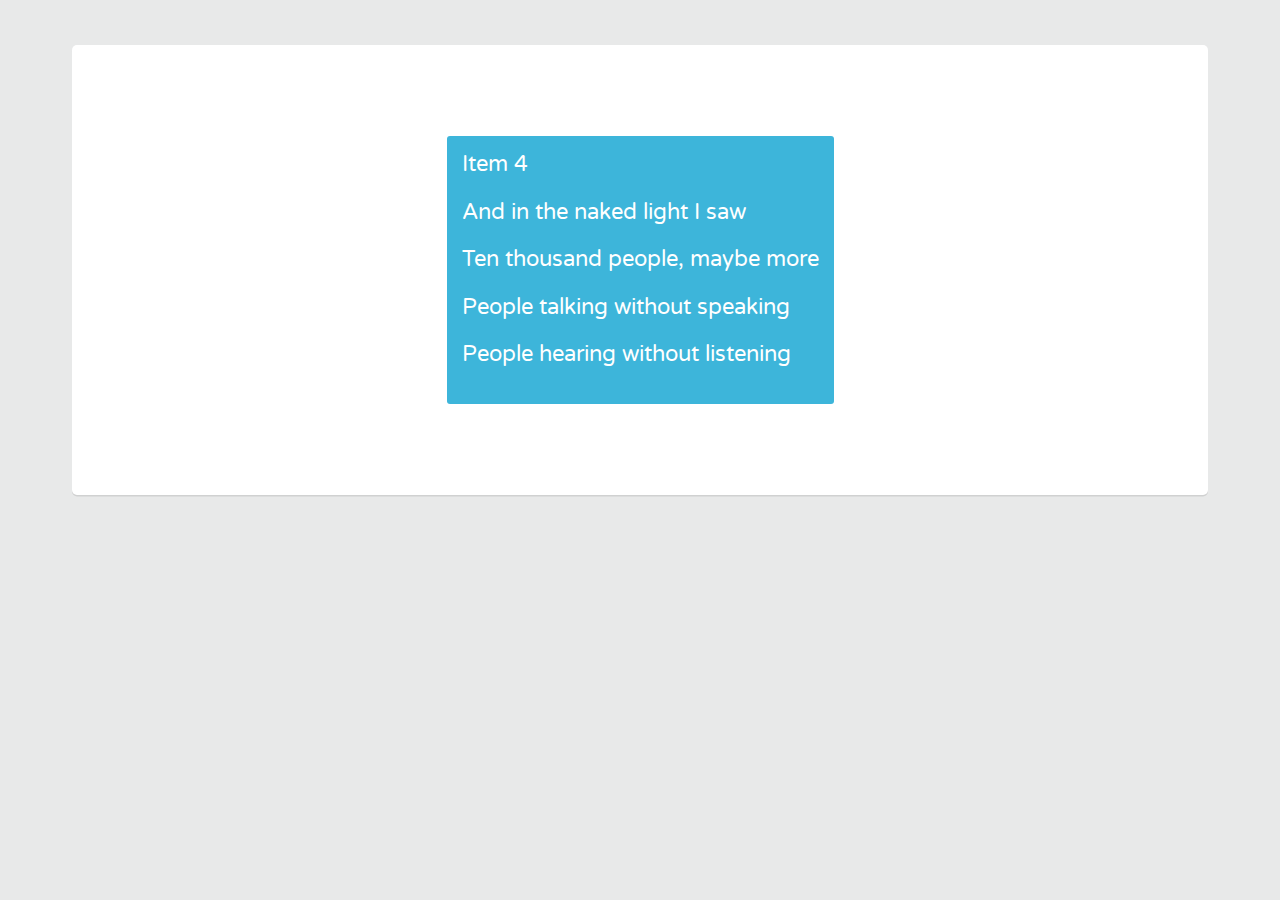
<file: flexbox/index.html>
<!DOCTYPE html>
<html>
<head>
    <title>Flexbox</title>
    <link rel="stylesheet" type="text/css" href="https://fonts.googleapis.com/css?family=Varela+Round">
    <link rel="stylesheet" type="text/css" href="css/page.css">
    <link rel="stylesheet" type="text/css" href="css/flexbox.css">
</head>
<body>
    <div class="container">
        <div class="item-4 item">
            Item 4
            <p>And in the naked light I saw</p>
            <p>Ten thousand people, maybe more</p>
            <p>People talking without speaking</p>
            <p>People hearing without listening</p>
        </div>
    </div>
</body>
</html>
</file>
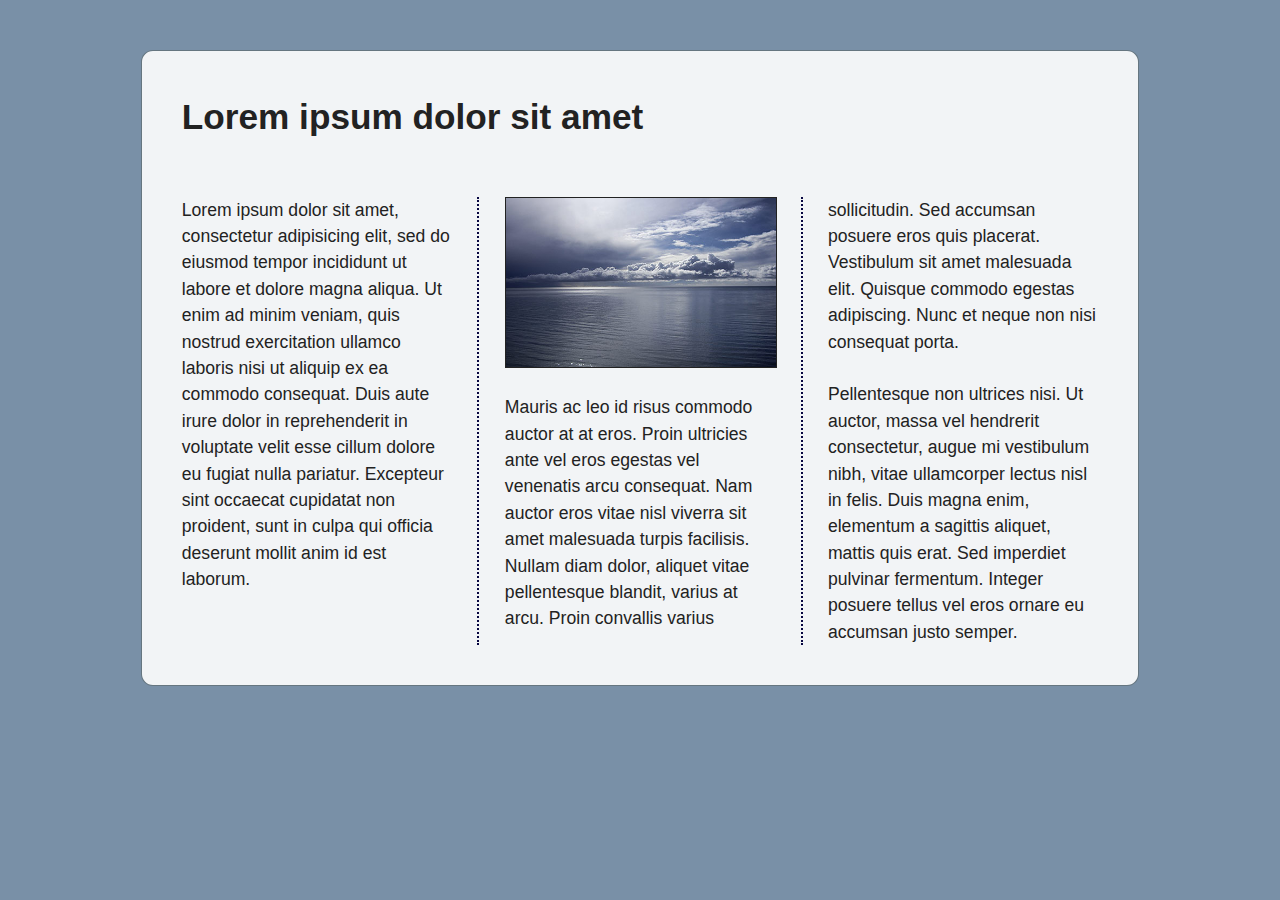
<file: flexbox_plus_animation/index.html>
<!DOCTYPE html>
<html>
<head>
	<title>Multi-column Layout</title>
	<link rel="stylesheet" type="text/css" href="page-styles.css">
	<link rel="stylesheet" type="text/css" href="style.css">
</head>
<body>
	<div class="main">
		<h1>Lorem ipsum dolor sit amet</h1>
		<p>
			Lorem ipsum dolor sit amet, consectetur adipisicing elit, sed do eiusmod
			tempor incididunt ut labore et dolore magna aliqua. Ut enim ad minim veniam,
			quis nostrud exercitation ullamco laboris nisi ut aliquip ex ea commodo
			consequat. Duis aute irure dolor in reprehenderit in voluptate velit esse
			cillum dolore eu fugiat nulla pariatur. Excepteur sint occaecat cupidatat non
			proident, sunt in culpa qui officia deserunt mollit anim id est laborum.
		</p>
		<img src="img/sky.jpg" alt="sky">
		<p>
			Mauris ac leo id risus commodo auctor at at eros. Proin ultricies ante vel eros egestas vel venenatis arcu consequat. Nam auctor eros vitae nisl viverra sit amet malesuada turpis facilisis. Nullam diam dolor, aliquet vitae pellentesque blandit, varius at arcu. Proin convallis varius sollicitudin. Sed accumsan posuere eros quis placerat. Vestibulum sit amet malesuada elit. Quisque commodo egestas adipiscing. Nunc et neque non nisi consequat porta.
		</p>
		<p>
			Pellentesque non ultrices nisi. Ut auctor, massa vel hendrerit consectetur, augue mi vestibulum nibh, vitae ullamcorper lectus nisl in felis. Duis magna enim, elementum a sagittis aliquet, mattis quis erat. Sed imperdiet pulvinar fermentum. Integer posuere tellus vel eros ornare eu accumsan justo semper.	
		</p>
	</div>
</body>
</html>
</file>
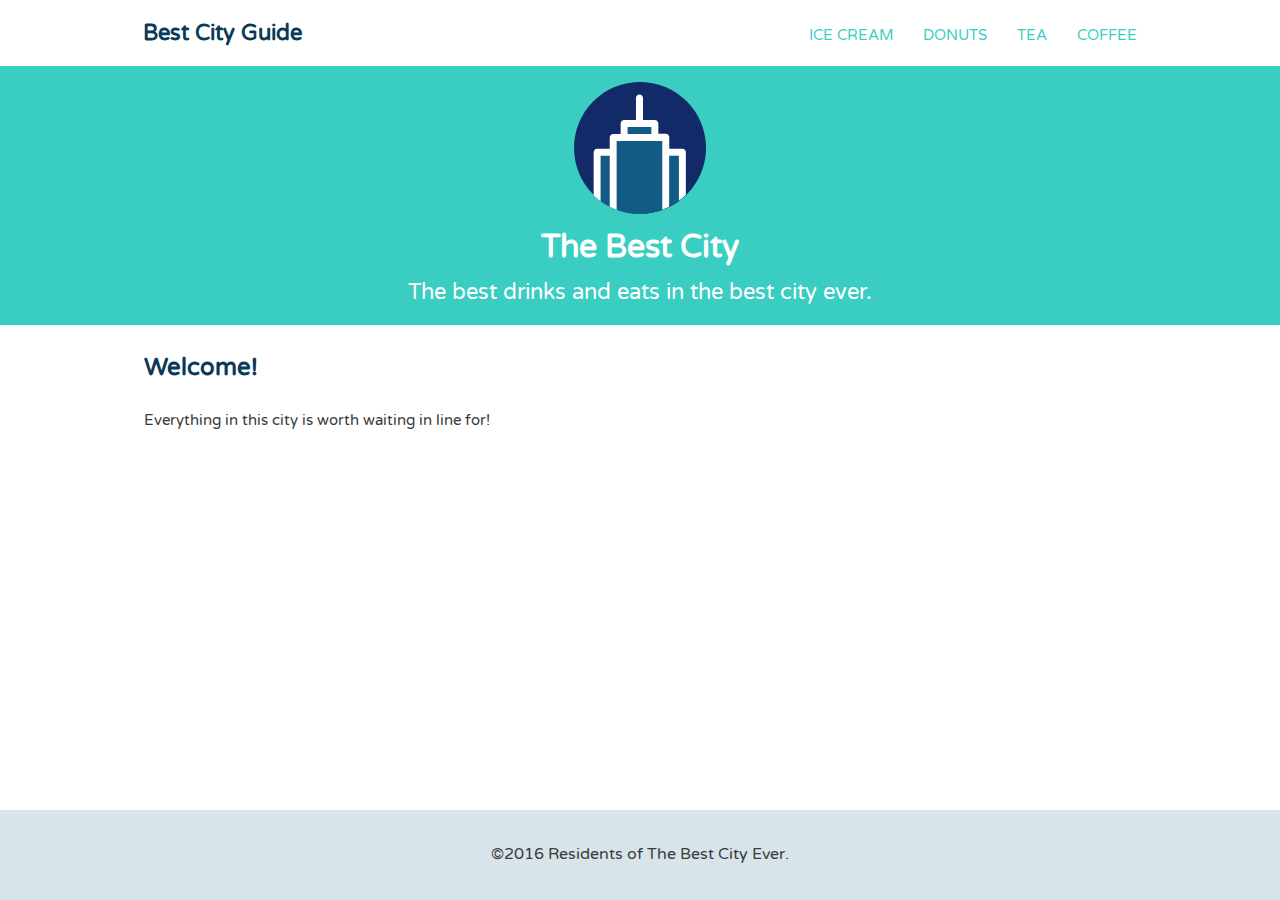
<file: flexbox_site/index.html>
<!DOCTYPE html>
<html>
<head>
	<meta name="viewport" content="width=device-width, initial-scale=1.0">
	<title>Best City Guide</title>
	<link href='https://fonts.googleapis.com/css?family=Varela+Round' rel='stylesheet' type='text/css'>
	<link rel="stylesheet" href="css/base.css">
	<link rel="stylesheet" href="css/flexbox.css">
</head>
<body>
	
	<header class="main-header">
		<h1 class="name"><a href="#">Best City Guide</a></h1>
		<ul class="main-nav">
			<li><a href="#">ice cream</a></li>
			<li><a href="#">donuts</a></li>
			<li><a href="#">tea</a></li>
			<li><a href="#">coffee</a></li>
		</ul>
	</header><!--/.main-header-->   

	<div class="banner">
		<img class="logo" src="img/city-logo.svg" alt="City">
		<h1 class="headline">The Best City</h1>
		<span class="tagline">The best drinks and eats in the best city ever.</span>
	</div><!--/.banner-->
	
	<div class="row">		
		<div class="primary col">
			<h2>Welcome!</h2>
			<p>Everything in this city is worth waiting in line for!</p>
		</div><!--/.primary-->
	</div>
	
	<footer class="main-footer">
		<div class="footer-inner">
			<span>&copy;2016 Residents of The Best City Ever.</span>
		</div>
	</footer>
	
</body>
</html>
</file>
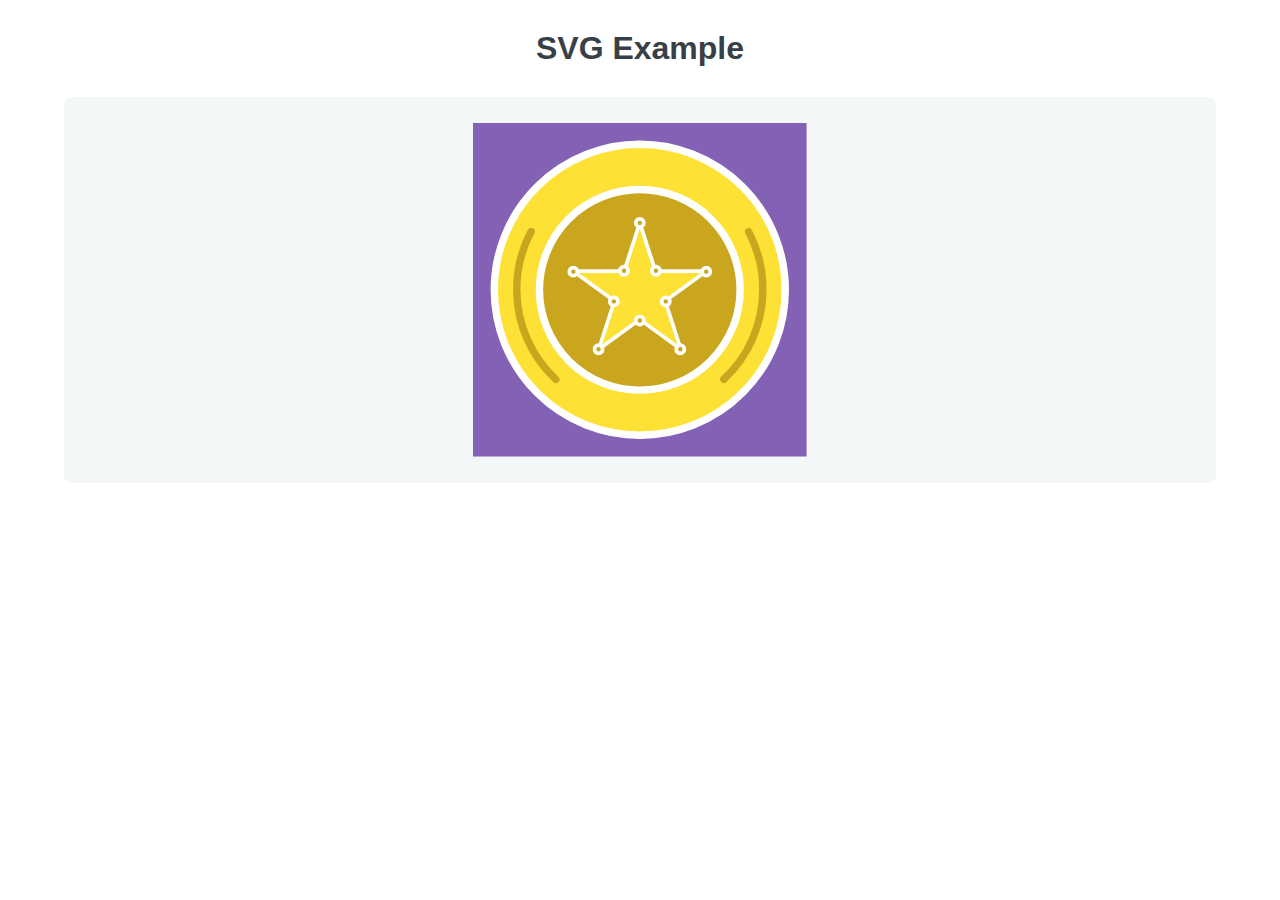
<file: svgs-as-images/index.html>
<!DOCTYPE html>
<html>
  <head>
    <meta charset="utf-8">
    <meta name="viewport" content="width=device-width, initial-scale=1.0">
    <title>Scalable Vector Graphics</title>
    <link rel="stylesheet" href="css/normalize.css">
    <link rel="stylesheet" href="css/main.css">
  </head>
  <body>

    <h1>SVG Example</h1>
    
    <div class="wrapper">
      
      <svg class="graphic" xmlns="http://www.w3.org/2000/svg" viewBox="0 0 360 360" enable-background="new 0 0 360 360">
        <path fill="#8361B4" d="M0 0h360v360h-360z"/>
        <circle class="outer-circle" fill="#FDE135" stroke="#fff" stroke-width="8" stroke-miterlimit="10" cx="180" cy="180" r="157"/>
        <circle class="inner-circle" fill="#CAA61F" stroke="#fff" stroke-width="8" stroke-miterlimit="10" cx="180" cy="180" r="108.3"/>
        <path class="outer-circle" d="M89.4 276.7c-26-24.2-42.2-58.8-42.2-97.1 0-22.6 5.6-43.8 15.5-62.4m234.7.1c9.9 18.6 15.4 39.7 15.4 62.2 0 38.3-16.2 72.8-42.1 97" stroke="#CAA61F" stroke-width="8" stroke-linecap="round" stroke-miterlimit="10" fill="none"/>
        <path class="star" fill="#FDE135" stroke="#fff" stroke-width="4" stroke-linecap="round" stroke-linejoin="round" stroke-miterlimit="10" d="M180 107.8l16.9 52.1h54.8l-44.3 32.2 16.9 52.1-44.3-32.2-44.3 32.2 16.9-52.1-44.3-32.2h54.8z"/>
        <circle class="star-point" fill="#CAA61F" stroke="#fff" stroke-width="4" stroke-linecap="round" stroke-linejoin="round" stroke-miterlimit="10" cx="180" cy="107.8" r="4.4"/>
        <circle class="star-point" fill="#CAA61F" stroke="#fff" stroke-width="4" stroke-linecap="round" stroke-linejoin="round" stroke-miterlimit="10" cx="223.7" cy="244.2" r="4.4"/>
        <circle class="star-point" fill="#CAA61F" stroke="#fff" stroke-width="4" stroke-linecap="round" stroke-linejoin="round" stroke-miterlimit="10" cx="135.5" cy="244.2" r="4.4"/>
        <circle class="star-point" fill="#CAA61F" stroke="#fff" stroke-width="4" stroke-linecap="round" stroke-linejoin="round" stroke-miterlimit="10" cx="108.3" cy="160.4" r="4.4"/>
        <circle class="star-point" fill="#CAA61F" stroke="#fff" stroke-width="4" stroke-linecap="round" stroke-linejoin="round" stroke-miterlimit="10" cx="251.7" cy="160.4" r="4.4"/>
        <circle class="star-point" fill="#CAA61F" stroke="#fff" stroke-width="4" stroke-linecap="round" stroke-linejoin="round" stroke-miterlimit="10" cx="197.4" cy="159.4" r="4.4"/>
        <circle class="star-point" fill="#CAA61F" stroke="#fff" stroke-width="4" stroke-linecap="round" stroke-linejoin="round" stroke-miterlimit="10" cx="163" cy="159.4" r="4.4"/>
        <circle class="star-point" fill="#CAA61F" stroke="#fff" stroke-width="4" stroke-linecap="round" stroke-linejoin="round" stroke-miterlimit="10" cx="152" cy="192.5" r="4.4"/>
        <circle class="star-point" fill="#CAA61F" stroke="#fff" stroke-width="4" stroke-linecap="round" stroke-linejoin="round" stroke-miterlimit="10" cx="208" cy="192.5" r="4.4"/>
        <circle class="star-point" fill="#CAA61F" stroke="#fff" stroke-width="4" stroke-linecap="round" stroke-linejoin="round" stroke-miterlimit="10" cx="180" cy="213.2" r="4.4"/>
      </svg>
      
    </div>

  </body>
</html>
</file>
<file: animating-svg-with-css/css/style.css>
/* --------------------------
  BASE 
--------------------------- */

body {
  padding-top: 5em;
}

svg {
  width: 33.32%;
  float: left;
}

.gear-icon,
.hammer-icon,
.heart-icon {
    transform-origin: 200px 50px;
}

/* --------------------------
  GEAR
--------------------------- */

.gear-icon {
  transition: transform .4s ease-out;
}

.gear:hover .gear-icon {
  transform: rotate(45deg) scale(1.3);
}

/* --------------------------
  HAMMER
--------------------------- */

.hammer:hover .hammer-icon {
  transform: rotate(45deg);
}

.hammer-icon {
    transition: transform .3s ease-out;
}

/* --------------------------
  HEART
--------------------------- */

.heart:hover .heart-icon {
  transform: scale(1.3);
}

.heart-icon {
    transition: transform .2s ease-out;
}

/* --------------------------
  JAYFROG
--------------------------- */
</file>
<file: flexbox/css/page.css>
/* ================================= 
  Page Styles
==================================== */

* {
    box-sizing: border-box;
}
body {
    font-size: 1.35em;
    font-family: 'Varela Round', sans-serif;
    color: #fff;
    background: #e8e9e9;
    padding-left: 5%;
    padding-right: 5%;
}
.container {
    padding: 10px;
    background: #fff;
  border-radius: 5px;
    margin: 45px auto;
  box-shadow: 0 1.5px 0 0 rgba(0,0,0,0.1);
}
.item {
    color: #fff;
    padding: 15px;
    margin: 5px;    
    background: #3db5da;
    border-radius: 3px;
}
</file>
<file: flexbox/css/flexbox.css>
/* ================================= 
  Flexbox Styles
==================================== */

/*.container {
    display: flex;
    flex-wrap: wrap;
    height: 650px;
}

.item {
    flex: 1;
}

.item-1 {
    align-self: flex-end;
}

.item-2 {
    flex: 2;
}

.item-4 {
    align-self: center;
}*/

.container {
    display: flex;
    min-height: 50vh;

    /*justify-content: center;*/
/*    align-items: center;*/
}

.item {
    /*align-self: center;*/
    margin: auto;
}
</file>
<file: flexbox_plus_animation/page-styles.css>
body, h1, p {
	margin: 0;
}

body {
	background: rgba(121,144,167,1);
	color: #222;
	font: 1.1em/1.5 sans-serif;
}
img {
	border: 1px solid;
}
p, h1 {
	margin-bottom: 1.5em;
}
.main {
	box-sizing: border-box;
	margin: 50px auto;
	padding: 40px;
	width: 78%;
	border: 1px solid rgba(87,104,115, .9);
	border-radius: 12px;
	background: rgba(255,255,255,.9);
}
</file>
<file: flexbox_plus_animation/style.css>
.main {
    -moz-column-gap: 3em;
    -webkit-column-gap: 3em;
    -column-gap: 3em;
    -moz-column-rule: 2px dotted #070641;
    -webkit-column-rule: 2px dotted #070641;
    column-rule: 2px dotted #070641;
    -moz-columns: 250px 3;
    -webkit-columns: 250px 3;
    columns: 250px 3;
}

img {
    display: block;
    margin: 1.5em 0;
    max-width: 100%;
}

h1 {
    -webkit-column-span: all;
    column-span: all;
}
</file>
<file: flexbox_site/css/base.css>
/* ================================= 
  Base Element Styles
==================================== */

* {
	box-sizing: border-box;
}
body {
	font-family: 'Varela Round', sans-serif;
	line-height: 1.6;
	color: #3a3a3a;
	margin: 0;
}
ul {
  margin: 0;
  padding: 0;
  list-style: none;
}
p {
	font-size: .95em;
}
h2,
h3,
a {
	color: #093a58;
}
h1,
h2,
h3 {
	margin-top: 0;
}
a {
	text-decoration: none;
}
img {
	max-width: 100%;
}

/* ================================= 
  Base Layout Styles
==================================== */

/* ---- Navigation ---- */

.name {
	font-size: 1.35em;
	margin: 0;
}
.main-nav {
	margin-top: 5px;
}
.name a,
.main-nav a {
	text-align: center;
	display: block;
	padding: 10px 15px;
}
.main-nav a {
	font-size: .95em;
	color: #3acec2;
	text-transform: uppercase;
}
.main-nav a:hover {
	color: #093a58;
}

/* ---- Layout Containers ---- */

.main-header {
	padding-top: .35em;
	padding-bottom: .35em;
}
.banner,
.main-footer {
	text-align: center;
}
.banner {
	color: #fff;
	background: #3acec2;
	padding: 1em 0;
	margin-bottom: 24px;
}
.col {
	padding-right: 1em;
	padding-left: 1em;
}
.main-footer {
	background: #d9e4ea;
	padding: 2em 0;
	margin-top: 30px;
}

/* ---- Page Elements ---- */

.logo {
	width: 132px;
}
.headline {
	margin-bottom: 0;
}
.feat-img {
	border-radius: 5px;
}

/* ================================= 
  Media Queries
==================================== */

@media (min-width: 769px) {
	.main-header,
	.row,
  .footer-inner{
		width: 80%;
		margin: 0 auto;
		max-width: 1150px;
	}
	.tagline {
		font-size: 1.4em;
	}
}
</file>
<file: flexbox_site/css/flexbox.css>
/* ================================= 
  Base Styles
==================================== */

body {
	display: flex;
	flex-direction: column;
	min-height: 100vh;
}

.row {
	flex: 1;
}

/* ================================= 
  Media Queries
==================================== */

@media (min-width: 769px) {

	.main-header,
	.main-nav {
		display: flex;
	}
	.main-header {
		flex-direction: column;
		align-items: center;
	}

}

@media (min-width: 1025px) {

	.main-header {
		flex-direction: row;
		justify-content: space-between;
	}

}
</file>
<file: svgs-as-images/css/main.css>
*, *:before, *:after {
  -moz-box-sizing: border-box;
  -webkit-box-sizing: border-box;
  box-sizing: border-box;
}

body {
  font-family: 'Nunito', sans-serif;
  color: #384047;
}

.wrapper {
  max-width: 90%;
  margin: 10px auto;
  padding: 10px 20px;
  background: #f4f7f8;
  border-radius: 8px;
}

h1, h2 {
  margin: 30px 0;
  text-align: center;
}

.graphic {
  margin: 1em auto;
  width: 30%;
  display: block;
}

.star-point,
.outer-circle {
  opacity: 0;
}

inner-circle {
  stroke-opacity: 0;
}

.star {
  stroke-width: 8;
}

@media only screen and (min-width: 30em) {
  .inner-circle {
    stroke-opacity: 1;
  }
}

@media only screen and (min-width: 40em) {
  .outer-circle {
    opacity: 1;
  }

  .star {
    stroke-width: 4;
  }
}

@media only screen and (min-width: 64em) {
  .star-point {
    opacity: 1;
  }
}
</file>
